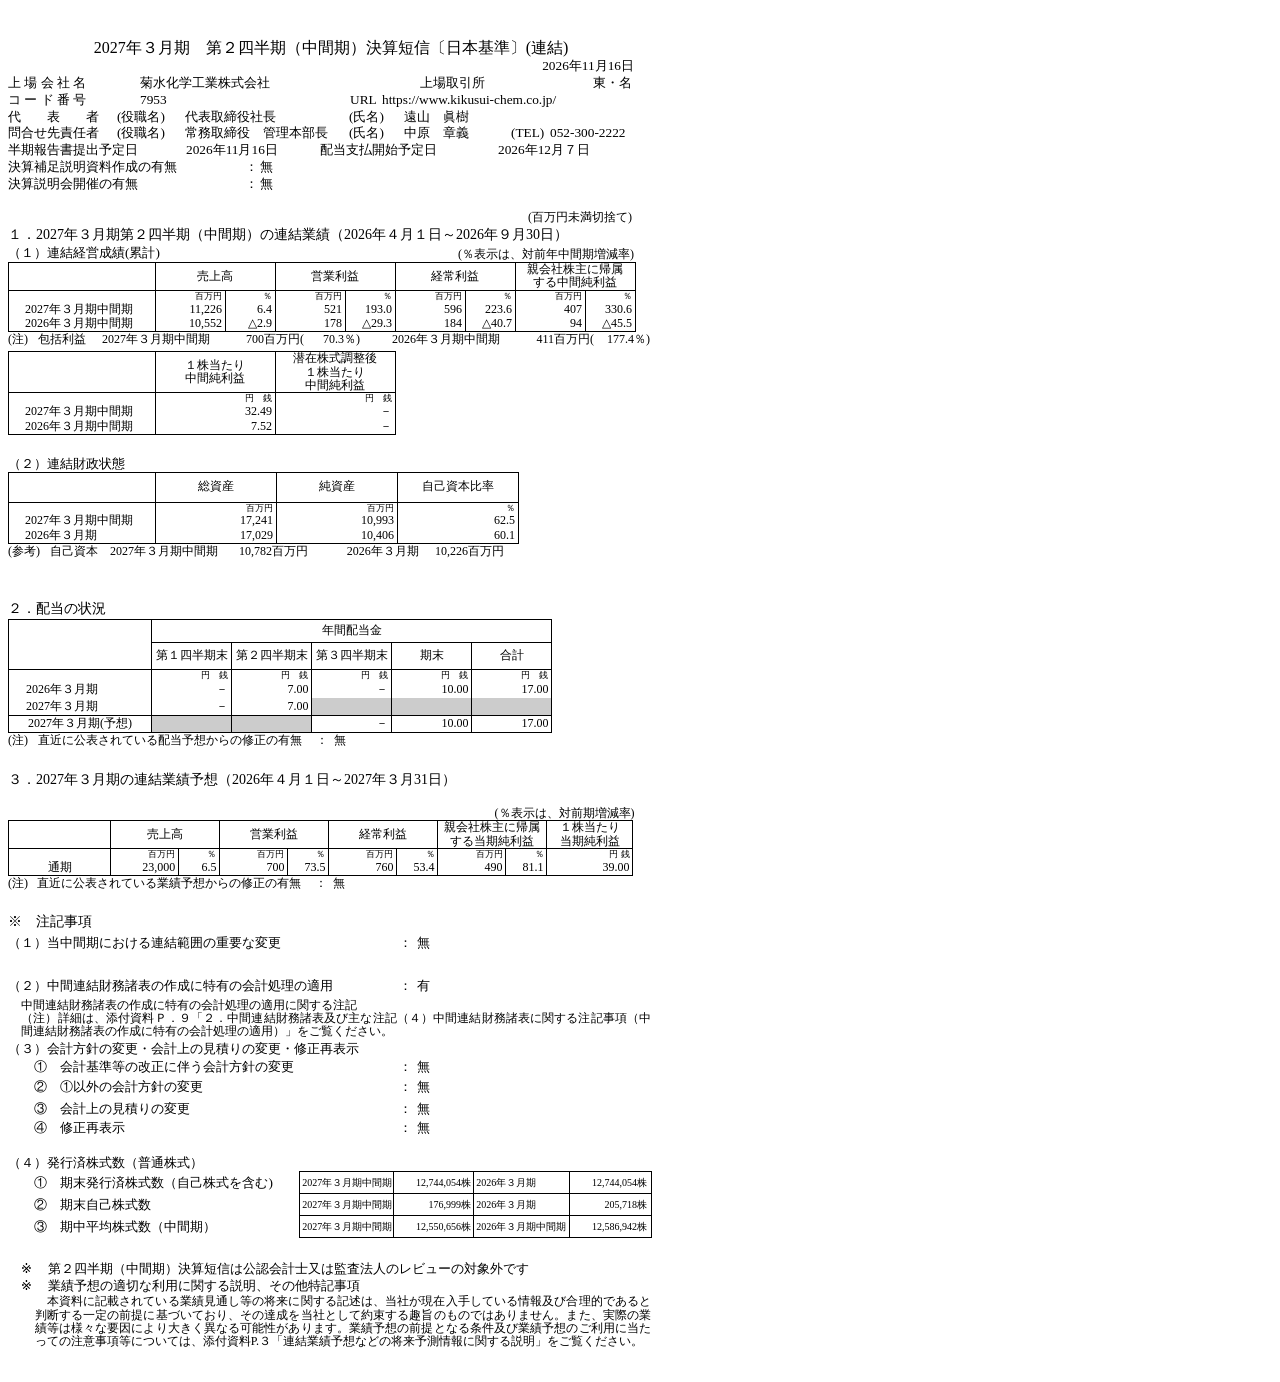
<file: tests/fixtures/summary_q2_jgaap.htm>
<?xml version="1.0" encoding="utf-8"?>
<html xmlns="http://www.w3.org/1999/xhtml" xmlns:xbrldi="http://xbrl.org/2006/xbrldi" xmlns:xbrli="http://www.xbrl.org/2003/instance" xmlns:xlink="http://www.w3.org/1999/xlink" xmlns:link="http://www.xbrl.org/2003/linkbase" xmlns:num="http://www.xbrl.org/dtr/type/numeric" xmlns:nonnum="http://www.xbrl.org/dtr/type/non-numeric" xmlns:xsd="http://www.w3.org/2001/XMLSchema" xmlns:tse-scedjpsy-79530="http://www.xbrl.tdnet.info/jp/tse/tdnet/sc/edjp/sy/79530/20261116379530" xmlns:tse-ed-t="http://www.xbrl.tdnet.info/taxonomy/jp/tse/tdnet/ed/t/2014-01-12" xmlns:iso4217="http://www.xbrl.org/2003/iso4217" xmlns:ix="http://www.xbrl.org/2008/inlineXBRL" xmlns:ixt="http://www.xbrl.org/inlineXBRL/transformation/2011-07-31" xmlns:xsi="http://www.w3.org/2001/XMLSchema-instance"><head><title>00_0147795803810.htm</title><meta http-equiv="X-UA-Compatible" content="IE=Edge" /><meta http-equiv="content-type" content="text/html; charset=utf-8" /><style type="text/css">div#pageDIV{width:484.9pt}
p{font-family:'ＭＳ 明朝';font-size:9pt;text-align:justify;margin:0;margin-left:0;margin-right:0;padding:0;padding-top:0;padding-bottom:0;margin-top:0;margin-bottom:0;padding-left:0;padding-right:0;text-indent:0;letter-spacing:0;line-height:18pt;text-justify:inter-ideograph}
div{font-family:'ＭＳ 明朝';font-size:9pt;text-align:justify;margin:0;margin-left:0;margin-right:0;padding:0;padding-top:0;padding-bottom:0;margin-top:0;margin-bottom:0;padding-left:0;padding-right:0;text-indent:0;letter-spacing:0;line-height:10pt;text-justify:inter-ideograph}
.tde_head0{font-family:'ＭＳ ゴシック';font-size:14pt;text-align:justify;margin:0;margin-left:0;margin-right:0;padding:0;padding-top:0;padding-bottom:0;margin-top:0;margin-bottom:18pt;padding-left:0;padding-right:0;text-indent:0;letter-spacing:0;line-height:15pt;font-weight:400;text-justify:inter-ideograph}
.tde_head1{font-family:'ＭＳ ゴシック';font-size:14pt;text-align:justify;margin:0;margin-left:0;margin-right:0;padding:0;padding-top:0;padding-bottom:0;margin-top:0;margin-bottom:36pt;padding-left:0;padding-right:0;text-indent:0;letter-spacing:0;line-height:18pt;font-weight:400;text-justify:inter-ideograph}
.tde_head2{font-family:'ＭＳ ゴシック';font-size:10.5pt;text-align:justify;margin:0;margin-left:0;margin-right:0;padding:0;padding-top:0;padding-bottom:0;margin-top:0;margin-bottom:0;padding-left:0;padding-right:0;text-indent:0;letter-spacing:0;line-height:18pt;font-weight:400;text-justify:inter-ideograph}
.tde_head3{font-family:'ＭＳ 明朝';font-size:10pt;text-align:justify;margin:0;margin-left:0;margin-right:0;padding:0;padding-top:0;padding-bottom:0;margin-top:0;margin-bottom:0;padding-left:9.95pt;padding-right:0;text-indent:0;letter-spacing:0;line-height:18pt;font-weight:400;text-justify:inter-ideograph}
.tde_head4{font-family:'ＭＳ 明朝';font-size:10pt;text-align:justify;margin:0;margin-left:0;margin-right:0;padding:0;padding-top:0;padding-bottom:0;margin-top:0;margin-bottom:0;padding-left:19.85pt;padding-right:0;text-indent:0;letter-spacing:0;line-height:18pt;font-weight:400;text-justify:inter-ideograph}
.tde_head5{font-family:'ＭＳ 明朝';font-size:10pt;text-align:justify;margin:0;margin-left:0;margin-right:0;padding:0;padding-top:0;padding-bottom:0;margin-top:0;margin-bottom:0;padding-left:30.05pt;padding-right:0;text-indent:0;letter-spacing:0;line-height:18pt;font-weight:400;text-justify:inter-ideograph}
.tde_head6{font-family:'ＭＳ 明朝';font-size:10pt;text-align:justify;margin:0;margin-left:0;margin-right:0;padding:0;padding-top:0;padding-bottom:0;margin-top:0;margin-bottom:0;padding-left:0;padding-right:0;text-indent:0;letter-spacing:0;line-height:18pt;font-weight:400;text-justify:inter-ideograph}
.tde_text1{font-family:'ＭＳ 明朝';font-size:10pt;text-align:justify;margin:0;margin-left:0;margin-right:0;padding:0;padding-top:0;padding-bottom:0;margin-top:0;margin-bottom:0;padding-left:0;padding-right:0;text-indent:9.95pt;letter-spacing:0;line-height:18pt;text-justify:inter-ideograph}
.tde_text2{font-family:'ＭＳ 明朝';font-size:10pt;text-align:justify;margin:0;margin-left:0;margin-right:0;padding:0;padding-top:0;padding-bottom:0;margin-top:0;margin-bottom:0;padding-left:9.95pt;padding-right:0;text-indent:9.95pt;letter-spacing:0;line-height:18pt;text-justify:inter-ideograph}
.tde_text3{font-family:'ＭＳ 明朝';font-size:10pt;text-align:justify;margin:0;margin-left:0;margin-right:0;padding:0;padding-top:0;padding-bottom:0;margin-top:0;margin-bottom:0;padding-left:19.85pt;padding-right:0;text-indent:9.95pt;letter-spacing:0;line-height:18pt;text-justify:inter-ideograph}
.tde_text4{font-family:'ＭＳ 明朝';font-size:10pt;text-align:justify;margin:0;margin-left:0;margin-right:0;padding:0;padding-top:0;padding-bottom:0;margin-top:0;margin-bottom:0;padding-left:29.75pt;padding-right:0;text-indent:9.95pt;letter-spacing:0;line-height:18pt;text-justify:inter-ideograph}
.tde_text5{font-family:'ＭＳ 明朝';font-size:10pt;text-align:justify;margin:0;margin-left:0;margin-right:0;padding:0;padding-top:0;padding-bottom:0;margin-top:0;margin-bottom:0;padding-left:40pt;padding-right:0;text-indent:9.95pt;letter-spacing:0;line-height:18pt;text-justify:inter-ideograph}
.tde_text6{font-family:'ＭＳ 明朝';font-size:10pt;text-align:justify;margin:0;margin-left:0;margin-right:0;padding:0;padding-top:0;padding-bottom:0;margin-top:0;margin-bottom:0;padding-left:0;padding-right:0;text-indent:0;letter-spacing:0;line-height:18pt;text-justify:inter-ideograph}
.tde_annoNum1{font-family:'ＭＳ 明朝';font-size:9pt;text-align:left;margin:0;margin-left:0;margin-right:0;padding:0;padding-top:0;padding-bottom:0;margin-top:0;margin-bottom:0;padding-left:49.6pt;padding-right:0;text-indent:-40.55pt;letter-spacing:0;line-height:13pt;text-justify:inter-ideograph}
.tde_annoNum2{font-family:'ＭＳ 明朝';font-size:9pt;text-align:left;margin:0;margin-left:0;margin-right:0;padding:0;padding-top:0;padding-bottom:0;margin-top:0;margin-bottom:0;padding-left:49.6pt;padding-right:0;text-indent:-17.85pt;letter-spacing:0;line-height:13pt;text-justify:inter-ideograph}
.tde_anno1{font-family:'ＭＳ 明朝';font-size:9pt;text-align:left;margin:0;margin-left:0;margin-right:0;padding:0;padding-top:0;padding-bottom:0;margin-top:0;margin-bottom:0;padding-left:36pt;padding-right:0;text-indent:-26.95pt;letter-spacing:0;line-height:13pt;text-justify:inter-ideograph}
.tde_anno2{font-family:'ＭＳ 明朝';font-size:9pt;text-align:left;margin:0;margin-left:0;margin-right:0;padding:0;padding-top:0;padding-bottom:0;margin-top:0;margin-bottom:0;padding-left:36pt;padding-right:0;text-indent:0;letter-spacing:0;line-height:13pt;text-justify:inter-ideograph}
.tde_annoRefMarkNum1{font-family:'ＭＳ 明朝';font-size:9pt;text-align:left;margin:0;margin-left:0;margin-right:0;padding:0;padding-top:0;padding-bottom:0;margin-top:0;margin-bottom:0;padding-left:49.5pt;padding-right:0;text-indent:-31.5pt;letter-spacing:0;line-height:12pt;text-justify:inter-ideograph}
.tde_annoRefMarkNum2{font-family:'ＭＳ 明朝';font-size:9pt;text-align:left;margin:0;margin-left:0;margin-right:0;padding:0;padding-top:0;padding-bottom:0;margin-top:0;margin-bottom:0;padding-left:49.5pt;padding-right:0;text-indent:-18.0pt;letter-spacing:0;line-height:12pt;text-justify:inter-ideograph}
.tde_annoRefMark1{font-family:'ＭＳ 明朝';font-size:9pt;text-align:left;margin:0;margin-left:0;margin-right:0;padding:0;padding-top:0;padding-bottom:0;margin-top:0;margin-bottom:0;padding-left:32.5pt;padding-right:0;text-indent:-14.5pt;letter-spacing:0;line-height:12pt;text-justify:inter-ideograph}
.tde_annoRefMark2{font-family:'ＭＳ 明朝';font-size:9pt;text-align:left;margin:0;margin-left:0;margin-right:0;padding:0;padding-top:0;padding-bottom:0;margin-top:0;margin-bottom:0;padding-left:32.5pt;padding-right:0;text-indent:0;letter-spacing:0;line-height:12pt;text-justify:inter-ideograph}
.tde_lines1pt{font-family:'ＭＳ 明朝';font-size:9pt;text-align:justify;margin:0;margin-left:0;margin-right:0;padding:0;padding-top:0;padding-bottom:0;margin-top:0;margin-bottom:0;padding-left:0;padding-right:0;text-indent:0;letter-spacing:0;line-height:1pt;text-justify:inter-ideograph;height:1pt}
.tde_unitR{font-family:'ＭＳ 明朝';font-size:9pt;text-align:justify;margin:0;margin-left:0;margin-right:0;padding:0;padding-top:0;padding-bottom:0;margin-top:0;margin-bottom:0;padding-left:359.2pt;padding-right:0;text-indent:0;letter-spacing:0;line-height:9.5pt}
.tde_tblL{font-family:'ＭＳ 明朝';font-size:9pt;text-align:justify;margin:0;margin-left:0;margin-right:0;padding:0;padding-top:0;padding-bottom:0;margin-top:0;margin-bottom:0;padding-left:4.55pt;padding-right:4.55pt;text-indent:0;letter-spacing:0;line-height:10pt;text-justify:inter-ideograph;word-break:normal;word-wrap:break-word;}
.tde_tblC{font-family:'ＭＳ 明朝';font-size:9pt;text-align:center;margin:0;margin-left:0;margin-right:0;padding:0;padding-top:0;padding-bottom:0;margin-top:0;margin-bottom:0;padding-left:0;padding-right:0;text-indent:0;letter-spacing:0;line-height:10pt;word-break:normal;word-wrap:break-word;}
.tde_tblR{font-family:'ＭＳ 明朝';font-size:9pt;text-align:right;margin:0;margin-left:0;margin-right:0;padding:0;padding-top:0;padding-bottom:0;margin-top:0;margin-bottom:0;padding-left:0;padding-right:4.55pt;text-indent:0;letter-spacing:0;line-height:10pt;word-break:normal;word-wrap:break-word;}
.tde_tblUnit{font-family:'ＭＳ 明朝';font-size:7pt;text-align:right;margin:0;margin-left:0;margin-right:0;padding:0;padding-top:0;padding-bottom:0;margin-top:0;margin-bottom:0;padding-left:0;padding-right:2.25pt;text-indent:0;letter-spacing:0;line-height:7.5pt}
.tde_tblUnitNum{font-family:'ＭＳ 明朝';font-size:9pt;text-align:right;margin:0;margin-left:0;margin-right:0;padding:0;padding-top:0;padding-bottom:0;margin-top:0;margin-bottom:7.5pt;padding-left:0;padding-right:4.55pt;text-indent:0;letter-spacing:0;line-height:10pt}
@media print {
.noprint{display:none}
body{margin: 0px 0px 0px 1px;}
}
.tde_normal{display:block}
table.align_center{margin-left:auto;margin-right:auto;text-align:left}
table.align_left{float:left;text-align:left}
table.align_right{float:right;text-align:left}
div.tbld{margin:0;padding:0;text-indent:0}
span.footnote{margin-right:7pt;font-size:6pt}
</style></head><body><div style="width:483.9pt"><div class="tbld" style="margin-right:0pt;margin-top:0pt;margin-bottom:0pt;"><table cellspacing="0" cellpadding="0" style="border-collapse:collapse;border:solid 0pt #000000;width:481.50pt;table-layout:fixed;"><colgroup><col style="width:240.75pt;min-width:240.75pt;" /><col style="width:240.75pt;min-width:240.75pt;" /></colgroup><tr style="height:22.5pt;min-height:22.5pt;"><td valign="bottom" style="vertical-align:bottom;border-top-color:#a9a9a9;border-bottom-color:#a9a9a9;border-left-color:#a9a9a9;border-right-color:#a9a9a9;overflow:hidden;"><p class="tde_tblL" style="orphans:0;widows:0;padding-left:0pt;padding-right:0pt;margin-top:0pt;margin-bottom:0pt;font-family:'ＭＳ ゴシック';letter-spacing:0pt;line-height:4.5pt;font-size:4.5pt;">&#160;</p></td><td valign="bottom" style="vertical-align:bottom;border-top-color:#a9a9a9;border-bottom-color:#a9a9a9;border-left-color:#a9a9a9;border-right-color:#a9a9a9;overflow:hidden;"><p class="tde_tblR" style="orphans:0;widows:0;text-align:right;padding-left:0pt;margin-top:0pt;margin-bottom:0pt;letter-spacing:0pt;line-height:4.5pt;font-size:4.5pt;"><ix:nonNumeric contextRef="CurrentAccumulatedQ2Instant" format="ixt:booleanfalse" name="tse-ed-t:FASFMemberMark"></ix:nonNumeric></p></td></tr></table><p style="clear:both; line-height:0.75pt; width:100%; font-size:0.75pt;">&#160;</p></div><div class="tbld" style="margin-left:0pt;margin-right:0pt;margin-top:0pt;margin-bottom:0pt;"><table cellspacing="0" cellpadding="0" style="border-collapse:collapse;border:solid 0pt #000000;width:484.90pt;table-layout:fixed;"><colgroup><col style="width:31.25pt;min-width:31.25pt;" /><col style="width:117pt;min-width:117pt;" /><col style="width:305.4pt;min-width:305.4pt;" /><col style="width:31.25pt;min-width:31.25pt;" /></colgroup><tr style="height:11.25pt;min-height:11.25pt;"><td valign="bottom" style="vertical-align:bottom;overflow:hidden;"><p class="tde_tblL" style="orphans:0;widows:0;padding-left:0pt;padding-right:0pt;font-family:'ＭＳ ゴシック';">&#160;</p></td><td valign="bottom" style="vertical-align:bottom;border-top-color:#a9a9a9;border-bottom-color:#a9a9a9;border-left-color:#a9a9a9;border-right-color:#a9a9a9;overflow:hidden;"><p class="tde_tblC" style="orphans:0;widows:0;text-align:right;padding-right:12pt;font-family:'ＭＳ ゴシック';line-height:14pt;font-size:12pt;">2027年３月期</p></td><td valign="bottom" style="vertical-align:bottom;border-top-color:#a9a9a9;border-bottom-color:#a9a9a9;border-left-color:#a9a9a9;border-right-color:#a9a9a9;overflow:hidden;"><p class="tde_tblC" style="orphans:0;widows:0;text-align:justify;font-family:'ＭＳ ゴシック';line-height:14pt;font-size:12pt;"><ix:nonNumeric contextRef="CurrentAccumulatedQ2Instant" name="tse-ed-t:DocumentName">第２四半期（中間期）決算短信〔日本基準〕(連結)</ix:nonNumeric></p></td><td valign="bottom" style="vertical-align:bottom;border-top-color:#a9a9a9;border-bottom-color:#a9a9a9;border-left-color:#a9a9a9;border-right-color:#a9a9a9;overflow:hidden;"><p class="tde_tblL" style="orphans:0;widows:0;">&#160;</p></td></tr></table><p style="clear:both; line-height:0.75pt; width:100%; font-size:0.75pt;">&#160;</p></div><div class="tbld" style="margin-right:0pt;margin-top:0pt;margin-bottom:0pt;"><table cellspacing="0" cellpadding="0" style="border-collapse:collapse;border:solid 0pt #000000;width:469.5pt;table-layout:fixed;"><colgroup><col style="width:99pt;min-width:99pt;" /><col style="width:370.5pt;min-width:370.5pt;" /></colgroup><tr style="height:11.25pt;min-height:11.25pt;"><td valign="middle" style="vertical-align:middle;border-top-color:#a9a9a9;border-bottom-color:#a9a9a9;border-left-color:#a9a9a9;border-right-color:#a9a9a9;overflow:hidden;"><p class="tde_tblR" style="orphans:0;widows:0;padding-right:0pt;font-family:'ＭＳ ゴシック';line-height:11pt;font-size:11pt;">&#160;</p></td><td valign="middle" style="vertical-align:middle;border-top-color:#a9a9a9;border-bottom-color:#a9a9a9;border-left-color:#a9a9a9;border-right-color:#a9a9a9;overflow:hidden;"><p class="tde_tblR" style="orphans:0;widows:0;padding-right:0pt;font-family:'ＭＳ ゴシック';line-height:11pt;font-size:10pt;"><ix:nonNumeric contextRef="CurrentAccumulatedQ2Instant" format="ixt:dateyearmonthdaycjk" name="tse-ed-t:FilingDate">2026年11月16日</ix:nonNumeric></p></td></tr></table><p style="clear:both; line-height:0.75pt; width:100%; font-size:0.75pt;">&#160;</p></div><div class="tbld" style="margin-right:0pt;margin-top:0pt;margin-bottom:0pt;"><table cellspacing="0" cellpadding="0" style="border-collapse:collapse;border:solid 0pt #000000;width:468.0pt;table-layout:fixed;"><colgroup><col style="width:99.0pt;min-width:99.0pt;" /><col style="width:210pt;min-width:210pt;" /><col style="width:60.0pt;min-width:60.0pt;" /><col style="width:99pt;min-width:99pt;" /></colgroup><tr style="height:11.25pt;min-height:11.25pt;"><td valign="middle" style="vertical-align:middle;overflow:hidden;"><p class="tde_tblL" style="orphans:0;widows:0;padding-left:0pt;padding-right:0pt;font-family:'ＭＳ ゴシック';line-height:12pt;font-size:10pt;">上 場 会 社 名</p></td><td valign="middle" style="vertical-align:middle;border-top-color:#a9a9a9;border-bottom-color:#a9a9a9;border-left-color:#a9a9a9;border-right-color:#a9a9a9;overflow:hidden;"><p class="tde_tblL" style="orphans:0;widows:0;padding-left:0pt;padding-right:0pt;font-family:'ＭＳ ゴシック';line-height:12pt;font-size:10pt;"><ix:nonNumeric contextRef="CurrentAccumulatedQ2Instant" name="tse-ed-t:CompanyName">菊水化学工業株式会社</ix:nonNumeric></p></td><td valign="middle" style="vertical-align:middle;overflow:hidden;"><p class="tde_tblL" style="orphans:0;widows:0;padding-left:0pt;padding-right:0pt;font-family:'ＭＳ ゴシック';line-height:12pt;font-size:10pt;">上場取引所</p></td><td valign="middle" style="vertical-align:middle;border-top-color:#a9a9a9;border-bottom-color:#a9a9a9;border-left-color:#a9a9a9;border-right-color:#a9a9a9;overflow:hidden;"><p class="tde_tblR" style="orphans:0;widows:0;padding-right:0pt;font-family:'ＭＳ ゴシック';line-height:12pt;font-size:10pt;"><ix:nonNumeric contextRef="CurrentAccumulatedQ2Instant" format="ixt:booleantrue" name="tse-ed-t:TokyoStockExchange">東</ix:nonNumeric>・<ix:nonNumeric contextRef="CurrentAccumulatedQ2Instant" format="ixt:booleantrue" name="tse-ed-t:NagoyaStockExchange">名</ix:nonNumeric><ix:nonNumeric contextRef="CurrentAccumulatedQ2Instant" format="ixt:booleanfalse" name="tse-ed-t:SapporoStockExchange"></ix:nonNumeric><ix:nonNumeric contextRef="CurrentAccumulatedQ2Instant" format="ixt:booleanfalse" name="tse-ed-t:FukuokaStockExchange"></ix:nonNumeric><ix:nonNumeric contextRef="CurrentAccumulatedQ2Instant" format="ixt:booleanfalse" name="tse-ed-t:JapanSecuritiesDealersAssociation"></ix:nonNumeric></p></td></tr></table><p style="clear:both; line-height:0.75pt; width:100%; font-size:0.75pt;">&#160;</p></div><div class="tbld" style="margin-right:0pt;margin-top:0pt;margin-bottom:0pt;"><table cellspacing="0" cellpadding="0" style="border-collapse:collapse;border:solid 0pt #000000;width:467.25pt;table-layout:fixed;"><colgroup><col style="width:99.0pt;min-width:99.0pt;" /><col style="width:157.5pt;min-width:157.5pt;" /><col style="width:24.0pt;min-width:24.0pt;" /><col style="width:186.75pt;min-width:186.75pt;" /></colgroup><tr style="height:11.25pt;min-height:11.25pt;"><td valign="middle" style="vertical-align:middle;overflow:hidden;"><p class="tde_tblL" style="orphans:0;widows:0;padding-left:0pt;padding-right:0pt;font-family:'ＭＳ ゴシック';line-height:12pt;font-size:10pt;">コ ー ド 番 号</p></td><td valign="middle" style="vertical-align:middle;border-top-color:#a9a9a9;border-bottom-color:#a9a9a9;border-left-color:#a9a9a9;border-right-color:#a9a9a9;overflow:hidden;"><p class="tde_tblL" style="orphans:0;widows:0;padding-left:0pt;padding-right:0pt;font-family:'ＭＳ ゴシック';line-height:12pt;font-size:10pt;"><ix:nonNumeric contextRef="CurrentAccumulatedQ2Instant" name="tse-ed-t:SecuritiesCode">7953<span style="display:none;">0</span></ix:nonNumeric></p></td><td valign="middle" style="vertical-align:middle;overflow:hidden;"><p class="tde_tblL" style="orphans:0;widows:0;padding-left:0pt;padding-right:0pt;font-family:'ＭＳ ゴシック';line-height:12pt;font-size:10pt;">URL</p></td><td valign="middle" style="vertical-align:middle;border-top-color:#a9a9a9;border-bottom-color:#a9a9a9;border-left-color:#a9a9a9;border-right-color:#a9a9a9;overflow:hidden;"><p class="tde_tblL" style="orphans:0;widows:0;padding-left:0pt;padding-right:0pt;font-family:'ＭＳ ゴシック';line-height:12pt;font-size:10pt;"><ix:nonNumeric contextRef="CurrentAccumulatedQ2Instant" name="tse-ed-t:URL">https://www.kikusui-chem.co.jp/</ix:nonNumeric></p></td></tr></table><p style="clear:both; line-height:0.75pt; width:100%; font-size:0.75pt;">&#160;</p></div><div class="tbld" style="margin-right:0pt;margin-top:0pt;margin-bottom:0pt;"><table cellspacing="0" cellpadding="0" style="border-collapse:collapse;border:solid 0pt #000000;width:480.00pt;table-layout:fixed;"><colgroup><col style="width:81.75pt;min-width:81.75pt;" /><col style="width:51pt;min-width:51pt;" /><col style="width:123pt;min-width:123pt;" /><col style="width:41.25pt;min-width:41.25pt;" /><col style="width:80.25pt;min-width:80.25pt;" /><col style="width:29.25pt;min-width:29.25pt;" /><col style="width:73.5pt;min-width:73.5pt;" /></colgroup><tr style="height:11.25pt;min-height:11.25pt;"><td valign="middle" style="vertical-align:middle;overflow:hidden;"><p class="tde_tblL" style="orphans:0;widows:0;padding-left:0pt;padding-right:0pt;font-family:'ＭＳ ゴシック';line-height:12pt;font-size:10pt;">代　　表　　者</p></td><td valign="middle" style="vertical-align:middle;border-top-color:#a9a9a9;border-bottom-color:#a9a9a9;border-left-color:#a9a9a9;border-right-color:#a9a9a9;overflow:hidden;"><p class="tde_tblL" style="orphans:0;widows:0;padding-left:0pt;padding-right:0pt;font-family:'ＭＳ ゴシック';line-height:12pt;font-size:10pt;">(役職名)</p></td><td valign="middle" style="vertical-align:middle;border-top-color:#a9a9a9;border-bottom-color:#a9a9a9;border-left-color:#a9a9a9;border-right-color:#a9a9a9;overflow:hidden;"><p class="tde_tblL" style="orphans:0;widows:0;padding-left:0pt;padding-right:0pt;font-family:'ＭＳ ゴシック';line-height:12pt;font-size:10pt;"><ix:nonNumeric contextRef="CurrentAccumulatedQ2Instant" name="tse-ed-t:TitleRepresentative">代表取締役社長</ix:nonNumeric></p></td><td valign="middle" style="vertical-align:middle;border-top-color:#a9a9a9;border-bottom-color:#a9a9a9;border-left-color:#a9a9a9;border-right-color:#a9a9a9;overflow:hidden;"><p class="tde_tblL" style="orphans:0;widows:0;padding-left:0pt;padding-right:0pt;font-family:'ＭＳ ゴシック';line-height:12pt;font-size:10pt;">(氏名)</p></td><td valign="middle" style="vertical-align:middle;border-top-color:#a9a9a9;border-bottom-color:#a9a9a9;border-left-color:#a9a9a9;border-right-color:#a9a9a9;overflow:hidden;"><p class="tde_tblL" style="orphans:0;widows:0;padding-left:0pt;padding-right:0pt;font-family:'ＭＳ ゴシック';line-height:12pt;font-size:10pt;"><ix:nonNumeric contextRef="CurrentAccumulatedQ2Instant" name="tse-ed-t:NameRepresentative">遠山　眞樹</ix:nonNumeric></p></td><td valign="middle" style="vertical-align:middle;border-top-color:#a9a9a9;border-bottom-color:#a9a9a9;border-left-color:#a9a9a9;border-right-color:#a9a9a9;overflow:hidden;"><p class="tde_tblL" style="orphans:0;widows:0;padding-left:0pt;padding-right:0pt;font-family:'ＭＳ ゴシック';line-height:12pt;font-size:12pt;">&#160;</p></td><td valign="middle" style="vertical-align:middle;border-top-color:#a9a9a9;border-bottom-color:#a9a9a9;border-left-color:#a9a9a9;border-right-color:#a9a9a9;overflow:hidden;"><p class="tde_tblL" style="orphans:0;widows:0;padding-left:0pt;padding-right:0pt;font-family:'ＭＳ ゴシック';line-height:12pt;font-size:12pt;">&#160;</p></td></tr><tr style="height:11.25pt;min-height:11.25pt;"><td valign="middle" style="vertical-align:middle;overflow:hidden;"><p class="tde_tblL" style="orphans:0;widows:0;padding-left:0pt;padding-right:0pt;font-family:'ＭＳ ゴシック';line-height:12pt;font-size:10pt;">問合せ先責任者</p></td><td valign="middle" style="vertical-align:middle;border-top-color:#a9a9a9;border-bottom-color:#a9a9a9;border-left-color:#a9a9a9;border-right-color:#a9a9a9;overflow:hidden;"><p class="tde_tblL" style="orphans:0;widows:0;padding-left:0pt;padding-right:0pt;font-family:'ＭＳ ゴシック';line-height:12pt;font-size:10pt;">(役職名)</p></td><td valign="middle" style="vertical-align:middle;border-top-color:#a9a9a9;border-bottom-color:#a9a9a9;border-left-color:#a9a9a9;border-right-color:#a9a9a9;overflow:hidden;"><p class="tde_tblL" style="orphans:0;widows:0;padding-left:0pt;padding-right:0pt;font-family:'ＭＳ ゴシック';line-height:12pt;font-size:10pt;"><ix:nonNumeric contextRef="CurrentAccumulatedQ2Instant" name="tse-ed-t:TitleInquiries">常務取締役　管理本部長</ix:nonNumeric></p></td><td valign="middle" style="vertical-align:middle;border-top-color:#a9a9a9;border-bottom-color:#a9a9a9;border-left-color:#a9a9a9;border-right-color:#a9a9a9;overflow:hidden;"><p class="tde_tblL" style="orphans:0;widows:0;padding-left:0pt;padding-right:0pt;font-family:'ＭＳ ゴシック';line-height:12pt;font-size:10pt;">(氏名)</p></td><td valign="middle" style="vertical-align:middle;border-top-color:#a9a9a9;border-bottom-color:#a9a9a9;border-left-color:#a9a9a9;border-right-color:#a9a9a9;overflow:hidden;"><p class="tde_tblL" style="orphans:0;widows:0;padding-left:0pt;padding-right:0pt;font-family:'ＭＳ ゴシック';line-height:12pt;font-size:10pt;"><ix:nonNumeric contextRef="CurrentAccumulatedQ2Instant" name="tse-ed-t:NameInquiries">中原　章義</ix:nonNumeric></p></td><td valign="middle" style="vertical-align:middle;border-top-color:#a9a9a9;border-bottom-color:#a9a9a9;border-left-color:#a9a9a9;border-right-color:#a9a9a9;overflow:hidden;"><p class="tde_tblL" style="orphans:0;widows:0;padding-left:0pt;padding-right:0pt;font-family:'ＭＳ ゴシック';line-height:12pt;font-size:10pt;">(TEL)</p></td><td valign="middle" style="vertical-align:middle;border-top-color:#a9a9a9;border-bottom-color:#a9a9a9;border-left-color:#a9a9a9;border-right-color:#a9a9a9;overflow:hidden;"><p class="tde_tblL" style="orphans:0;widows:0;padding-left:0pt;padding-right:0pt;font-family:'ＭＳ ゴシック';line-height:12pt;font-size:10pt;"><ix:nonNumeric contextRef="CurrentAccumulatedQ2Instant" name="tse-ed-t:Tel">052-300-2222</ix:nonNumeric></p></td></tr></table><p style="clear:both; line-height:0.75pt; width:100%; font-size:0.75pt;">&#160;</p></div><div class="tbld" style="text-align:left;"><table cellspacing="0" cellpadding="0" style="border-collapse:collapse;border:solid 0pt #000000;width:468.0pt;table-layout:fixed;" class="align_left"><colgroup><col style="width:133.5pt;min-width:133.5pt;" /><col style="width:100.5pt;min-width:100.5pt;" /><col style="width:133.5pt;min-width:133.5pt;" /><col style="width:100.5pt;min-width:100.5pt;" /></colgroup><tr style="height:11.3pt;min-height:11.3pt;"><td valign="middle" style="vertical-align:middle;overflow:hidden;"><p class="tde_tblL" style="orphans:0;widows:0;padding-left:0pt;padding-right:0pt;font-family:'ＭＳ ゴシック';line-height:12pt;font-size:10pt;">半期報告書提出予定日</p></td><td valign="middle" style="vertical-align:middle;overflow:hidden;"><p class="tde_tblL" style="orphans:0;widows:0;padding-left:0pt;padding-right:0pt;font-family:'ＭＳ ゴシック';line-height:12pt;font-size:10pt;"><ix:nonNumeric contextRef="CurrentAccumulatedQ2Instant" format="ixt:dateyearmonthdaycjk" name="tse-ed-t:SemiAnnualStatementFilingDateAsPlanned">2026年11月16日</ix:nonNumeric></p></td><td valign="middle" style="vertical-align:middle;overflow:hidden;"><p class="tde_tblL" style="orphans:0;widows:0;padding-left:0pt;padding-right:0pt;font-family:'ＭＳ ゴシック';line-height:12pt;font-size:10pt;">配当支払開始予定日</p></td><td valign="middle" style="vertical-align:middle;overflow:hidden;"><p class="tde_tblL" style="orphans:0;widows:0;padding-left:0pt;padding-right:0pt;font-family:'ＭＳ ゴシック';line-height:12pt;font-size:10pt;"><ix:nonNumeric contextRef="CurrentAccumulatedQ2Instant" format="ixt:dateyearmonthdaycjk" name="tse-ed-t:DividendPayableDateAsPlanned">2026年12月７日</ix:nonNumeric></p></td></tr></table><p style="clear:both; line-height:0.75pt; width:100%; font-size:0.75pt;">&#160;</p></div><div class="tbld" style="margin-right:0pt;margin-top:0pt;margin-bottom:0pt;"><table cellspacing="0" cellpadding="0" style="border-collapse:collapse;border:solid 0pt #000000;width:410.25pt;table-layout:fixed;"><colgroup><col style="width:177.75pt;min-width:177.75pt;" /><col style="width:11.25pt;min-width:11.25pt;" /><col style="width:18.75pt;min-width:18.75pt;" /><col style="width:11.25pt;min-width:11.25pt;" /><col style="width:180pt;min-width:180pt;" /><col style="width:11.25pt;min-width:11.25pt;" /></colgroup><tr style="height:11.25pt;min-height:11.25pt;"><td valign="top" style="vertical-align:top;border-top-color:#a9a9a9;border-bottom-color:#a9a9a9;border-left-color:#a9a9a9;border-right-color:#a9a9a9;overflow:hidden;"><p class="tde_tblL" style="orphans:0;widows:0;padding-left:0pt;padding-right:0pt;font-family:'ＭＳ ゴシック';line-height:12pt;font-size:10pt;">決算補足説明資料作成の有無</p></td><td valign="top" style="vertical-align:top;border-top-color:#a9a9a9;border-bottom-color:#a9a9a9;border-left-color:#a9a9a9;border-right-color:#a9a9a9;overflow:hidden;"><p class="tde_tblL" style="orphans:0;widows:0;padding-left:0pt;padding-right:0pt;font-family:'ＭＳ ゴシック';line-height:12pt;font-size:10pt;">：</p></td><td valign="top" style="vertical-align:top;border-top-color:#a9a9a9;border-bottom-color:#a9a9a9;border-left-color:#a9a9a9;border-right-color:#a9a9a9;overflow:hidden;"><p class="tde_tblL" style="orphans:0;widows:0;padding-left:0pt;padding-right:0pt;font-family:'ＭＳ ゴシック';line-height:12pt;font-size:10pt;"><ix:nonNumeric contextRef="CurrentAccumulatedQ2Instant" format="ixt:booleanfalse" name="tse-ed-t:SupplementalMaterialOfResults">無</ix:nonNumeric></p></td><td valign="top" style="vertical-align:top;border-top-color:#a9a9a9;border-bottom-color:#a9a9a9;border-left-color:#a9a9a9;border-right-color:#a9a9a9;overflow:hidden;"><p class="tde_tblL" style="orphans:0;widows:0;text-align:right;padding-left:0pt;padding-right:0pt;margin-top:0pt;margin-bottom:0pt;font-family:'ＭＳ ゴシック';letter-spacing:0pt;line-height:12pt;font-size:12pt;">&#160;</p></td><td valign="top" style="vertical-align:top;border-top-color:#a9a9a9;border-bottom-color:#a9a9a9;border-left-color:#a9a9a9;border-right-color:#a9a9a9;overflow:hidden;"><p class="tde_tblL" style="orphans:0;widows:0;padding-left:0pt;font-family:'ＭＳ ゴシック';line-height:12pt;font-size:12pt;"><ix:nonNumeric contextRef="CurrentAccumulatedQ2Instant" name="tse-ed-t:WayOfGettingSupplementalMaterialOfResults" xsi:nil="true"></ix:nonNumeric></p></td><td valign="top" style="vertical-align:top;border-top-color:#a9a9a9;border-bottom-color:#a9a9a9;border-left-color:#a9a9a9;border-right-color:#a9a9a9;overflow:hidden;"><p class="tde_tblL" style="orphans:0;widows:0;padding-left:0pt;font-family:'ＭＳ ゴシック';line-height:12pt;font-size:12pt;">&#160;</p></td></tr></table><p style="clear:both; line-height:0.75pt; width:100%; font-size:0.75pt;">&#160;</p></div><div class="tbld" style="margin-left:0pt;margin-right:0pt;margin-top:0pt;margin-bottom:0pt;"><table cellspacing="0" cellpadding="0" style="border-collapse:collapse;border:solid 0pt #000000;width:418.50pt;table-layout:fixed;"><colgroup><col style="width:177.75pt;min-width:177.75pt;" /><col style="width:11.25pt;min-width:11.25pt;" /><col style="width:18.75pt;min-width:18.75pt;" /><col style="width:11.25pt;min-width:11.25pt;" /><col style="width:180pt;min-width:180pt;" /><col style="width:19.5pt;min-width:19.5pt;" /></colgroup><tr style="height:11.25pt;min-height:11.25pt;"><td valign="top" style="vertical-align:top;border-top-color:#a9a9a9;border-bottom-color:#a9a9a9;border-left-color:#a9a9a9;border-right-color:#a9a9a9;overflow:hidden;"><p class="tde_tblL" style="orphans:0;widows:0;padding-left:0pt;padding-right:0pt;font-family:'ＭＳ ゴシック';line-height:12pt;font-size:10pt;">決算説明会開催の有無</p></td><td valign="top" style="vertical-align:top;border-top-color:#a9a9a9;border-bottom-color:#a9a9a9;border-left-color:#a9a9a9;border-right-color:#a9a9a9;overflow:hidden;"><p class="tde_tblL" style="orphans:0;widows:0;padding-left:0pt;padding-right:0pt;font-family:'ＭＳ ゴシック';line-height:12pt;font-size:10pt;">：</p></td><td valign="top" style="vertical-align:top;border-top-color:#a9a9a9;border-bottom-color:#a9a9a9;border-left-color:#a9a9a9;border-right-color:#a9a9a9;overflow:hidden;"><p class="tde_tblL" style="orphans:0;widows:0;padding-left:0pt;padding-right:0pt;font-family:'ＭＳ ゴシック';line-height:12pt;font-size:10pt;"><ix:nonNumeric contextRef="CurrentAccumulatedQ2Instant" format="ixt:booleanfalse" name="tse-ed-t:ConveningBriefingOfResults">無</ix:nonNumeric></p></td><td valign="top" style="vertical-align:top;border-top-color:#a9a9a9;border-bottom-color:#a9a9a9;border-left-color:#a9a9a9;border-right-color:#a9a9a9;overflow:hidden;"><p class="tde_tblL" style="orphans:0;widows:0;text-align:right;padding-left:0pt;padding-right:0pt;font-family:'ＭＳ ゴシック';line-height:12pt;font-size:12pt;">&#160;</p></td><td valign="top" style="vertical-align:top;border-top-color:#a9a9a9;border-bottom-color:#a9a9a9;border-left-color:#a9a9a9;border-right-color:#a9a9a9;overflow:hidden;"><p class="tde_tblL" style="orphans:0;widows:0;padding-left:0pt;padding-right:0pt;font-family:'ＭＳ ゴシック';line-height:12pt;font-size:12pt;"><ix:nonNumeric contextRef="CurrentAccumulatedQ2Instant" name="tse-ed-t:TargetForBriefingOfResults" xsi:nil="true"></ix:nonNumeric></p></td><td valign="top" style="vertical-align:top;border-top-color:#a9a9a9;border-bottom-color:#a9a9a9;border-left-color:#a9a9a9;border-right-color:#a9a9a9;overflow:hidden;"><p class="tde_tblL" style="orphans:0;widows:0;padding-left:0pt;padding-right:0pt;font-family:'ＭＳ ゴシック';line-height:12pt;font-size:12pt;"><br />&#160;</p></td></tr></table><p style="clear:both; line-height:0.75pt; width:100%; font-size:0.75pt;">&#160;</p></div><p class="tde_text6" style="orphans:0;widows:0;font-family:'ＭＳ ゴシック';line-height:1.5pt;font-size:4.5pt;">　</p><div class="tbld" style="margin-right:0pt;margin-top:0pt;margin-bottom:0pt;"><table cellspacing="0" cellpadding="0" style="border-collapse:collapse;border:solid 0pt #000000;width:468pt;table-layout:fixed;"><colgroup><col style="width:99pt;min-width:99pt;" /><col style="width:369pt;min-width:369pt;" /></colgroup><tr style="height:9.75pt;min-height:9.75pt;"><td valign="bottom" style="vertical-align:bottom;border-top-color:#a9a9a9;border-bottom-color:#a9a9a9;border-left-color:#a9a9a9;border-right-color:#a9a9a9;overflow:hidden;"><p class="tde_tblR" style="orphans:0;widows:0;padding-right:0pt;font-family:'ＭＳ ゴシック';">&#160;</p></td><td valign="bottom" style="vertical-align:bottom;border-top-color:#a9a9a9;border-bottom-color:#a9a9a9;border-left-color:#a9a9a9;border-right-color:#a9a9a9;overflow:hidden;"><p class="tde_tblR" style="orphans:0;widows:0;padding-right:0pt;font-family:'ＭＳ ゴシック';"><ix:nonNumeric contextRef="CurrentAccumulatedQ2Instant" name="tse-ed-t:NoteToFractionProcessingMethod">(百万円未満切捨て)</ix:nonNumeric></p></td></tr></table><p style="clear:both; line-height:0.75pt; width:100%; font-size:0.75pt;">&#160;</p></div><h2 class="tde_head1" style="margin-bottom:0pt;line-height:15pt;font-size:10.5pt;">１．2027年３月期第２四半期（中間期）の連結業績（2026年４月１日～2026年９月30日）</h2><div class="tbld" style="margin-left:0pt;margin-right:0pt;margin-top:0pt;margin-bottom:0pt;"><table cellspacing="0" cellpadding="0" style="border-collapse:collapse;border:solid 0pt #000000;width:469.50pt;table-layout:fixed;"><colgroup><col style="width:215.25pt;min-width:215.25pt;" /><col style="width:254.25pt;min-width:254.25pt;" /></colgroup><tr style="height:11.25pt;min-height:11.25pt;"><td valign="middle" style="vertical-align:middle;border-top-color:#a9a9a9;border-bottom-color:#a9a9a9;border-left-color:#a9a9a9;border-right-color:#a9a9a9;overflow:hidden;"><p class="tde_tblL" style="orphans:0;widows:0;padding-left:0pt;padding-right:0pt;font-family:'ＭＳ ゴシック';line-height:12pt;font-size:10pt;">（１）連結経営成績(累計)</p></td><td valign="bottom" style="vertical-align:bottom;border-top-color:#a9a9a9;border-bottom-color:#a9a9a9;border-left-color:#a9a9a9;border-right-color:#a9a9a9;overflow:hidden;"><p class="tde_tblL" style="orphans:0;widows:0;text-align:right;padding-left:0pt;padding-right:0pt;font-family:'ＭＳ ゴシック';">(％表示は、対前年中間期増減率)</p></td></tr></table><p style="clear:both; line-height:0.75pt; width:100%; font-size:0.75pt;">&#160;</p></div><div class="tbld" style="margin-left:0pt;margin-right:0pt;margin-top:0pt;margin-bottom:0pt;"><table cellspacing="0" cellpadding="0" style="border-collapse:collapse;border:solid 0pt #000000;width:470.0pt;table-layout:fixed;"><colgroup><col style="width:110pt;min-width:110pt;" /><col style="width:52.5pt;min-width:52.5pt;" /><col style="width:37.5pt;min-width:37.5pt;" /><col style="width:52.5pt;min-width:52.5pt;" /><col style="width:37.5pt;min-width:37.5pt;" /><col style="width:52.5pt;min-width:52.5pt;" /><col style="width:37.5pt;min-width:37.5pt;" /><col style="width:52.5pt;min-width:52.5pt;" /><col style="width:37.5pt;min-width:37.5pt;" /></colgroup><tr style="height:21pt;min-height:21pt;"><td valign="middle" style="vertical-align:middle;border-top-style:solid;border-top-width:0.75pt;border-bottom-style:solid;border-bottom-width:0.75pt;border-left-style:solid;border-left-width:0.75pt;border-right-style:solid;border-right-width:0.75pt;overflow:hidden;"><p class="tde_tblC" style="orphans:0;widows:0;font-family:'ＭＳ ゴシック';">&#160;</p></td><td valign="middle" colspan="2" style="vertical-align:middle;border-top-style:solid;border-top-width:0.75pt;border-bottom-style:solid;border-bottom-width:0.75pt;border-left-style:solid;border-left-width:0.75pt;border-right-style:solid;border-right-width:0.75pt;overflow:hidden;"><p class="tde_tblC" style="orphans:0;widows:0;font-family:'ＭＳ ゴシック';">売上高</p></td><td valign="middle" colspan="2" style="vertical-align:middle;border-top-style:solid;border-top-width:0.75pt;border-bottom-style:solid;border-bottom-width:0.75pt;border-left-style:solid;border-left-width:0.75pt;border-right-style:solid;border-right-width:0.75pt;overflow:hidden;"><p class="tde_tblC" style="orphans:0;widows:0;font-family:'ＭＳ ゴシック';">営業利益</p></td><td valign="middle" colspan="2" style="vertical-align:middle;border-top-style:solid;border-top-width:0.75pt;border-bottom-style:solid;border-bottom-width:0.75pt;border-left-style:solid;border-left-width:0.75pt;border-right-style:solid;border-right-width:0.75pt;overflow:hidden;"><p class="tde_tblC" style="orphans:0;widows:0;font-family:'ＭＳ ゴシック';">経常利益</p></td><td valign="middle" colspan="2" style="vertical-align:middle;border-top-style:solid;border-top-width:0.75pt;border-bottom-style:solid;border-bottom-width:0.75pt;border-left-style:solid;border-left-width:0.75pt;border-right-style:solid;border-right-width:0.75pt;overflow:hidden;"><p class="tde_tblC" style="orphans:0;widows:0;font-family:'ＭＳ ゴシック';">親会社株主に帰属<br />する中間純利益</p></td></tr><tr style="height:7.5pt;min-height:7.5pt;"><td valign="middle" style="vertical-align:middle;border-top-style:solid;border-top-width:0.75pt;border-left-style:solid;border-left-width:0.75pt;border-right-style:solid;border-right-width:0.75pt;overflow:hidden;"><p class="tde_tblUnit" style="orphans:0;widows:0;font-family:'ＭＳ ゴシック';line-height:8pt;font-size:8pt;">&#160;</p></td><td valign="middle" style="vertical-align:middle;border-top-style:solid;border-top-width:0.75pt;border-left-style:solid;border-left-width:0.75pt;border-right-style:solid;border-right-width:0.75pt;overflow:hidden;"><p class="tde_tblUnit" style="orphans:0;widows:0;padding-right:2pt;font-family:'ＭＳ ゴシック';line-height:8pt;">百万円</p></td><td valign="middle" style="vertical-align:middle;border-top-style:solid;border-top-width:0.75pt;border-left-style:solid;border-left-width:0.75pt;border-right-style:solid;border-right-width:0.75pt;overflow:hidden;"><p class="tde_tblUnit" style="orphans:0;widows:0;padding-right:2pt;font-family:'ＭＳ ゴシック';line-height:8pt;">％</p></td><td valign="middle" style="vertical-align:middle;border-top-style:solid;border-top-width:0.75pt;border-left-style:solid;border-left-width:0.75pt;border-right-style:solid;border-right-width:0.75pt;overflow:hidden;"><p class="tde_tblUnit" style="orphans:0;widows:0;padding-right:2pt;font-family:'ＭＳ ゴシック';line-height:8pt;">百万円</p></td><td valign="middle" style="vertical-align:middle;border-top-style:solid;border-top-width:0.75pt;border-left-style:solid;border-left-width:0.75pt;border-right-style:solid;border-right-width:0.75pt;overflow:hidden;"><p class="tde_tblUnit" style="orphans:0;widows:0;padding-right:2pt;font-family:'ＭＳ ゴシック';line-height:8pt;">％</p></td><td valign="middle" style="vertical-align:middle;border-top-style:solid;border-top-width:0.75pt;border-left-style:solid;border-left-width:0.75pt;border-right-style:solid;border-right-width:0.75pt;overflow:hidden;"><p class="tde_tblUnit" style="orphans:0;widows:0;padding-right:2pt;font-family:'ＭＳ ゴシック';line-height:8pt;">百万円</p></td><td valign="middle" style="vertical-align:middle;border-top-style:solid;border-top-width:0.75pt;border-left-style:solid;border-left-width:0.75pt;border-right-style:solid;border-right-width:0.75pt;overflow:hidden;"><p class="tde_tblUnit" style="orphans:0;widows:0;padding-right:2pt;font-family:'ＭＳ ゴシック';line-height:8pt;">％</p></td><td valign="middle" style="vertical-align:middle;border-top-style:solid;border-top-width:0.75pt;border-bottom-color:#a9a9a9;border-left-style:solid;border-left-width:0.75pt;border-right-style:solid;border-right-width:0.75pt;overflow:hidden;"><p class="tde_tblUnit" style="orphans:0;widows:0;padding-right:2pt;font-family:'ＭＳ ゴシック';line-height:8pt;">百万円</p></td><td valign="middle" style="vertical-align:middle;border-top-style:solid;border-top-width:0.75pt;border-left-style:solid;border-left-width:0.75pt;border-right-style:solid;border-right-width:0.75pt;overflow:hidden;"><p class="tde_tblUnit" style="orphans:0;widows:0;padding-right:2pt;font-family:'ＭＳ ゴシック';line-height:8pt;">％</p></td></tr><tr style="height:11.3pt;min-height:11.3pt;"><td valign="middle" style="vertical-align:middle;border-left-style:solid;border-left-width:0.75pt;border-right-style:solid;border-right-width:0.75pt;overflow:hidden;"><p class="tde_tblL" style="orphans:0;widows:0;padding-left:12pt;padding-right:0pt;font-family:'ＭＳ ゴシック';">2027年３月期中間期</p></td><td valign="middle" style="vertical-align:middle;border-left-style:solid;border-left-width:0.75pt;border-right-style:solid;border-right-width:0.75pt;overflow:hidden;"><p class="tde_tblR" style="orphans:0;widows:0;text-align:right;padding-left:0pt;padding-right:2pt;margin-top:0pt;margin-bottom:0pt;text-justify:inter-ideograph;text-indent:0pt;font-family:'ＭＳ ゴシック';letter-spacing:0pt;line-height:10pt;font-size:9pt;"><ix:nonFraction contextRef="CurrentAccumulatedQ2Duration_ConsolidatedMember_ResultMember" decimals="-6" scale="6" format="ixt:numdotdecimal" name="tse-ed-t:NetSales" unitRef="JPY">11,226</ix:nonFraction></p></td><td valign="middle" style="vertical-align:middle;border-left-style:solid;border-left-width:0.75pt;border-right-style:solid;border-right-width:0.75pt;overflow:hidden;"><p class="tde_tblR" style="orphans:0;widows:0;text-align:right;padding-left:0pt;padding-right:2pt;margin-top:0pt;margin-bottom:0pt;text-justify:inter-ideograph;text-indent:0pt;font-family:'ＭＳ ゴシック';letter-spacing:0pt;line-height:10pt;font-size:9pt;"><ix:nonFraction contextRef="CurrentAccumulatedQ2Duration_ConsolidatedMember_ResultMember" decimals="3" scale="-2" format="ixt:numdotdecimal" name="tse-ed-t:ChangeInNetSales" unitRef="Pure">6.4</ix:nonFraction></p></td><td valign="middle" style="vertical-align:middle;border-left-style:solid;border-left-width:0.75pt;border-right-style:solid;border-right-width:0.75pt;overflow:hidden;"><p class="tde_tblR" style="orphans:0;widows:0;text-align:right;padding-left:0pt;padding-right:2pt;margin-top:0pt;margin-bottom:0pt;text-justify:inter-ideograph;text-indent:0pt;font-family:'ＭＳ ゴシック';letter-spacing:0pt;line-height:10pt;font-size:9pt;"><ix:nonFraction contextRef="CurrentAccumulatedQ2Duration_ConsolidatedMember_ResultMember" decimals="-6" scale="6" format="ixt:numdotdecimal" name="tse-ed-t:OperatingIncome" unitRef="JPY">521</ix:nonFraction></p></td><td valign="middle" style="vertical-align:middle;border-left-style:solid;border-left-width:0.75pt;border-right-style:solid;border-right-width:0.75pt;overflow:hidden;"><p class="tde_tblR" style="orphans:0;widows:0;text-align:right;padding-left:0pt;padding-right:2pt;margin-top:0pt;margin-bottom:0pt;text-justify:inter-ideograph;text-indent:0pt;font-family:'ＭＳ ゴシック';letter-spacing:0pt;line-height:10pt;font-size:9pt;"><ix:nonFraction contextRef="CurrentAccumulatedQ2Duration_ConsolidatedMember_ResultMember" decimals="3" scale="-2" format="ixt:numdotdecimal" name="tse-ed-t:ChangeInOperatingIncome" unitRef="Pure">193.0</ix:nonFraction></p></td><td valign="middle" style="vertical-align:middle;border-left-style:solid;border-left-width:0.75pt;border-right-style:solid;border-right-width:0.75pt;overflow:hidden;"><p class="tde_tblR" style="orphans:0;widows:0;text-align:right;padding-left:0pt;padding-right:2pt;margin-top:0pt;margin-bottom:0pt;text-justify:inter-ideograph;text-indent:0pt;font-family:'ＭＳ ゴシック';letter-spacing:0pt;line-height:10pt;font-size:9pt;"><ix:nonFraction contextRef="CurrentAccumulatedQ2Duration_ConsolidatedMember_ResultMember" decimals="-6" scale="6" format="ixt:numdotdecimal" name="tse-ed-t:OrdinaryIncome" unitRef="JPY">596</ix:nonFraction></p></td><td valign="middle" style="vertical-align:middle;border-left-style:solid;border-left-width:0.75pt;border-right-style:solid;border-right-width:0.75pt;overflow:hidden;"><p class="tde_tblR" style="orphans:0;widows:0;text-align:right;padding-left:0pt;padding-right:2pt;margin-top:0pt;margin-bottom:0pt;text-justify:inter-ideograph;text-indent:0pt;font-family:'ＭＳ ゴシック';letter-spacing:0pt;line-height:10pt;font-size:9pt;"><ix:nonFraction contextRef="CurrentAccumulatedQ2Duration_ConsolidatedMember_ResultMember" decimals="3" scale="-2" format="ixt:numdotdecimal" name="tse-ed-t:ChangeInOrdinaryIncome" unitRef="Pure">223.6</ix:nonFraction></p></td><td valign="middle" style="vertical-align:middle;border-top-color:#a9a9a9;border-bottom-color:#a9a9a9;border-left-style:solid;border-left-width:0.75pt;border-right-style:solid;border-right-width:0.75pt;overflow:hidden;"><p class="tde_tblR" style="orphans:0;widows:0;text-align:right;padding-left:0pt;padding-right:2pt;margin-top:0pt;margin-bottom:0pt;text-justify:inter-ideograph;text-indent:0pt;font-family:'ＭＳ ゴシック';letter-spacing:0pt;line-height:10pt;font-size:9pt;"><ix:nonFraction contextRef="CurrentAccumulatedQ2Duration_ConsolidatedMember_ResultMember" decimals="-6" scale="6" format="ixt:numdotdecimal" name="tse-ed-t:ProfitAttributableToOwnersOfParent" unitRef="JPY">407</ix:nonFraction></p></td><td valign="middle" style="vertical-align:middle;border-left-style:solid;border-left-width:0.75pt;border-right-style:solid;border-right-width:0.75pt;overflow:hidden;"><p class="tde_tblR" style="orphans:0;widows:0;text-align:right;padding-left:0pt;padding-right:2pt;margin-top:0pt;margin-bottom:0pt;text-justify:inter-ideograph;text-indent:0pt;font-family:'ＭＳ ゴシック';letter-spacing:0pt;line-height:10pt;font-size:9pt;"><ix:nonFraction contextRef="CurrentAccumulatedQ2Duration_ConsolidatedMember_ResultMember" decimals="3" scale="-2" format="ixt:numdotdecimal" name="tse-ed-t:ChangeInProfitAttributableToOwnersOfParent" unitRef="Pure">330.6</ix:nonFraction></p></td></tr><tr style="height:11.3pt;min-height:11.3pt;"><td valign="middle" style="vertical-align:middle;border-bottom-style:solid;border-bottom-width:0.75pt;border-left-style:solid;border-left-width:0.75pt;border-right-style:solid;border-right-width:0.75pt;overflow:hidden;"><p class="tde_tblL" style="orphans:0;widows:0;padding-left:12pt;padding-right:0pt;font-family:'ＭＳ ゴシック';">2026年３月期中間期</p></td><td valign="middle" style="vertical-align:middle;border-bottom-style:solid;border-bottom-width:0.75pt;border-left-style:solid;border-left-width:0.75pt;border-right-style:solid;border-right-width:0.75pt;overflow:hidden;"><p class="tde_tblR" style="orphans:0;widows:0;text-align:right;padding-left:0pt;padding-right:2pt;margin-top:0pt;margin-bottom:0pt;text-justify:inter-ideograph;text-indent:0pt;font-family:'ＭＳ ゴシック';letter-spacing:0pt;line-height:10pt;font-size:9pt;"><ix:nonFraction contextRef="PriorAccumulatedQ2Duration_ConsolidatedMember_ResultMember" decimals="-6" scale="6" format="ixt:numdotdecimal" name="tse-ed-t:NetSales" unitRef="JPY">10,552</ix:nonFraction></p></td><td valign="middle" style="vertical-align:middle;border-bottom-style:solid;border-bottom-width:0.75pt;border-left-style:solid;border-left-width:0.75pt;border-right-style:solid;border-right-width:0.75pt;overflow:hidden;"><p class="tde_tblR" style="orphans:0;widows:0;text-align:right;padding-left:0pt;padding-right:2pt;margin-top:0pt;margin-bottom:0pt;text-justify:inter-ideograph;text-indent:0pt;font-family:'ＭＳ ゴシック';letter-spacing:0pt;line-height:10pt;font-size:9pt;">△<ix:nonFraction contextRef="PriorAccumulatedQ2Duration_ConsolidatedMember_ResultMember" decimals="3" scale="-2" format="ixt:numdotdecimal" name="tse-ed-t:ChangeInNetSales" sign="-" unitRef="Pure">2.9</ix:nonFraction></p></td><td valign="middle" style="vertical-align:middle;border-bottom-style:solid;border-bottom-width:0.75pt;border-left-style:solid;border-left-width:0.75pt;border-right-style:solid;border-right-width:0.75pt;overflow:hidden;"><p class="tde_tblR" style="orphans:0;widows:0;text-align:right;padding-left:0pt;padding-right:2pt;margin-top:0pt;margin-bottom:0pt;text-justify:inter-ideograph;text-indent:0pt;font-family:'ＭＳ ゴシック';letter-spacing:0pt;line-height:10pt;font-size:9pt;"><ix:nonFraction contextRef="PriorAccumulatedQ2Duration_ConsolidatedMember_ResultMember" decimals="-6" scale="6" format="ixt:numdotdecimal" name="tse-ed-t:OperatingIncome" unitRef="JPY">178</ix:nonFraction></p></td><td valign="middle" style="vertical-align:middle;border-bottom-style:solid;border-bottom-width:0.75pt;border-left-style:solid;border-left-width:0.75pt;border-right-style:solid;border-right-width:0.75pt;overflow:hidden;"><p class="tde_tblR" style="orphans:0;widows:0;text-align:right;padding-left:0pt;padding-right:2pt;margin-top:0pt;margin-bottom:0pt;text-justify:inter-ideograph;text-indent:0pt;font-family:'ＭＳ ゴシック';letter-spacing:0pt;line-height:10pt;font-size:9pt;">△<ix:nonFraction contextRef="PriorAccumulatedQ2Duration_ConsolidatedMember_ResultMember" decimals="3" scale="-2" format="ixt:numdotdecimal" name="tse-ed-t:ChangeInOperatingIncome" sign="-" unitRef="Pure">29.3</ix:nonFraction></p></td><td valign="middle" style="vertical-align:middle;border-bottom-style:solid;border-bottom-width:0.75pt;border-left-style:solid;border-left-width:0.75pt;border-right-style:solid;border-right-width:0.75pt;overflow:hidden;"><p class="tde_tblR" style="orphans:0;widows:0;text-align:right;padding-left:0pt;padding-right:2pt;margin-top:0pt;margin-bottom:0pt;text-justify:inter-ideograph;text-indent:0pt;font-family:'ＭＳ ゴシック';letter-spacing:0pt;line-height:10pt;font-size:9pt;"><ix:nonFraction contextRef="PriorAccumulatedQ2Duration_ConsolidatedMember_ResultMember" decimals="-6" scale="6" format="ixt:numdotdecimal" name="tse-ed-t:OrdinaryIncome" unitRef="JPY">184</ix:nonFraction></p></td><td valign="middle" style="vertical-align:middle;border-bottom-style:solid;border-bottom-width:0.75pt;border-left-style:solid;border-left-width:0.75pt;border-right-style:solid;border-right-width:0.75pt;overflow:hidden;"><p class="tde_tblR" style="orphans:0;widows:0;text-align:right;padding-left:0pt;padding-right:2pt;margin-top:0pt;margin-bottom:0pt;text-justify:inter-ideograph;text-indent:0pt;font-family:'ＭＳ ゴシック';letter-spacing:0pt;line-height:10pt;font-size:9pt;">△<ix:nonFraction contextRef="PriorAccumulatedQ2Duration_ConsolidatedMember_ResultMember" decimals="3" scale="-2" format="ixt:numdotdecimal" name="tse-ed-t:ChangeInOrdinaryIncome" sign="-" unitRef="Pure">40.7</ix:nonFraction></p></td><td valign="middle" style="vertical-align:middle;border-top-color:#a9a9a9;border-bottom-style:solid;border-bottom-width:0.75pt;border-left-style:solid;border-left-width:0.75pt;border-right-style:solid;border-right-width:0.75pt;overflow:hidden;"><p class="tde_tblR" style="orphans:0;widows:0;text-align:right;padding-left:0pt;padding-right:2pt;margin-top:0pt;margin-bottom:0pt;text-justify:inter-ideograph;text-indent:0pt;font-family:'ＭＳ ゴシック';letter-spacing:0pt;line-height:10pt;font-size:9pt;"><ix:nonFraction contextRef="PriorAccumulatedQ2Duration_ConsolidatedMember_ResultMember" decimals="-6" scale="6" format="ixt:numdotdecimal" name="tse-ed-t:ProfitAttributableToOwnersOfParent" unitRef="JPY">94</ix:nonFraction></p></td><td valign="middle" style="vertical-align:middle;border-bottom-style:solid;border-bottom-width:0.75pt;border-left-style:solid;border-left-width:0.75pt;border-right-style:solid;border-right-width:0.75pt;overflow:hidden;"><p class="tde_tblR" style="orphans:0;widows:0;text-align:right;padding-left:0pt;padding-right:2pt;margin-top:0pt;margin-bottom:0pt;text-justify:inter-ideograph;text-indent:0pt;font-family:'ＭＳ ゴシック';letter-spacing:0pt;line-height:10pt;font-size:9pt;">△<ix:nonFraction contextRef="PriorAccumulatedQ2Duration_ConsolidatedMember_ResultMember" decimals="3" scale="-2" format="ixt:numdotdecimal" name="tse-ed-t:ChangeInProfitAttributableToOwnersOfParent" sign="-" unitRef="Pure">45.5</ix:nonFraction></p></td></tr></table><p style="clear:both; line-height:0.75pt; width:100%; font-size:0.75pt;">&#160;</p></div><div class="tbld" style="margin-left:0pt;margin-right:0pt;margin-top:0pt;margin-bottom:0pt;"><table cellspacing="0" cellpadding="0" style="border-collapse:collapse;border:solid 0pt #000000;width:483.75pt;table-layout:fixed;"><colgroup><col style="width:22.5pt;min-width:22.5pt;" /><col style="width:40.5pt;min-width:40.5pt;" /><col style="width:93pt;min-width:93pt;" /><col style="width:36pt;min-width:36pt;" /><col style="width:32.25pt;min-width:32.25pt;" /><col style="width:27.75pt;min-width:27.75pt;" /><col style="width:14.25pt;min-width:14.25pt;" /><col style="width:15pt;min-width:15pt;" /><col style="width:92.25pt;min-width:92.25pt;" /><col style="width:36pt;min-width:36pt;" /><col style="width:32.25pt;min-width:32.25pt;" /><col style="width:27.75pt;min-width:27.75pt;" /><col style="width:14.25pt;min-width:14.25pt;" /></colgroup><tr style="height:11.25pt;min-height:11.25pt;"><td valign="top" style="vertical-align:top;border-top-color:#a9a9a9;border-bottom-color:#a9a9a9;border-left-color:#a9a9a9;border-right-color:#a9a9a9;overflow:hidden;"><p class="tde_tblL" style="orphans:0;widows:0;padding-left:0pt;padding-right:0pt;font-family:'ＭＳ ゴシック';">(注)</p></td><td valign="top" style="vertical-align:top;border-top-color:#a9a9a9;border-bottom-color:#a9a9a9;border-left-color:#a9a9a9;border-right-color:#a9a9a9;overflow:hidden;"><p class="tde_tblL" style="orphans:0;widows:0;padding-left:0pt;padding-right:0pt;font-family:'ＭＳ ゴシック';">包括利益</p></td><td valign="top" style="vertical-align:top;border-top-color:#a9a9a9;border-bottom-color:#a9a9a9;border-left-color:#a9a9a9;border-right-color:#a9a9a9;overflow:hidden;"><p class="tde_tblR" style="orphans:0;widows:0;font-family:'ＭＳ ゴシック';">2027年３月期中間期</p></td><td valign="top" style="vertical-align:top;border-top-color:#a9a9a9;border-bottom-color:#a9a9a9;border-left-color:#a9a9a9;border-right-color:#a9a9a9;overflow:hidden;"><p class="tde_tblR" style="orphans:0;widows:0;text-align:right;padding-left:0pt;padding-right:0pt;margin-top:0pt;margin-bottom:0pt;text-justify:inter-ideograph;text-indent:0pt;font-family:'ＭＳ ゴシック';letter-spacing:0pt;line-height:10pt;font-size:9pt;"><ix:nonFraction contextRef="CurrentAccumulatedQ2Duration_ConsolidatedMember_ResultMember" decimals="-6" scale="6" format="ixt:numdotdecimal" name="tse-ed-t:ComprehensiveIncome" unitRef="JPY">700</ix:nonFraction></p></td><td valign="top" style="vertical-align:top;border-top-color:#a9a9a9;border-bottom-color:#a9a9a9;border-left-color:#a9a9a9;border-right-color:#a9a9a9;overflow:hidden;"><p class="tde_tblL" style="orphans:0;widows:0;padding-left:0pt;padding-right:0pt;font-family:'ＭＳ ゴシック';">百万円(</p></td><td valign="top" style="vertical-align:top;border-top-color:#a9a9a9;border-bottom-color:#a9a9a9;border-left-color:#a9a9a9;border-right-color:#a9a9a9;overflow:hidden;"><p class="tde_tblR" style="orphans:0;widows:0;text-align:right;padding-left:0pt;padding-right:0pt;margin-top:0pt;margin-bottom:0pt;text-justify:inter-ideograph;text-indent:0pt;font-family:'ＭＳ ゴシック';letter-spacing:0pt;line-height:10pt;font-size:9pt;"><ix:nonFraction contextRef="CurrentAccumulatedQ2Duration_ConsolidatedMember_ResultMember" decimals="3" scale="-2" format="ixt:numdotdecimal" name="tse-ed-t:ChangeInComprehensiveIncome" unitRef="Pure">70.3</ix:nonFraction></p></td><td valign="top" style="vertical-align:top;overflow:hidden;"><p class="tde_tblL" style="orphans:0;widows:0;padding-left:0pt;padding-right:0pt;font-family:'ＭＳ ゴシック';">％)</p></td><td valign="top" style="vertical-align:top;overflow:hidden;"><p class="tde_tblC" style="orphans:0;widows:0;padding-left:0pt;padding-right:0pt;font-family:'ＭＳ ゴシック';">&#160;</p></td><td valign="top" style="vertical-align:top;border-top-color:#a9a9a9;border-bottom-color:#a9a9a9;border-left-color:#a9a9a9;border-right-color:#a9a9a9;overflow:hidden;"><p class="tde_tblR" style="orphans:0;widows:0;font-family:'ＭＳ ゴシック';">2026年３月期中間期</p></td><td valign="top" style="vertical-align:top;border-top-color:#a9a9a9;border-bottom-color:#a9a9a9;border-left-color:#a9a9a9;border-right-color:#a9a9a9;overflow:hidden;"><p class="tde_tblR" style="orphans:0;widows:0;text-align:right;padding-left:0pt;padding-right:0pt;margin-top:0pt;margin-bottom:0pt;text-justify:inter-ideograph;text-indent:0pt;font-family:'ＭＳ ゴシック';letter-spacing:0pt;line-height:10pt;font-size:9pt;"><ix:nonFraction contextRef="PriorAccumulatedQ2Duration_ConsolidatedMember_ResultMember" decimals="-6" scale="6" format="ixt:numdotdecimal" name="tse-ed-t:ComprehensiveIncome" unitRef="JPY">411</ix:nonFraction></p></td><td valign="top" style="vertical-align:top;overflow:hidden;"><p class="tde_tblL" style="orphans:0;widows:0;padding-left:0pt;padding-right:0pt;font-family:'ＭＳ ゴシック';">百万円(</p></td><td valign="top" style="vertical-align:top;border-top-color:#a9a9a9;border-bottom-color:#a9a9a9;border-left-color:#a9a9a9;border-right-color:#a9a9a9;overflow:hidden;"><p class="tde_tblR" style="orphans:0;widows:0;padding-right:0pt;font-family:'ＭＳ ゴシック';"><ix:nonFraction contextRef="PriorAccumulatedQ2Duration_ConsolidatedMember_ResultMember" decimals="3" scale="-2" format="ixt:numdotdecimal" name="tse-ed-t:ChangeInComprehensiveIncome" unitRef="Pure">177.4</ix:nonFraction></p></td><td valign="top" style="vertical-align:top;overflow:hidden;"><p class="tde_tblL" style="orphans:0;widows:0;padding-left:0pt;padding-right:0pt;font-family:'ＭＳ ゴシック';">％)</p></td></tr></table><p style="clear:both; line-height:0.75pt; width:100%; font-size:0.75pt;">&#160;</p></div><p class="tde_text6" style="orphans:0;widows:0;font-family:'ＭＳ ゴシック';line-height:1.5pt;font-size:4.5pt;">　</p><div class="tbld" style="margin-left:0pt;margin-right:0pt;margin-top:0pt;margin-bottom:0pt;"><table cellspacing="0" cellpadding="0" style="border-collapse:collapse;border:solid 0pt #000000;width:290pt;table-layout:fixed;"><colgroup><col style="width:110pt;min-width:110pt;" /><col style="width:90pt;min-width:90pt;" /><col style="width:90pt;min-width:90pt;" /></colgroup><tr style="height:30pt;min-height:30pt;"><td valign="middle" style="vertical-align:middle;border-top-style:solid;border-top-width:0.75pt;border-bottom-style:solid;border-bottom-width:0.75pt;border-left-style:solid;border-left-width:0.75pt;border-right-style:solid;border-right-width:0.75pt;overflow:hidden;"><p class="tde_tblC" style="orphans:0;widows:0;font-family:'ＭＳ ゴシック';">&#160;</p></td><td valign="middle" style="vertical-align:middle;border-top-style:solid;border-top-width:0.75pt;border-bottom-style:solid;border-bottom-width:0.75pt;border-left-style:solid;border-left-width:0.75pt;border-right-style:solid;border-right-width:0.75pt;overflow:hidden;"><p class="tde_tblC" style="orphans:0;widows:0;font-family:'ＭＳ ゴシック';">１株当たり<br />中間純利益</p></td><td valign="middle" style="vertical-align:middle;border-top-style:solid;border-top-width:0.75pt;border-bottom-style:solid;border-bottom-width:0.75pt;border-left-style:solid;border-left-width:0.75pt;border-right-style:solid;border-right-width:0.75pt;overflow:hidden;"><p class="tde_tblC" style="orphans:0;widows:0;font-family:'ＭＳ ゴシック';">潜在株式調整後<br />１株当たり<br />中間純利益</p></td></tr><tr style="height:7.5pt;min-height:7.5pt;"><td valign="middle" style="vertical-align:middle;border-top-style:solid;border-top-width:0.75pt;border-left-style:solid;border-left-width:0.75pt;border-right-style:solid;border-right-width:0.75pt;overflow:hidden;"><p class="tde_tblUnit" style="orphans:0;widows:0;font-family:'ＭＳ ゴシック';line-height:8pt;font-size:8pt;">&#160;</p></td><td valign="middle" style="vertical-align:middle;border-top-style:solid;border-top-width:0.75pt;border-bottom-color:#a9a9a9;border-left-style:solid;border-left-width:0.75pt;border-right-style:solid;border-right-width:0.75pt;overflow:hidden;"><p class="tde_tblUnit" style="orphans:0;widows:0;padding-right:2pt;font-family:'ＭＳ ゴシック';line-height:8pt;">円　銭</p></td><td valign="middle" style="vertical-align:middle;border-top-style:solid;border-top-width:0.75pt;border-bottom-color:#a9a9a9;border-left-style:solid;border-left-width:0.75pt;border-right-style:solid;border-right-width:0.75pt;overflow:hidden;"><p class="tde_tblUnit" style="orphans:0;widows:0;padding-right:2pt;font-family:'ＭＳ ゴシック';line-height:8pt;">円　銭</p></td></tr><tr style="height:11.3pt;min-height:11.3pt;"><td valign="middle" style="vertical-align:middle;border-left-style:solid;border-left-width:0.75pt;border-right-style:solid;border-right-width:0.75pt;overflow:hidden;"><p class="tde_tblL" style="orphans:0;widows:0;padding-left:12pt;padding-right:0pt;font-family:'ＭＳ ゴシック';">2027年３月期中間期</p></td><td valign="middle" style="vertical-align:middle;border-top-color:#a9a9a9;border-bottom-color:#a9a9a9;border-left-style:solid;border-left-width:0.75pt;border-right-style:solid;border-right-width:0.75pt;overflow:hidden;"><p class="tde_tblR" style="orphans:0;widows:0;padding-right:2pt;font-family:'ＭＳ ゴシック';"><ix:nonFraction contextRef="CurrentAccumulatedQ2Duration_ConsolidatedMember_ResultMember" decimals="2" scale="0" format="ixt:numdotdecimal" name="tse-ed-t:NetIncomePerShare" unitRef="JPYPerShares">32.49</ix:nonFraction></p></td><td valign="middle" style="vertical-align:middle;border-top-color:#a9a9a9;border-bottom-color:#a9a9a9;border-left-style:solid;border-left-width:0.75pt;border-right-style:solid;border-right-width:0.75pt;overflow:hidden;"><p class="tde_tblR" style="orphans:0;widows:0;padding-right:2pt;font-family:'ＭＳ ゴシック';"><ix:nonFraction contextRef="CurrentAccumulatedQ2Duration_ConsolidatedMember_ResultMember" name="tse-ed-t:DilutedNetIncomePerShare" unitRef="JPYPerShares" xsi:nil="true"></ix:nonFraction>－</p></td></tr><tr style="height:11.3pt;min-height:11.3pt;"><td valign="middle" style="vertical-align:middle;border-bottom-style:solid;border-bottom-width:0.75pt;border-left-style:solid;border-left-width:0.75pt;border-right-style:solid;border-right-width:0.75pt;overflow:hidden;"><p class="tde_tblL" style="orphans:0;widows:0;padding-left:12pt;padding-right:0pt;font-family:'ＭＳ ゴシック';">2026年３月期中間期</p></td><td valign="middle" style="vertical-align:middle;border-top-color:#a9a9a9;border-bottom-style:solid;border-bottom-width:0.75pt;border-left-style:solid;border-left-width:0.75pt;border-right-style:solid;border-right-width:0.75pt;overflow:hidden;"><p class="tde_tblR" style="orphans:0;widows:0;padding-right:2pt;font-family:'ＭＳ ゴシック';"><ix:nonFraction contextRef="PriorAccumulatedQ2Duration_ConsolidatedMember_ResultMember" decimals="2" scale="0" format="ixt:numdotdecimal" name="tse-ed-t:NetIncomePerShare" unitRef="JPYPerShares">7.52</ix:nonFraction></p></td><td valign="middle" style="vertical-align:middle;border-top-color:#a9a9a9;border-bottom-style:solid;border-bottom-width:0.75pt;border-left-style:solid;border-left-width:0.75pt;border-right-style:solid;border-right-width:0.75pt;overflow:hidden;"><p class="tde_tblR" style="orphans:0;widows:0;padding-right:2pt;font-family:'ＭＳ ゴシック';"><ix:nonFraction contextRef="PriorAccumulatedQ2Duration_ConsolidatedMember_ResultMember" name="tse-ed-t:DilutedNetIncomePerShare" unitRef="JPYPerShares" xsi:nil="true"></ix:nonFraction>－</p></td></tr></table><p style="clear:both; line-height:0.75pt; width:100%; font-size:0.75pt;">&#160;</p></div><p class="tde_text6" style="orphans:0;widows:0;font-family:'ＭＳ ゴシック';line-height:1.5pt;font-size:4.5pt;">　</p><div class="tbld" style="margin-left:0pt;margin-right:0pt;margin-top:0pt;margin-bottom:0pt;"><table cellspacing="0" cellpadding="0" style="border-collapse:collapse;border:solid 0pt #000000;width:482.25pt;table-layout:fixed;"><colgroup><col style="width:482.25pt;min-width:482.25pt;" /></colgroup><tr style="height:11.25pt;min-height:11.25pt;"><td valign="middle" style="vertical-align:middle;border-top-color:#a9a9a9;border-bottom-color:#a9a9a9;border-left-color:#a9a9a9;border-right-color:#a9a9a9;overflow:hidden;"><p class="tde_tblL" style="orphans:0;widows:0;text-align:justify;padding-left:9.95pt;padding-right:0pt;margin-top:0pt;margin-bottom:0pt;font-family:'ＭＳ ゴシック';letter-spacing:0pt;line-height:10pt;font-size:10pt;"><ix:nonNumeric contextRef="CurrentAccumulatedQ2Duration_ConsolidatedMember_ResultMember" name="tse-ed-t:NoteToOperatingResults" xsi:nil="true"></ix:nonNumeric></p></td></tr></table><p style="clear:both; line-height:0.75pt; width:100%; font-size:0.75pt;">&#160;</p></div><p class="tde_text6" style="orphans:0;widows:0;font-family:'ＭＳ ゴシック';line-height:1.5pt;font-size:4.5pt;">　</p><h3 class="tde_head2" style="line-height:12pt;font-size:10pt;">（２）連結財政状態</h3><div class="tbld" style="margin-left:0pt;margin-right:0pt;margin-top:0pt;margin-bottom:0pt;"><table cellspacing="0" cellpadding="0" style="border-collapse:collapse;border:solid 0pt #000000;width:382.25pt;table-layout:fixed;"><colgroup><col style="width:110pt;min-width:110pt;" /><col style="width:90.75pt;min-width:90.75pt;" /><col style="width:90.75pt;min-width:90.75pt;" /><col style="width:90.75pt;min-width:90.75pt;" /></colgroup><tr style="height:22.5pt;min-height:22.5pt;"><td valign="middle" style="vertical-align:middle;border-top-style:solid;border-top-width:0.75pt;border-bottom-style:solid;border-bottom-width:0.75pt;border-left-style:solid;border-left-width:0.75pt;border-right-style:solid;border-right-width:0.75pt;overflow:hidden;"><p class="tde_tblC" style="orphans:0;widows:0;font-family:'ＭＳ ゴシック';">&#160;</p></td><td valign="middle" style="vertical-align:middle;border-top-style:solid;border-top-width:0.75pt;border-bottom-style:solid;border-bottom-width:0.75pt;border-left-style:solid;border-left-width:0.75pt;border-right-style:solid;border-right-width:0.75pt;overflow:hidden;"><p class="tde_tblC" style="orphans:0;widows:0;font-family:'ＭＳ ゴシック';">総資産</p></td><td valign="middle" style="vertical-align:middle;border-top-style:solid;border-top-width:0.75pt;border-bottom-style:solid;border-bottom-width:0.75pt;border-left-style:solid;border-left-width:0.75pt;border-right-style:solid;border-right-width:0.75pt;overflow:hidden;"><p class="tde_tblC" style="orphans:0;widows:0;font-family:'ＭＳ ゴシック';">純資産</p></td><td valign="middle" style="vertical-align:middle;border-top-style:solid;border-top-width:0.75pt;border-bottom-style:solid;border-bottom-width:0.75pt;border-left-style:solid;border-left-width:0.75pt;border-right-style:solid;border-right-width:0.75pt;overflow:hidden;"><p class="tde_tblC" style="orphans:0;widows:0;font-family:'ＭＳ ゴシック';">自己資本比率</p></td></tr><tr style="height:8.3pt;min-height:8.3pt;"><td valign="middle" style="vertical-align:middle;border-top-style:solid;border-top-width:0.75pt;border-left-style:solid;border-left-width:0.75pt;border-right-style:solid;border-right-width:0.75pt;overflow:hidden;"><p class="tde_tblUnit" style="orphans:0;widows:0;font-family:'ＭＳ ゴシック';line-height:8pt;font-size:8pt;">&#160;</p></td><td valign="middle" style="vertical-align:middle;border-top-style:solid;border-top-width:0.75pt;border-bottom-color:#a9a9a9;border-left-style:solid;border-left-width:0.75pt;border-right-style:solid;border-right-width:0.75pt;overflow:hidden;"><p class="tde_tblUnit" style="orphans:0;widows:0;padding-right:2pt;font-family:'ＭＳ ゴシック';line-height:8pt;">百万円</p></td><td valign="middle" style="vertical-align:middle;border-top-style:solid;border-top-width:0.75pt;border-bottom-color:#a9a9a9;border-left-style:solid;border-left-width:0.75pt;border-right-style:solid;border-right-width:0.75pt;overflow:hidden;"><p class="tde_tblUnit" style="orphans:0;widows:0;padding-right:2pt;font-family:'ＭＳ ゴシック';line-height:8pt;">百万円</p></td><td valign="middle" style="vertical-align:middle;border-top-style:solid;border-top-width:0.75pt;border-bottom-color:#a9a9a9;border-left-style:solid;border-left-width:0.75pt;border-right-style:solid;border-right-width:0.75pt;overflow:hidden;"><p class="tde_tblUnit" style="orphans:0;widows:0;padding-right:2pt;font-family:'ＭＳ ゴシック';line-height:8pt;">％</p></td></tr><tr style="height:11.3pt;min-height:11.3pt;"><td valign="middle" style="vertical-align:middle;border-left-style:solid;border-left-width:0.75pt;border-right-style:solid;border-right-width:0.75pt;overflow:hidden;"><p class="tde_tblL" style="orphans:0;widows:0;padding-left:12pt;padding-right:0pt;font-family:'ＭＳ ゴシック';">2027年３月期中間期</p></td><td valign="middle" style="vertical-align:middle;border-top-color:#a9a9a9;border-bottom-color:#a9a9a9;border-left-style:solid;border-left-width:0.75pt;border-right-style:solid;border-right-width:0.75pt;overflow:hidden;"><p class="tde_tblR" style="orphans:0;widows:0;padding-right:2pt;font-family:'ＭＳ ゴシック';"><ix:nonFraction contextRef="CurrentAccumulatedQ2Instant_ConsolidatedMember_ResultMember" decimals="-6" scale="6" format="ixt:numdotdecimal" name="tse-ed-t:TotalAssets" unitRef="JPY">17,241</ix:nonFraction></p></td><td valign="middle" style="vertical-align:middle;border-top-color:#a9a9a9;border-bottom-color:#a9a9a9;border-left-style:solid;border-left-width:0.75pt;border-right-style:solid;border-right-width:0.75pt;overflow:hidden;"><p class="tde_tblR" style="orphans:0;widows:0;padding-right:2pt;font-family:'ＭＳ ゴシック';"><ix:nonFraction contextRef="CurrentAccumulatedQ2Instant_ConsolidatedMember_ResultMember" decimals="-6" scale="6" format="ixt:numdotdecimal" name="tse-ed-t:NetAssets" unitRef="JPY">10,993</ix:nonFraction></p></td><td valign="middle" style="vertical-align:middle;border-top-color:#a9a9a9;border-bottom-color:#a9a9a9;border-left-style:solid;border-left-width:0.75pt;border-right-style:solid;border-right-width:0.75pt;overflow:hidden;"><p class="tde_tblR" style="orphans:0;widows:0;padding-right:2pt;font-family:'ＭＳ ゴシック';"><ix:nonFraction contextRef="CurrentAccumulatedQ2Instant_ConsolidatedMember_ResultMember" decimals="3" scale="-2" format="ixt:numdotdecimal" name="tse-ed-t:CapitalAdequacyRatio" unitRef="Pure">62.5</ix:nonFraction></p></td></tr><tr style="height:11.3pt;min-height:11.3pt;"><td valign="middle" style="vertical-align:middle;border-bottom-style:solid;border-bottom-width:0.75pt;border-left-style:solid;border-left-width:0.75pt;border-right-style:solid;border-right-width:0.75pt;overflow:hidden;"><p class="tde_tblL" style="orphans:0;widows:0;padding-left:12pt;padding-right:0pt;font-family:'ＭＳ ゴシック';">2026年３月期</p></td><td valign="middle" style="vertical-align:middle;border-top-color:#a9a9a9;border-bottom-style:solid;border-bottom-width:0.75pt;border-left-style:solid;border-left-width:0.75pt;border-right-style:solid;border-right-width:0.75pt;overflow:hidden;"><p class="tde_tblR" style="orphans:0;widows:0;padding-right:2pt;font-family:'ＭＳ ゴシック';"><ix:nonFraction contextRef="PriorYearInstant_ConsolidatedMember_ResultMember" decimals="-6" scale="6" format="ixt:numdotdecimal" name="tse-ed-t:TotalAssets" unitRef="JPY">17,029</ix:nonFraction></p></td><td valign="middle" style="vertical-align:middle;border-top-color:#a9a9a9;border-bottom-style:solid;border-bottom-width:0.75pt;border-left-style:solid;border-left-width:0.75pt;border-right-style:solid;border-right-width:0.75pt;overflow:hidden;"><p class="tde_tblR" style="orphans:0;widows:0;padding-right:2pt;font-family:'ＭＳ ゴシック';"><ix:nonFraction contextRef="PriorYearInstant_ConsolidatedMember_ResultMember" decimals="-6" scale="6" format="ixt:numdotdecimal" name="tse-ed-t:NetAssets" unitRef="JPY">10,406</ix:nonFraction></p></td><td valign="middle" style="vertical-align:middle;border-top-color:#a9a9a9;border-bottom-style:solid;border-bottom-width:0.75pt;border-left-style:solid;border-left-width:0.75pt;border-right-style:solid;border-right-width:0.75pt;overflow:hidden;"><p class="tde_tblR" style="orphans:0;widows:0;padding-right:2pt;font-family:'ＭＳ ゴシック';"><ix:nonFraction contextRef="PriorYearInstant_ConsolidatedMember_ResultMember" decimals="3" scale="-2" format="ixt:numdotdecimal" name="tse-ed-t:CapitalAdequacyRatio" unitRef="Pure">60.1</ix:nonFraction></p></td></tr></table><p style="clear:both; line-height:0.75pt; width:100%; font-size:0.75pt;">&#160;</p></div><div class="tbld" style="margin-left:0pt;margin-right:0pt;margin-top:0pt;margin-bottom:0pt;"><table cellspacing="0" cellpadding="0" style="border-collapse:collapse;border:solid 0pt #000000;width:373.0pt;table-layout:fixed;"><colgroup><col style="width:31.5pt;min-width:31.5pt;" /><col style="width:40.5pt;min-width:40.5pt;" /><col style="width:90pt;min-width:90pt;" /><col style="width:36pt;min-width:36pt;" /><col style="width:28pt;min-width:28pt;" /><col style="width:28pt;min-width:28pt;" /><col style="width:55pt;min-width:55pt;" /><col style="width:36pt;min-width:36pt;" /><col style="width:28pt;min-width:28pt;" /></colgroup><tr style="height:11.25pt;min-height:11.25pt;"><td valign="top" style="vertical-align:top;border-top-color:#a9a9a9;border-bottom-color:#a9a9a9;border-left-color:#a9a9a9;border-right-color:#a9a9a9;overflow:hidden;"><p class="tde_tblL" style="orphans:0;widows:0;padding-left:0pt;padding-right:0pt;font-family:'ＭＳ ゴシック';">(参考)</p></td><td valign="top" style="vertical-align:top;border-top-color:#a9a9a9;border-bottom-color:#a9a9a9;border-left-color:#a9a9a9;border-right-color:#a9a9a9;overflow:hidden;"><p class="tde_tblL" style="orphans:0;widows:0;padding-left:0pt;padding-right:0pt;font-family:'ＭＳ ゴシック';">自己資本</p></td><td valign="top" style="vertical-align:top;border-top-color:#a9a9a9;border-bottom-color:#a9a9a9;border-left-color:#a9a9a9;border-right-color:#a9a9a9;overflow:hidden;"><p class="tde_tblR" style="orphans:0;widows:0;font-family:'ＭＳ ゴシック';">2027年３月期中間期</p></td><td valign="top" style="vertical-align:top;border-top-color:#a9a9a9;border-bottom-color:#a9a9a9;border-left-color:#a9a9a9;border-right-color:#a9a9a9;overflow:hidden;"><p class="tde_tblR" style="orphans:0;widows:0;text-align:right;padding-left:0pt;padding-right:0pt;margin-top:0pt;margin-bottom:0pt;text-justify:inter-ideograph;text-indent:0pt;font-family:'ＭＳ ゴシック';letter-spacing:0pt;line-height:10pt;font-size:9pt;"><ix:nonFraction contextRef="CurrentAccumulatedQ2Instant_ConsolidatedMember_ResultMember" decimals="-6" scale="6" format="ixt:numdotdecimal" name="tse-ed-t:OwnersEquity" unitRef="JPY">10,782</ix:nonFraction></p></td><td valign="top" style="vertical-align:top;border-top-color:#a9a9a9;border-bottom-color:#a9a9a9;border-left-color:#a9a9a9;border-right-color:#a9a9a9;overflow:hidden;"><p class="tde_tblL" style="orphans:0;widows:0;padding-left:0pt;padding-right:0pt;font-family:'ＭＳ ゴシック';">百万円</p></td><td valign="top" style="vertical-align:top;border-top-color:#a9a9a9;border-bottom-color:#a9a9a9;border-left-color:#a9a9a9;border-right-color:#a9a9a9;overflow:hidden;"><p class="tde_tblL" style="orphans:0;widows:0;padding-left:0pt;padding-right:0pt;font-family:'ＭＳ ゴシック';">&#160;</p></td><td valign="top" style="vertical-align:top;border-top-color:#a9a9a9;border-bottom-color:#a9a9a9;border-left-color:#a9a9a9;border-right-color:#a9a9a9;overflow:hidden;"><p class="tde_tblL" style="orphans:0;widows:0;padding-left:0pt;padding-right:0pt;font-family:'ＭＳ ゴシック';">2026年３月期</p></td><td valign="top" style="vertical-align:top;border-top-color:#a9a9a9;border-bottom-color:#a9a9a9;border-left-color:#a9a9a9;border-right-color:#a9a9a9;overflow:hidden;"><p class="tde_tblR" style="orphans:0;widows:0;text-align:right;padding-left:0pt;padding-right:0pt;margin-top:0pt;margin-bottom:0pt;text-justify:inter-ideograph;text-indent:0pt;font-family:'ＭＳ ゴシック';letter-spacing:0pt;line-height:10pt;font-size:9pt;"><ix:nonFraction contextRef="PriorYearInstant_ConsolidatedMember_ResultMember" decimals="-6" scale="6" format="ixt:numdotdecimal" name="tse-ed-t:OwnersEquity" unitRef="JPY">10,226</ix:nonFraction></p></td><td valign="top" style="vertical-align:top;border-top-color:#a9a9a9;border-bottom-color:#a9a9a9;border-left-color:#a9a9a9;border-right-color:#a9a9a9;overflow:hidden;"><p class="tde_tblL" style="orphans:0;widows:0;padding-left:0pt;padding-right:0pt;font-family:'ＭＳ ゴシック';">百万円</p></td></tr></table><p style="clear:both; line-height:0.75pt; width:100%; font-size:0.75pt;">&#160;</p></div><p class="tde_text6" style="orphans:0;widows:0;text-align:justify;padding-left:0pt;padding-right:0pt;margin-top:0pt;margin-bottom:0pt;text-indent:0pt;font-family:'ＭＳ ゴシック';letter-spacing:0pt;line-height:1.5pt;font-size:4.5pt;">　</p><div class="tbld" style="margin-left:0pt;margin-right:0pt;margin-top:0pt;margin-bottom:0pt;"><table cellspacing="0" cellpadding="0" style="border-collapse:collapse;border:solid 0pt #000000;width:482.25pt;table-layout:fixed;"><colgroup><col style="width:482.25pt;min-width:482.25pt;" /></colgroup><tr style="height:11.25pt;min-height:11.25pt;"><td valign="middle" style="vertical-align:middle;border-top-color:#a9a9a9;border-bottom-color:#a9a9a9;border-left-color:#a9a9a9;border-right-color:#a9a9a9;overflow:hidden;"><p class="tde_tblL" style="orphans:0;widows:0;text-align:justify;padding-left:9.95pt;padding-right:0pt;margin-top:0pt;margin-bottom:0pt;font-family:'ＭＳ ゴシック';letter-spacing:0pt;line-height:10pt;font-size:10pt;"><ix:nonNumeric contextRef="CurrentAccumulatedQ2Instant_ConsolidatedMember_ResultMember" name="tse-ed-t:NoteToFinancialPositions" xsi:nil="true"></ix:nonNumeric></p></td></tr></table><p style="clear:both; line-height:0.75pt; width:100%; font-size:0.75pt;">&#160;</p></div><p class="tde_text6" style="orphans:0;widows:0;text-align:justify;padding-left:0pt;padding-right:0pt;margin-top:0pt;margin-bottom:0pt;text-indent:0pt;font-family:'ＭＳ ゴシック';letter-spacing:0pt;line-height:1.5pt;font-size:4.5pt;">　</p><div class="tbld" style="margin-left:0pt;margin-right:0pt;margin-top:0pt;margin-bottom:0pt;"><table cellspacing="0" cellpadding="0" style="border-collapse:collapse;border:solid 0pt #000000;width:482.25pt;table-layout:fixed;"><colgroup><col style="width:482.25pt;min-width:482.25pt;" /></colgroup><tr style="height:11.25pt;min-height:11.25pt;"><td valign="middle" style="vertical-align:middle;border-top-color:#a9a9a9;border-bottom-color:#a9a9a9;border-left-color:#a9a9a9;border-right-color:#a9a9a9;overflow:hidden;"><p class="tde_tblL" style="orphans:0;widows:0;text-align:justify;padding-left:9.95pt;padding-right:0pt;margin-top:0pt;margin-bottom:0pt;font-family:'ＭＳ ゴシック';letter-spacing:0pt;line-height:10pt;font-size:10pt;"><ix:nonNumeric contextRef="CurrentAccumulatedQ2Duration_ConsolidatedMember_ResultMember" name="tse-ed-t:NoteToConsolidatedFinancialResults" xsi:nil="true"></ix:nonNumeric></p></td></tr></table><p style="clear:both; line-height:0.75pt; width:100%; font-size:0.75pt;">&#160;</p></div><p class="tde_text6" style="orphans:0;widows:0;text-align:justify;padding-left:0pt;padding-right:0pt;margin-top:0pt;margin-bottom:0pt;text-indent:0pt;font-family:'ＭＳ ゴシック';letter-spacing:0pt;line-height:1.5pt;font-size:4.5pt;">　</p><h2 class="tde_head1" style="margin-bottom:0pt;line-height:15pt;font-size:10.5pt;">２．配当の状況</h2><div class="tbld" style="margin-left:0pt;margin-right:0pt;margin-top:0pt;margin-bottom:0pt;"><table cellspacing="0" cellpadding="0" style="border-collapse:collapse;border:solid 0pt #000000;width:407.3pt;table-layout:fixed;"><colgroup><col style="width:107.3pt;min-width:107.3pt;" /><col style="width:60pt;min-width:60pt;" /><col style="width:60pt;min-width:60pt;" /><col style="width:60pt;min-width:60pt;" /><col style="width:60pt;min-width:60pt;" /><col style="width:60pt;min-width:60pt;" /></colgroup><tr style="height:17.3pt;min-height:17.3pt;"><td valign="middle" rowspan="2" style="vertical-align:middle;border-top-style:solid;border-top-width:0.75pt;border-bottom-style:solid;border-bottom-width:0.75pt;border-left-style:solid;border-left-width:0.75pt;border-right-style:solid;border-right-width:0.75pt;overflow:hidden;"><p class="tde_tblC" style="orphans:0;widows:0;font-family:'ＭＳ ゴシック';">&#160;</p></td><td valign="middle" colspan="5" style="vertical-align:middle;border-top-style:solid;border-top-width:0.75pt;border-bottom-style:solid;border-bottom-width:0.75pt;border-left-style:solid;border-left-width:0.75pt;border-right-style:solid;border-right-width:0.75pt;overflow:hidden;"><p class="tde_tblC" style="orphans:0;widows:0;font-family:'ＭＳ ゴシック';">年間配当金</p></td></tr><tr style="height:20.3pt;min-height:20.3pt;"><td valign="middle" style="vertical-align:middle;border-top-style:solid;border-top-width:0.75pt;border-bottom-style:solid;border-bottom-width:0.75pt;border-left-style:solid;border-left-width:0.75pt;border-right-style:solid;border-right-width:0.75pt;overflow:hidden;"><p class="tde_tblC" style="orphans:0;widows:0;font-family:'ＭＳ ゴシック';">第１四半期末</p></td><td valign="middle" style="vertical-align:middle;border-top-style:solid;border-top-width:0.75pt;border-bottom-style:solid;border-bottom-width:0.75pt;border-left-style:solid;border-left-width:0.75pt;border-right-style:solid;border-right-width:0.75pt;overflow:hidden;"><p class="tde_tblC" style="orphans:0;widows:0;font-family:'ＭＳ ゴシック';">第２四半期末</p></td><td valign="middle" style="vertical-align:middle;border-top-style:solid;border-top-width:0.75pt;border-bottom-style:solid;border-bottom-width:0.75pt;border-left-style:solid;border-left-width:0.75pt;border-right-style:solid;border-right-width:0.75pt;overflow:hidden;"><p class="tde_tblC" style="orphans:0;widows:0;font-family:'ＭＳ ゴシック';">第３四半期末</p></td><td valign="middle" style="vertical-align:middle;border-top-style:solid;border-top-width:0.75pt;border-bottom-style:solid;border-bottom-width:0.75pt;border-left-style:solid;border-left-width:0.75pt;border-right-style:solid;border-right-width:0.75pt;overflow:hidden;"><p class="tde_tblC" style="orphans:0;widows:0;font-family:'ＭＳ ゴシック';">期末</p></td><td valign="middle" style="vertical-align:middle;border-top-style:solid;border-top-width:0.75pt;border-bottom-style:solid;border-bottom-width:0.75pt;border-left-style:solid;border-left-width:0.75pt;border-right-style:solid;border-right-width:0.75pt;overflow:hidden;"><p class="tde_tblC" style="orphans:0;widows:0;font-family:'ＭＳ ゴシック';">合計</p></td></tr><tr style="height:7.5pt;min-height:7.5pt;"><td valign="middle" style="vertical-align:middle;border-top-style:solid;border-top-width:0.75pt;border-left-style:solid;border-left-width:0.75pt;border-right-style:solid;border-right-width:0.75pt;overflow:hidden;"><p class="tde_tblR" style="orphans:0;widows:0;padding-right:2.25pt;font-family:'ＭＳ ゴシック';line-height:8.5pt;font-size:8.5pt;">&#160;</p></td><td valign="middle" style="vertical-align:middle;border-top-style:solid;border-top-width:0.75pt;border-bottom-color:#a9a9a9;border-left-style:solid;border-left-width:0.75pt;border-right-style:solid;border-right-width:0.75pt;overflow:hidden;"><p class="tde_tblUnit" style="orphans:0;widows:0;padding-right:2pt;font-family:'ＭＳ ゴシック';line-height:8pt;">円　銭</p></td><td valign="middle" style="vertical-align:middle;border-top-style:solid;border-top-width:0.75pt;border-bottom-color:#a9a9a9;border-left-style:solid;border-left-width:0.75pt;border-right-style:solid;border-right-width:0.75pt;overflow:hidden;"><p class="tde_tblUnit" style="orphans:0;widows:0;padding-right:2pt;font-family:'ＭＳ ゴシック';line-height:8pt;">円　銭</p></td><td valign="middle" style="vertical-align:middle;border-top-style:solid;border-top-width:0.75pt;border-bottom-color:#a9a9a9;border-left-style:solid;border-left-width:0.75pt;border-right-style:solid;border-right-width:0.75pt;overflow:hidden;"><p class="tde_tblUnit" style="orphans:0;widows:0;padding-right:2pt;font-family:'ＭＳ ゴシック';line-height:8pt;">円　銭</p></td><td valign="middle" style="vertical-align:middle;border-top-style:solid;border-top-width:0.75pt;border-bottom-color:#a9a9a9;border-left-style:solid;border-left-width:0.75pt;border-right-style:solid;border-right-width:0.75pt;overflow:hidden;"><p class="tde_tblUnit" style="orphans:0;widows:0;padding-right:2pt;font-family:'ＭＳ ゴシック';line-height:8pt;">円　銭</p></td><td valign="middle" style="vertical-align:middle;border-top-style:solid;border-top-width:0.75pt;border-bottom-color:#a9a9a9;border-left-style:solid;border-left-width:0.75pt;border-right-style:solid;border-right-width:0.75pt;overflow:hidden;"><p class="tde_tblUnit" style="orphans:0;widows:0;padding-right:2pt;font-family:'ＭＳ ゴシック';line-height:8pt;">円　銭</p></td></tr><tr style="height:12.8pt;min-height:12.8pt;"><td valign="middle" style="vertical-align:middle;border-top-color:#a9a9a9;border-bottom-color:#a9a9a9;border-left-style:solid;border-left-width:0.75pt;border-right-style:solid;border-right-width:0.75pt;overflow:hidden;"><p class="tde_tblC" style="orphans:0;widows:0;padding-right:27pt;font-family:'ＭＳ ゴシック';">2026年３月期</p></td><td valign="middle" style="vertical-align:middle;border-top-color:#a9a9a9;border-bottom-color:#a9a9a9;border-left-style:solid;border-left-width:0.75pt;border-right-style:solid;border-right-width:0.75pt;overflow:hidden;"><p class="tde_tblR" style="orphans:0;widows:0;padding-right:2pt;font-family:'ＭＳ ゴシック';"><ix:nonFraction contextRef="PriorYearDuration_FirstQuarterMember_NonConsolidatedMember_ResultMember" name="tse-ed-t:DividendPerShare" unitRef="JPYPerShares" xsi:nil="true"></ix:nonFraction>－</p></td><td valign="middle" style="vertical-align:middle;border-top-color:#a9a9a9;border-bottom-color:#a9a9a9;border-left-style:solid;border-left-width:0.75pt;border-right-style:solid;border-right-width:0.75pt;overflow:hidden;"><p class="tde_tblR" style="orphans:0;widows:0;padding-right:2pt;font-family:'ＭＳ ゴシック';"><ix:nonFraction contextRef="PriorYearDuration_SecondQuarterMember_NonConsolidatedMember_ResultMember" decimals="2" scale="0" format="ixt:numdotdecimal" name="tse-ed-t:DividendPerShare" unitRef="JPYPerShares">7.00</ix:nonFraction></p></td><td valign="middle" style="vertical-align:middle;border-top-color:#a9a9a9;border-bottom-color:#a9a9a9;border-left-style:solid;border-left-width:0.75pt;border-right-style:solid;border-right-width:0.75pt;overflow:hidden;"><p class="tde_tblR" style="orphans:0;widows:0;padding-right:2pt;font-family:'ＭＳ ゴシック';"><ix:nonFraction contextRef="PriorYearDuration_ThirdQuarterMember_NonConsolidatedMember_ResultMember" name="tse-ed-t:DividendPerShare" unitRef="JPYPerShares" xsi:nil="true"></ix:nonFraction>－</p></td><td valign="middle" style="vertical-align:middle;border-top-color:#a9a9a9;border-bottom-color:#a9a9a9;border-left-style:solid;border-left-width:0.75pt;border-right-style:solid;border-right-width:0.75pt;overflow:hidden;"><p class="tde_tblR" style="orphans:0;widows:0;padding-right:2pt;font-family:'ＭＳ ゴシック';"><ix:nonFraction contextRef="PriorYearDuration_YearEndMember_NonConsolidatedMember_ResultMember" decimals="2" scale="0" format="ixt:numdotdecimal" name="tse-ed-t:DividendPerShare" unitRef="JPYPerShares">10.00</ix:nonFraction></p></td><td valign="middle" style="vertical-align:middle;border-top-color:#a9a9a9;border-bottom-color:#a9a9a9;border-left-style:solid;border-left-width:0.75pt;border-right-style:solid;border-right-width:0.75pt;overflow:hidden;"><p class="tde_tblR" style="orphans:0;widows:0;padding-right:2pt;font-family:'ＭＳ ゴシック';"><ix:nonFraction contextRef="PriorYearDuration_AnnualMember_NonConsolidatedMember_ResultMember" decimals="2" scale="0" format="ixt:numdotdecimal" name="tse-ed-t:DividendPerShare" unitRef="JPYPerShares">17.00</ix:nonFraction></p></td></tr><tr style="height:12.8pt;min-height:12.8pt;"><td valign="middle" style="vertical-align:middle;border-top-color:#a9a9a9;border-bottom-style:solid;border-bottom-width:0.75pt;border-left-style:solid;border-left-width:0.75pt;border-right-style:solid;border-right-width:0.75pt;overflow:hidden;"><p class="tde_tblC" style="orphans:0;widows:0;padding-right:27pt;font-family:'ＭＳ ゴシック';">2027年３月期</p></td><td valign="middle" style="vertical-align:middle;border-top-color:#a9a9a9;border-bottom-style:solid;border-bottom-width:0.75pt;border-left-style:solid;border-left-width:0.75pt;border-right-style:solid;border-right-width:0.75pt;overflow:hidden;"><p class="tde_tblR" style="orphans:0;widows:0;padding-right:2pt;font-family:'ＭＳ ゴシック';"><ix:nonFraction contextRef="CurrentYearDuration_FirstQuarterMember_NonConsolidatedMember_ResultMember" name="tse-ed-t:DividendPerShare" unitRef="JPYPerShares" xsi:nil="true"></ix:nonFraction>－</p></td><td valign="middle" style="vertical-align:middle;border-top-color:#a9a9a9;border-bottom-style:solid;border-bottom-width:0.75pt;border-left-style:solid;border-left-width:0.75pt;border-right-style:solid;border-right-width:0.75pt;overflow:hidden;"><p class="tde_tblR" style="orphans:0;widows:0;padding-right:2pt;font-family:'ＭＳ ゴシック';"><ix:nonFraction contextRef="CurrentYearDuration_SecondQuarterMember_NonConsolidatedMember_ResultMember" decimals="2" scale="0" format="ixt:numdotdecimal" name="tse-ed-t:DividendPerShare" unitRef="JPYPerShares">7.00</ix:nonFraction></p></td><td valign="middle" style="vertical-align:middle;border-top-color:#a9a9a9;border-bottom-style:solid;border-bottom-width:0.75pt;border-left-style:solid;border-left-width:0.75pt;border-right-style:solid;border-right-width:0.75pt;background-color:#cccccc;overflow:hidden;"><p class="tde_tblR" style="orphans:0;widows:0;text-align:right;padding-left:0pt;padding-right:2pt;margin-top:0pt;margin-bottom:0pt;text-justify:inter-ideograph;text-indent:0pt;font-family:'ＭＳ ゴシック';letter-spacing:0pt;line-height:10pt;font-size:10pt;">&#160;</p></td><td valign="middle" style="vertical-align:middle;border-top-color:#a9a9a9;border-bottom-style:solid;border-bottom-width:0.75pt;border-left-style:solid;border-left-width:0.75pt;border-right-style:solid;border-right-width:0.75pt;background-color:#cccccc;overflow:hidden;"><p class="tde_tblR" style="orphans:0;widows:0;text-align:right;padding-left:0pt;padding-right:2pt;margin-top:0pt;margin-bottom:0pt;text-justify:inter-ideograph;text-indent:0pt;font-family:'ＭＳ ゴシック';letter-spacing:0pt;line-height:10pt;font-size:10pt;">&#160;</p></td><td valign="middle" style="vertical-align:middle;border-top-color:#a9a9a9;border-bottom-style:solid;border-bottom-width:0.75pt;border-left-style:solid;border-left-width:0.75pt;border-right-style:solid;border-right-width:0.75pt;background-color:#cccccc;overflow:hidden;"><p class="tde_tblR" style="orphans:0;widows:0;text-align:right;padding-left:0pt;padding-right:2pt;margin-top:0pt;margin-bottom:0pt;text-justify:inter-ideograph;text-indent:0pt;font-family:'ＭＳ ゴシック';letter-spacing:0pt;line-height:10pt;font-size:10pt;">&#160;</p></td></tr><tr style="height:12.8pt;min-height:12.8pt;"><td valign="middle" style="vertical-align:middle;border-top-style:solid;border-top-width:0.75pt;border-bottom-style:solid;border-bottom-width:0.75pt;border-left-style:solid;border-left-width:0.75pt;border-right-style:solid;border-right-width:0.75pt;overflow:hidden;"><p class="tde_tblC" style="orphans:0;widows:0;font-family:'ＭＳ ゴシック';">2027年３月期(予想)</p></td><td valign="middle" style="vertical-align:middle;border-top-style:solid;border-top-width:0.75pt;border-bottom-style:solid;border-bottom-width:0.75pt;border-left-style:solid;border-left-width:0.75pt;border-right-style:solid;border-right-width:0.75pt;background-color:#cccccc;overflow:hidden;"><p class="tde_tblR" style="orphans:0;widows:0;text-align:right;padding-left:0pt;padding-right:2pt;margin-top:0pt;margin-bottom:0pt;text-justify:inter-ideograph;text-indent:0pt;font-family:'ＭＳ ゴシック';letter-spacing:0pt;line-height:10pt;font-size:10pt;">&#160;</p></td><td valign="middle" style="vertical-align:middle;border-top-style:solid;border-top-width:0.75pt;border-bottom-style:solid;border-bottom-width:0.75pt;border-left-style:solid;border-left-width:0.75pt;border-right-style:solid;border-right-width:0.75pt;background-color:#cccccc;overflow:hidden;"><p class="tde_tblR" style="orphans:0;widows:0;text-align:right;padding-left:0pt;padding-right:2pt;margin-top:0pt;margin-bottom:0pt;text-justify:inter-ideograph;text-indent:0pt;font-family:'ＭＳ ゴシック';letter-spacing:0pt;line-height:10pt;font-size:10pt;">&#160;</p></td><td valign="middle" style="vertical-align:middle;border-top-style:solid;border-top-width:0.75pt;border-bottom-style:solid;border-bottom-width:0.75pt;border-left-style:solid;border-left-width:0.75pt;border-right-style:solid;border-right-width:0.75pt;overflow:hidden;"><p class="tde_tblR" style="orphans:0;widows:0;padding-right:2pt;font-family:'ＭＳ ゴシック';">－<ix:nonFraction contextRef="CurrentYearDuration_ThirdQuarterMember_NonConsolidatedMember_ForecastMember" name="tse-ed-t:DividendPerShare" unitRef="JPYPerShares" xsi:nil="true"></ix:nonFraction><ix:nonFraction contextRef="CurrentYearDuration_ThirdQuarterMember_NonConsolidatedMember_LowerMember" name="tse-ed-t:DividendPerShare" unitRef="JPYPerShares" xsi:nil="true"></ix:nonFraction><ix:nonFraction contextRef="CurrentYearDuration_ThirdQuarterMember_NonConsolidatedMember_UpperMember" name="tse-ed-t:DividendPerShare" unitRef="JPYPerShares" xsi:nil="true"></ix:nonFraction></p></td><td valign="middle" style="vertical-align:middle;border-top-style:solid;border-top-width:0.75pt;border-bottom-style:solid;border-bottom-width:0.75pt;border-left-style:solid;border-left-width:0.75pt;border-right-style:solid;border-right-width:0.75pt;overflow:hidden;"><p class="tde_tblR" style="orphans:0;widows:0;padding-right:2pt;font-family:'ＭＳ ゴシック';"><ix:nonFraction contextRef="CurrentYearDuration_YearEndMember_NonConsolidatedMember_ForecastMember" decimals="2" scale="0" format="ixt:numdotdecimal" name="tse-ed-t:DividendPerShare" unitRef="JPYPerShares">10.00</ix:nonFraction><ix:nonFraction contextRef="CurrentYearDuration_YearEndMember_NonConsolidatedMember_LowerMember" name="tse-ed-t:DividendPerShare" unitRef="JPYPerShares" xsi:nil="true"></ix:nonFraction><ix:nonFraction contextRef="CurrentYearDuration_YearEndMember_NonConsolidatedMember_UpperMember" name="tse-ed-t:DividendPerShare" unitRef="JPYPerShares" xsi:nil="true"></ix:nonFraction></p></td><td valign="middle" style="vertical-align:middle;border-top-style:solid;border-top-width:0.75pt;border-bottom-style:solid;border-bottom-width:0.75pt;border-left-style:solid;border-left-width:0.75pt;border-right-style:solid;border-right-width:0.75pt;overflow:hidden;"><p class="tde_tblR" style="orphans:0;widows:0;padding-right:2pt;font-family:'ＭＳ ゴシック';"><ix:nonFraction contextRef="CurrentYearDuration_AnnualMember_NonConsolidatedMember_ForecastMember" decimals="2" scale="0" format="ixt:numdotdecimal" name="tse-ed-t:DividendPerShare" unitRef="JPYPerShares">17.00</ix:nonFraction><ix:nonFraction contextRef="CurrentYearDuration_AnnualMember_NonConsolidatedMember_LowerMember" name="tse-ed-t:DividendPerShare" unitRef="JPYPerShares" xsi:nil="true"></ix:nonFraction><ix:nonFraction contextRef="CurrentYearDuration_AnnualMember_NonConsolidatedMember_UpperMember" name="tse-ed-t:DividendPerShare" unitRef="JPYPerShares" xsi:nil="true"></ix:nonFraction></p></td></tr></table><p style="clear:both; line-height:0.75pt; width:100%; font-size:0.75pt;">&#160;</p></div><div class="tbld" style="margin-right:0pt;margin-top:0pt;margin-bottom:0pt;"><table cellspacing="0" cellpadding="0" style="border-collapse:collapse;border:solid 0pt #000000;width:282.0pt;table-layout:fixed;"><colgroup><col style="width:22.5pt;min-width:22.5pt;" /><col style="width:199.5pt;min-width:199.5pt;" /><col style="width:22.5pt;min-width:22.5pt;" /><col style="width:37.5pt;min-width:37.5pt;" /></colgroup><tr style="height:11.25pt;min-height:11.25pt;"><td valign="top" style="vertical-align:top;border-top-color:#a9a9a9;border-bottom-color:#a9a9a9;border-left-color:#a9a9a9;border-right-color:#a9a9a9;overflow:hidden;"><p class="tde_tblL" style="orphans:0;widows:0;padding-left:0pt;padding-right:0pt;font-family:'ＭＳ ゴシック';">(注)</p></td><td valign="top" style="vertical-align:top;border-top-color:#a9a9a9;border-bottom-color:#a9a9a9;border-left-color:#a9a9a9;border-right-color:#a9a9a9;overflow:hidden;"><p class="tde_tblL" style="orphans:0;widows:0;padding-left:0pt;padding-right:0pt;font-family:'ＭＳ ゴシック';">直近に公表されている配当予想からの修正の有無</p></td><td valign="top" style="vertical-align:top;border-top-color:#a9a9a9;border-bottom-color:#a9a9a9;border-left-color:#a9a9a9;border-right-color:#a9a9a9;overflow:hidden;"><p class="tde_tblL" style="orphans:0;widows:0;text-align:center;padding-right:0pt;font-family:'ＭＳ ゴシック';">：</p></td><td valign="top" style="vertical-align:top;border-top-color:#a9a9a9;border-bottom-color:#a9a9a9;border-left-color:#a9a9a9;border-right-color:#a9a9a9;overflow:hidden;"><p class="tde_tblL" style="orphans:0;widows:0;padding-left:0pt;padding-right:0pt;font-family:'ＭＳ ゴシック';"><ix:nonNumeric contextRef="CurrentYearDuration_AnnualMember_NonConsolidatedMember_ResultMember" format="ixt:booleanfalse" name="tse-ed-t:CorrectionOfDividendForecastInThisQuarter">無</ix:nonNumeric></p></td></tr></table><p style="clear:both; line-height:0.75pt; width:100%; font-size:0.75pt;">&#160;</p></div><p class="tde_text6" style="orphans:0;widows:0;font-family:'ＭＳ ゴシック';line-height:1.5pt;font-size:4.5pt;">　</p><div class="tbld" style="margin-right:0pt;margin-top:0pt;margin-bottom:0pt;"><table cellspacing="0" cellpadding="0" style="border-collapse:collapse;border:solid 0pt #000000;width:482.25pt;table-layout:fixed;"><colgroup><col style="width:482.25pt;min-width:482.25pt;" /></colgroup><tr style="height:11.25pt;min-height:11.25pt;"><td valign="middle" style="vertical-align:middle;border-top-color:#a9a9a9;border-bottom-color:#a9a9a9;border-left-color:#a9a9a9;border-right-color:#a9a9a9;overflow:hidden;"><p class="tde_tblL" style="orphans:0;widows:0;padding-left:9.95pt;padding-right:0pt;font-family:'ＭＳ ゴシック';"><ix:nonNumeric contextRef="CurrentAccumulatedQ2Duration_AnnualMember_NonConsolidatedMember_ResultMember" name="tse-ed-t:NoteToDividends" xsi:nil="true"></ix:nonNumeric></p></td></tr></table><p style="clear:both; line-height:0.75pt; width:100%; font-size:0.75pt;">&#160;</p></div><p class="tde_text6" style="orphans:0;widows:0;font-family:'ＭＳ ゴシック';line-height:1.5pt;font-size:4.5pt;">　</p><div class="tbld" style="margin-left:0pt;margin-right:0pt;margin-top:0pt;margin-bottom:0pt;"><table cellspacing="0" cellpadding="0" style="border-collapse:collapse;border:solid 0pt #000000;width:482.25pt;table-layout:fixed;"><colgroup><col style="width:482.25pt;min-width:482.25pt;" /></colgroup><tr style="height:12pt;min-height:12pt;"><td valign="middle" style="vertical-align:middle;border-top-color:#a9a9a9;border-bottom-color:#a9a9a9;border-left-color:#a9a9a9;border-right-color:#a9a9a9;overflow:hidden;"><p class="tde_tblL" style="orphans:0;widows:0;padding-left:0pt;padding-right:0pt;font-family:'ＭＳ ゴシック';line-height:15pt;font-size:10.5pt;"><ix:nonNumeric contextRef="CurrentYearDuration_ConsolidatedMember_ForecastMember" name="tse-ed-t:TitleForForecasts">３．2027年３月期の連結業績予想（2026年４月１日～2027年３月31日）</ix:nonNumeric></p></td></tr></table><p style="clear:both; line-height:0.75pt; width:100%; font-size:0.75pt;">&#160;</p></div><div class="tbld" style="margin-left:0pt;margin-right:0pt;margin-top:0pt;margin-bottom:0pt;"><table cellspacing="0" cellpadding="0" style="border-collapse:collapse;border:solid 0pt #000000;width:482.25pt;table-layout:fixed;"><colgroup><col style="width:482.25pt;min-width:482.25pt;" /></colgroup><tr style="height:11.25pt;min-height:11.25pt;"><td valign="middle" style="vertical-align:middle;border-top-color:#a9a9a9;border-bottom-color:#a9a9a9;border-left-color:#a9a9a9;border-right-color:#a9a9a9;overflow:hidden;"><p class="tde_tblL" style="orphans:0;widows:0;padding-left:9.95pt;padding-right:0pt;font-family:'ＭＳ ゴシック';"><ix:nonNumeric contextRef="CurrentYearDuration_ConsolidatedMember_ForecastMember" name="tse-ed-t:PreambleToForecasts" xsi:nil="true"></ix:nonNumeric></p></td></tr></table><p style="clear:both; line-height:0.75pt; width:100%; font-size:0.75pt;">&#160;</p></div><p class="tde_unitR" style="orphans:0;widows:0;text-align:right;padding-left:0pt;padding-right:14pt;font-family:'ＭＳ ゴシック';line-height:10pt;">(％表示は、対前期増減率)</p><div class="tbld" style="margin-left:0pt;margin-right:0pt;margin-top:0pt;margin-bottom:0pt;"><table cellspacing="0" cellpadding="0" style="border-collapse:collapse;border:solid 0pt #000000;width:468.2pt;table-layout:fixed;"><colgroup><col style="width:76.5pt;min-width:76.5pt;" /><col style="width:51.0pt;min-width:51.0pt;" /><col style="width:30.8pt;min-width:30.8pt;" /><col style="width:51.0pt;min-width:51.0pt;" /><col style="width:30.8pt;min-width:30.8pt;" /><col style="width:51pt;min-width:51pt;" /><col style="width:30.8pt;min-width:30.8pt;" /><col style="width:51.0pt;min-width:51.0pt;" /><col style="width:30.8pt;min-width:30.8pt;" /><col style="width:64.5pt;min-width:64.5pt;" /></colgroup><tr style="height:21pt;min-height:21pt;"><td valign="middle" style="vertical-align:middle;border-top-style:solid;border-top-width:0.75pt;border-bottom-style:solid;border-bottom-width:0.75pt;border-left-style:solid;border-left-width:0.75pt;border-right-style:solid;border-right-width:0.75pt;overflow:hidden;"><p class="tde_tblC" style="orphans:0;widows:0;font-family:'ＭＳ ゴシック';">&#160;</p></td><td valign="middle" colspan="2" style="vertical-align:middle;border-top-style:solid;border-top-width:0.75pt;border-bottom-style:solid;border-bottom-width:0.75pt;border-left-style:solid;border-left-width:0.75pt;border-right-style:solid;border-right-width:0.75pt;overflow:hidden;"><p class="tde_tblC" style="orphans:0;widows:0;font-family:'ＭＳ ゴシック';">売上高</p></td><td valign="middle" colspan="2" style="vertical-align:middle;border-top-style:solid;border-top-width:0.75pt;border-bottom-style:solid;border-bottom-width:0.75pt;border-left-style:solid;border-left-width:0.75pt;border-right-style:solid;border-right-width:0.75pt;overflow:hidden;"><p class="tde_tblC" style="orphans:0;widows:0;font-family:'ＭＳ ゴシック';">営業利益</p></td><td valign="middle" colspan="2" style="vertical-align:middle;border-top-style:solid;border-top-width:0.75pt;border-bottom-style:solid;border-bottom-width:0.75pt;border-left-style:solid;border-left-width:0.75pt;border-right-style:solid;border-right-width:0.75pt;overflow:hidden;"><p class="tde_tblC" style="orphans:0;widows:0;font-family:'ＭＳ ゴシック';">経常利益</p></td><td valign="middle" colspan="2" style="vertical-align:middle;border-top-style:solid;border-top-width:0.75pt;border-bottom-style:solid;border-bottom-width:0.75pt;border-left-style:solid;border-left-width:0.75pt;border-right-style:solid;border-right-width:0.75pt;overflow:hidden;"><p class="tde_tblC" style="orphans:0;widows:0;font-family:'ＭＳ ゴシック';">親会社株主に帰属<br />する当期純利益</p></td><td valign="middle" style="vertical-align:middle;border-top-style:solid;border-top-width:0.75pt;border-bottom-style:solid;border-bottom-width:0.75pt;border-left-style:solid;border-left-width:0.75pt;border-right-style:solid;border-right-width:0.75pt;overflow:hidden;"><p class="tde_tblC" style="orphans:0;widows:0;font-family:'ＭＳ ゴシック';">１株当たり<br />当期純利益</p></td></tr><tr style="height:7.5pt;min-height:7.5pt;"><td valign="middle" style="vertical-align:middle;border-top-style:solid;border-top-width:0.75pt;border-left-style:solid;border-left-width:0.75pt;border-right-style:solid;border-right-width:0.75pt;overflow:hidden;"><p class="tde_tblUnit" style="orphans:0;widows:0;font-family:'ＭＳ ゴシック';line-height:8pt;font-size:8pt;">&#160;</p></td><td valign="middle" style="vertical-align:middle;border-top-style:solid;border-top-width:0.75pt;border-left-style:solid;border-left-width:0.75pt;border-right-style:solid;border-right-width:0.75pt;overflow:hidden;"><p class="tde_tblUnit" style="orphans:0;widows:0;padding-right:2pt;font-family:'ＭＳ ゴシック';line-height:8pt;">百万円</p></td><td valign="middle" style="vertical-align:middle;border-top-style:solid;border-top-width:0.75pt;border-left-style:solid;border-left-width:0.75pt;border-right-style:solid;border-right-width:0.75pt;overflow:hidden;"><p class="tde_tblUnit" style="orphans:0;widows:0;padding-right:2pt;font-family:'ＭＳ ゴシック';line-height:8pt;">％</p></td><td valign="middle" style="vertical-align:middle;border-top-style:solid;border-top-width:0.75pt;border-left-style:solid;border-left-width:0.75pt;border-right-style:solid;border-right-width:0.75pt;overflow:hidden;"><p class="tde_tblUnit" style="orphans:0;widows:0;padding-right:2pt;font-family:'ＭＳ ゴシック';line-height:8pt;">百万円</p></td><td valign="middle" style="vertical-align:middle;border-top-style:solid;border-top-width:0.75pt;border-left-style:solid;border-left-width:0.75pt;border-right-style:solid;border-right-width:0.75pt;overflow:hidden;"><p class="tde_tblUnit" style="orphans:0;widows:0;padding-right:2pt;font-family:'ＭＳ ゴシック';line-height:8pt;">％</p></td><td valign="middle" style="vertical-align:middle;border-top-style:solid;border-top-width:0.75pt;border-bottom-color:#a9a9a9;border-left-style:solid;border-left-width:0.75pt;border-right-style:solid;border-right-width:0.75pt;overflow:hidden;"><p class="tde_tblUnit" style="orphans:0;widows:0;padding-right:2pt;font-family:'ＭＳ ゴシック';line-height:8pt;">百万円</p></td><td valign="middle" style="vertical-align:middle;border-top-style:solid;border-top-width:0.75pt;border-left-style:solid;border-left-width:0.75pt;border-right-style:solid;border-right-width:0.75pt;overflow:hidden;"><p class="tde_tblUnit" style="orphans:0;widows:0;padding-right:2pt;font-family:'ＭＳ ゴシック';line-height:8pt;">％</p></td><td valign="middle" style="vertical-align:middle;border-top-style:solid;border-top-width:0.75pt;border-left-style:solid;border-left-width:0.75pt;border-right-style:solid;border-right-width:0.75pt;overflow:hidden;"><p class="tde_tblUnit" style="orphans:0;widows:0;padding-right:2pt;font-family:'ＭＳ ゴシック';line-height:8pt;">百万円</p></td><td valign="middle" style="vertical-align:middle;border-top-style:solid;border-top-width:0.75pt;border-bottom-color:#a9a9a9;border-left-style:solid;border-left-width:0.75pt;border-right-style:solid;border-right-width:0.75pt;overflow:hidden;"><p class="tde_tblUnit" style="orphans:0;widows:0;padding-right:2pt;font-family:'ＭＳ ゴシック';line-height:8pt;">％</p></td><td valign="middle" style="vertical-align:middle;border-top-style:solid;border-top-width:0.75pt;border-bottom-color:#a9a9a9;border-left-style:solid;border-left-width:0.75pt;border-right-style:solid;border-right-width:0.75pt;overflow:hidden;"><p class="tde_tblUnit" style="orphans:0;widows:0;padding-right:2pt;font-family:'ＭＳ ゴシック';line-height:8pt;">円 銭</p></td></tr><tr style="height:11.3pt;min-height:11.3pt;"><td valign="middle" style="vertical-align:middle;border-bottom-style:solid;border-bottom-width:0.75pt;border-left-style:solid;border-left-width:0.75pt;border-right-style:solid;border-right-width:0.75pt;overflow:hidden;"><p class="tde_tblC" style="orphans:0;widows:0;font-family:'ＭＳ ゴシック';">通期</p></td><td valign="middle" style="vertical-align:middle;border-bottom-style:solid;border-bottom-width:0.75pt;border-left-style:solid;border-left-width:0.75pt;border-right-style:solid;border-right-width:0.75pt;overflow:hidden;"><p class="tde_tblR" style="orphans:0;widows:0;padding-right:2pt;font-family:'ＭＳ ゴシック';"><ix:nonFraction contextRef="CurrentYearDuration_ConsolidatedMember_ForecastMember" decimals="-6" scale="6" format="ixt:numdotdecimal" name="tse-ed-t:NetSales" unitRef="JPY">23,000</ix:nonFraction><ix:nonFraction contextRef="CurrentYearDuration_ConsolidatedMember_LowerMember" name="tse-ed-t:NetSales" unitRef="JPY" xsi:nil="true"></ix:nonFraction><ix:nonFraction contextRef="CurrentYearDuration_ConsolidatedMember_UpperMember" name="tse-ed-t:NetSales" unitRef="JPY" xsi:nil="true"></ix:nonFraction></p></td><td valign="middle" style="vertical-align:middle;border-bottom-style:solid;border-bottom-width:0.75pt;border-left-style:solid;border-left-width:0.75pt;border-right-style:solid;border-right-width:0.75pt;overflow:hidden;"><p class="tde_tblR" style="orphans:0;widows:0;padding-right:2pt;font-family:'ＭＳ ゴシック';"><ix:nonFraction contextRef="CurrentYearDuration_ConsolidatedMember_ForecastMember" decimals="3" scale="-2" format="ixt:numdotdecimal" name="tse-ed-t:ChangeInNetSales" unitRef="Pure">6.5</ix:nonFraction><ix:nonFraction contextRef="CurrentYearDuration_ConsolidatedMember_LowerMember" name="tse-ed-t:ChangeInNetSales" unitRef="Pure" xsi:nil="true"></ix:nonFraction><ix:nonFraction contextRef="CurrentYearDuration_ConsolidatedMember_UpperMember" name="tse-ed-t:ChangeInNetSales" unitRef="Pure" xsi:nil="true"></ix:nonFraction></p></td><td valign="middle" style="vertical-align:middle;border-bottom-style:solid;border-bottom-width:0.75pt;border-left-style:solid;border-left-width:0.75pt;border-right-style:solid;border-right-width:0.75pt;overflow:hidden;"><p class="tde_tblR" style="orphans:0;widows:0;padding-right:2pt;font-family:'ＭＳ ゴシック';"><ix:nonFraction contextRef="CurrentYearDuration_ConsolidatedMember_ForecastMember" decimals="-6" scale="6" format="ixt:numdotdecimal" name="tse-ed-t:OperatingIncome" unitRef="JPY">700</ix:nonFraction><ix:nonFraction contextRef="CurrentYearDuration_ConsolidatedMember_LowerMember" name="tse-ed-t:OperatingIncome" unitRef="JPY" xsi:nil="true"></ix:nonFraction><ix:nonFraction contextRef="CurrentYearDuration_ConsolidatedMember_UpperMember" name="tse-ed-t:OperatingIncome" unitRef="JPY" xsi:nil="true"></ix:nonFraction></p></td><td valign="middle" style="vertical-align:middle;border-bottom-style:solid;border-bottom-width:0.75pt;border-left-style:solid;border-left-width:0.75pt;border-right-style:solid;border-right-width:0.75pt;overflow:hidden;"><p class="tde_tblR" style="orphans:0;widows:0;padding-right:2pt;font-family:'ＭＳ ゴシック';"><ix:nonFraction contextRef="CurrentYearDuration_ConsolidatedMember_ForecastMember" decimals="3" scale="-2" format="ixt:numdotdecimal" name="tse-ed-t:ChangeInOperatingIncome" unitRef="Pure">73.5</ix:nonFraction><ix:nonFraction contextRef="CurrentYearDuration_ConsolidatedMember_LowerMember" name="tse-ed-t:ChangeInOperatingIncome" unitRef="Pure" xsi:nil="true"></ix:nonFraction><ix:nonFraction contextRef="CurrentYearDuration_ConsolidatedMember_UpperMember" name="tse-ed-t:ChangeInOperatingIncome" unitRef="Pure" xsi:nil="true"></ix:nonFraction></p></td><td valign="middle" style="vertical-align:middle;border-top-color:#a9a9a9;border-bottom-style:solid;border-bottom-width:0.75pt;border-left-style:solid;border-left-width:0.75pt;border-right-style:solid;border-right-width:0.75pt;overflow:hidden;"><p class="tde_tblR" style="orphans:0;widows:0;padding-right:2pt;font-family:'ＭＳ ゴシック';"><ix:nonFraction contextRef="CurrentYearDuration_ConsolidatedMember_ForecastMember" decimals="-6" scale="6" format="ixt:numdotdecimal" name="tse-ed-t:OrdinaryIncome" unitRef="JPY">760</ix:nonFraction><ix:nonFraction contextRef="CurrentYearDuration_ConsolidatedMember_LowerMember" name="tse-ed-t:OrdinaryIncome" unitRef="JPY" xsi:nil="true"></ix:nonFraction><ix:nonFraction contextRef="CurrentYearDuration_ConsolidatedMember_UpperMember" name="tse-ed-t:OrdinaryIncome" unitRef="JPY" xsi:nil="true"></ix:nonFraction></p></td><td valign="middle" style="vertical-align:middle;border-bottom-style:solid;border-bottom-width:0.75pt;border-left-style:solid;border-left-width:0.75pt;border-right-style:solid;border-right-width:0.75pt;overflow:hidden;"><p class="tde_tblR" style="orphans:0;widows:0;padding-right:2pt;font-family:'ＭＳ ゴシック';"><ix:nonFraction contextRef="CurrentYearDuration_ConsolidatedMember_ForecastMember" decimals="3" scale="-2" format="ixt:numdotdecimal" name="tse-ed-t:ChangeInOrdinaryIncome" unitRef="Pure">53.4</ix:nonFraction><ix:nonFraction contextRef="CurrentYearDuration_ConsolidatedMember_LowerMember" name="tse-ed-t:ChangeInOrdinaryIncome" unitRef="Pure" xsi:nil="true"></ix:nonFraction><ix:nonFraction contextRef="CurrentYearDuration_ConsolidatedMember_UpperMember" name="tse-ed-t:ChangeInOrdinaryIncome" unitRef="Pure" xsi:nil="true"></ix:nonFraction></p></td><td valign="middle" style="vertical-align:middle;border-bottom-style:solid;border-bottom-width:0.75pt;border-left-style:solid;border-left-width:0.75pt;border-right-style:solid;border-right-width:0.75pt;overflow:hidden;"><p class="tde_tblR" style="orphans:0;widows:0;padding-right:2pt;font-family:'ＭＳ ゴシック';"><ix:nonFraction contextRef="CurrentYearDuration_ConsolidatedMember_ForecastMember" decimals="-6" scale="6" format="ixt:numdotdecimal" name="tse-ed-t:ProfitAttributableToOwnersOfParent" unitRef="JPY">490</ix:nonFraction><ix:nonFraction contextRef="CurrentYearDuration_ConsolidatedMember_LowerMember" name="tse-ed-t:ProfitAttributableToOwnersOfParent" unitRef="JPY" xsi:nil="true"></ix:nonFraction><ix:nonFraction contextRef="CurrentYearDuration_ConsolidatedMember_UpperMember" name="tse-ed-t:ProfitAttributableToOwnersOfParent" unitRef="JPY" xsi:nil="true"></ix:nonFraction></p></td><td valign="middle" style="vertical-align:middle;border-top-color:#a9a9a9;border-bottom-style:solid;border-bottom-width:0.75pt;border-left-style:solid;border-left-width:0.75pt;border-right-style:solid;border-right-width:0.75pt;overflow:hidden;"><p class="tde_tblR" style="orphans:0;widows:0;padding-right:2pt;font-family:'ＭＳ ゴシック';"><ix:nonFraction contextRef="CurrentYearDuration_ConsolidatedMember_ForecastMember" decimals="3" scale="-2" format="ixt:numdotdecimal" name="tse-ed-t:ChangeInProfitAttributableToOwnersOfParent" unitRef="Pure">81.1</ix:nonFraction><ix:nonFraction contextRef="CurrentYearDuration_ConsolidatedMember_LowerMember" name="tse-ed-t:ChangeInProfitAttributableToOwnersOfParent" unitRef="Pure" xsi:nil="true"></ix:nonFraction><ix:nonFraction contextRef="CurrentYearDuration_ConsolidatedMember_UpperMember" name="tse-ed-t:ChangeInProfitAttributableToOwnersOfParent" unitRef="Pure" xsi:nil="true"></ix:nonFraction></p></td><td valign="middle" style="vertical-align:middle;border-top-color:#a9a9a9;border-bottom-style:solid;border-bottom-width:0.75pt;border-left-style:solid;border-left-width:0.75pt;border-right-style:solid;border-right-width:0.75pt;overflow:hidden;"><p class="tde_tblR" style="orphans:0;widows:0;padding-right:2pt;font-family:'ＭＳ ゴシック';"><ix:nonFraction contextRef="CurrentYearDuration_ConsolidatedMember_ForecastMember" decimals="2" scale="0" format="ixt:numdotdecimal" name="tse-ed-t:NetIncomePerShare" unitRef="JPYPerShares">39.00</ix:nonFraction><ix:nonFraction contextRef="CurrentYearDuration_ConsolidatedMember_LowerMember" name="tse-ed-t:NetIncomePerShare" unitRef="JPYPerShares" xsi:nil="true"></ix:nonFraction><ix:nonFraction contextRef="CurrentYearDuration_ConsolidatedMember_UpperMember" name="tse-ed-t:NetIncomePerShare" unitRef="JPYPerShares" xsi:nil="true"></ix:nonFraction></p></td></tr></table><p style="clear:both; line-height:0.75pt; width:100%; font-size:0.75pt;">&#160;</p></div><div class="tbld" style="margin-right:0pt;margin-top:0pt;margin-bottom:0pt;"><table cellspacing="0" cellpadding="0" style="border-collapse:collapse;border:solid 0pt #000000;width:281.25pt;table-layout:fixed;"><colgroup><col style="width:21.75pt;min-width:21.75pt;" /><col style="width:199.5pt;min-width:199.5pt;" /><col style="width:22.5pt;min-width:22.5pt;" /><col style="width:37.5pt;min-width:37.5pt;" /></colgroup><tr style="height:11.25pt;min-height:11.25pt;"><td valign="top" style="vertical-align:top;border-top-color:#a9a9a9;border-bottom-color:#a9a9a9;border-left-color:#a9a9a9;border-right-color:#a9a9a9;overflow:hidden;"><p class="tde_tblL" style="orphans:0;widows:0;padding-left:0pt;padding-right:0pt;font-family:'ＭＳ ゴシック';">(注)</p></td><td valign="top" style="vertical-align:top;border-top-color:#a9a9a9;border-bottom-color:#a9a9a9;border-left-color:#a9a9a9;border-right-color:#a9a9a9;overflow:hidden;"><p class="tde_tblL" style="orphans:0;widows:0;padding-left:0pt;padding-right:0pt;font-family:'ＭＳ ゴシック';">直近に公表されている業績予想からの修正の有無</p></td><td valign="top" style="vertical-align:top;border-top-color:#a9a9a9;border-bottom-color:#a9a9a9;border-left-color:#a9a9a9;border-right-color:#a9a9a9;overflow:hidden;"><p class="tde_tblL" style="orphans:0;widows:0;text-align:center;padding-right:0pt;font-family:'ＭＳ ゴシック';">：</p></td><td valign="top" style="vertical-align:top;border-top-color:#a9a9a9;border-bottom-color:#a9a9a9;border-left-color:#a9a9a9;border-right-color:#a9a9a9;overflow:hidden;"><p class="tde_tblL" style="orphans:0;widows:0;padding-left:0pt;padding-right:0pt;font-family:'ＭＳ ゴシック';"><ix:nonNumeric contextRef="CurrentYearDuration_ConsolidatedMember_ForecastMember" format="ixt:booleanfalse" name="tse-ed-t:CorrectionOfConsolidatedFinancialForecastInThisQuarter">無</ix:nonNumeric></p></td></tr></table><p style="clear:both; line-height:0.75pt; width:100%; font-size:0.75pt;">&#160;</p></div><p class="tde_text6" style="orphans:0;widows:0;font-family:'ＭＳ ゴシック';line-height:1.5pt;font-size:4.5pt;">　</p><div class="tbld" style="margin-left:0pt;margin-right:0pt;margin-top:0pt;margin-bottom:0pt;"><table cellspacing="0" cellpadding="0" style="border-collapse:collapse;border:solid 0pt #000000;width:482.25pt;table-layout:fixed;"><colgroup><col style="width:482.25pt;min-width:482.25pt;" /></colgroup><tr style="height:11.25pt;min-height:11.25pt;"><td valign="middle" style="vertical-align:middle;border-top-color:#a9a9a9;border-bottom-color:#a9a9a9;border-left-color:#a9a9a9;border-right-color:#a9a9a9;overflow:hidden;"><p class="tde_tblL" style="orphans:0;widows:0;text-align:justify;padding-left:9.95pt;padding-right:0pt;margin-top:0pt;margin-bottom:0pt;font-family:'ＭＳ ゴシック';letter-spacing:0pt;line-height:10pt;font-size:10pt;"><ix:nonNumeric contextRef="CurrentYearDuration_ConsolidatedMember_ForecastMember" name="tse-ed-t:NoteToForecasts" xsi:nil="true"></ix:nonNumeric></p></td></tr></table><p style="clear:both; line-height:0.75pt; width:100%; font-size:0.75pt;">&#160;</p></div><p style="page-break-before:always; line-height:0.75pt; width:100%; font-size:0.75pt;">&#160;</p><h2 class="tde_head1" style="margin-bottom:0pt;line-height:15pt;font-size:10.5pt;">※　注記事項</h2><div class="tbld" style="margin-right:0pt;margin-top:0pt;margin-bottom:0pt;"><table cellspacing="0" cellpadding="0" style="border-collapse:collapse;border:solid 0pt #000000;width:468.00pt;table-layout:fixed;"><colgroup><col style="width:285pt;min-width:285pt;" /><col style="width:21.75pt;min-width:21.75pt;" /><col style="width:161.25pt;min-width:161.25pt;" /></colgroup><tr style="height:16.5pt;min-height:16.5pt;"><td valign="middle" style="vertical-align:middle;border-top-color:#a9a9a9;border-bottom-color:#a9a9a9;border-left-color:#a9a9a9;border-right-color:#a9a9a9;overflow:hidden;"><p class="tde_tblL" style="orphans:0;widows:0;padding-left:0pt;font-family:'ＭＳ ゴシック';line-height:12pt;font-size:10pt;">（１）当中間期における連結範囲の重要な変更</p></td><td valign="middle" style="vertical-align:middle;border-top-color:#a9a9a9;border-bottom-color:#a9a9a9;border-left-color:#a9a9a9;border-right-color:#a9a9a9;overflow:hidden;"><p class="tde_tblL" style="orphans:0;widows:0;text-align:center;padding-right:0pt;font-family:'ＭＳ ゴシック';line-height:12pt;font-size:10pt;">：</p></td><td valign="middle" style="vertical-align:middle;border-top-color:#a9a9a9;border-bottom-color:#a9a9a9;border-left-color:#a9a9a9;border-right-color:#a9a9a9;overflow:hidden;"><p class="tde_tblL" style="orphans:0;widows:0;padding-left:0pt;font-family:'ＭＳ ゴシック';line-height:12pt;font-size:10pt;"><ix:nonNumeric contextRef="CurrentAccumulatedQ2Duration_ConsolidatedMember_ResultMember" format="ixt:booleanfalse" name="tse-ed-t:SignificantChangesInTheScopeOfConsolidationDuringThePeriod">無</ix:nonNumeric></p></td></tr></table><p style="clear:both; line-height:0.75pt; width:100%; font-size:0.75pt;">&#160;</p></div><p class="tde_text6" style="orphans:0;widows:0;font-family:'ＭＳ ゴシック';line-height:1.5pt;font-size:4.5pt;">　</p><div class="tbld" style="margin-left:0pt;margin-right:0pt;margin-top:0pt;margin-bottom:0pt;"><table cellspacing="0" cellpadding="0" style="border-collapse:collapse;border:solid 0pt #000000;width:482.25pt;table-layout:fixed;"><colgroup><col style="width:482.25pt;min-width:482.25pt;" /></colgroup><tr style="height:12pt;min-height:12pt;"><td valign="middle" style="vertical-align:middle;border-top-color:#a9a9a9;border-bottom-color:#a9a9a9;border-left-color:#a9a9a9;border-right-color:#a9a9a9;overflow:hidden;"><p class="tde_tblL" style="orphans:0;widows:0;text-align:justify;padding-left:9.95pt;padding-right:0pt;margin-top:0pt;margin-bottom:0pt;font-family:'ＭＳ ゴシック';letter-spacing:0pt;line-height:10pt;font-size:10pt;"><ix:nonNumeric contextRef="CurrentAccumulatedQ2Duration_ConsolidatedMember_ResultMember" name="tse-ed-t:NoteToSignificantChangesInTheScopeOfConsolidationDuringThePeriod" xsi:nil="true"></ix:nonNumeric></p></td></tr></table><p style="clear:both; line-height:0.75pt; width:100%; font-size:0.75pt;">&#160;</p></div><p class="tde_text6" style="orphans:0;widows:0;font-family:'ＭＳ ゴシック';line-height:1.5pt;font-size:4.5pt;">　</p><div class="tbld" style="margin-right:0pt;margin-top:0pt;margin-bottom:0pt;"><table cellspacing="0" cellpadding="0" style="border-collapse:collapse;border:solid 0pt #000000;width:468.00pt;table-layout:fixed;"><colgroup><col style="width:285pt;min-width:285pt;" /><col style="width:21.75pt;min-width:21.75pt;" /><col style="width:161.25pt;min-width:161.25pt;" /></colgroup><tr style="height:15pt;min-height:15pt;"><td valign="middle" style="vertical-align:middle;border-top-color:#a9a9a9;border-bottom-color:#a9a9a9;border-left-color:#a9a9a9;border-right-color:#a9a9a9;overflow:hidden;"><p class="tde_tblL" style="orphans:0;widows:0;padding-left:0pt;margin-top:0pt;margin-bottom:0pt;font-family:'ＭＳ ゴシック';letter-spacing:0pt;line-height:12pt;font-size:10pt;">（２）中間連結財務諸表の作成に特有の会計処理の適用</p></td><td valign="middle" style="vertical-align:middle;border-top-color:#a9a9a9;border-bottom-color:#a9a9a9;border-left-color:#a9a9a9;border-right-color:#a9a9a9;overflow:hidden;"><p class="tde_tblL" style="orphans:0;widows:0;text-align:center;padding-right:0pt;margin-top:0pt;margin-bottom:0pt;font-family:'ＭＳ ゴシック';letter-spacing:0pt;line-height:12pt;font-size:10pt;">：</p></td><td valign="middle" style="vertical-align:middle;border-top-color:#a9a9a9;border-bottom-color:#a9a9a9;border-left-color:#a9a9a9;border-right-color:#a9a9a9;overflow:hidden;"><p class="tde_tblL" style="orphans:0;widows:0;padding-left:0pt;margin-top:0pt;margin-bottom:0pt;font-family:'ＭＳ ゴシック';letter-spacing:0pt;line-height:12pt;font-size:10pt;"><ix:nonNumeric contextRef="CurrentAccumulatedQ2Duration_ConsolidatedMember_ResultMember" format="ixt:booleantrue" name="tse-ed-t:ApplyingOfSpecificAccountingOfTheConsolidatedSemiAnnualFinancialStatements">有</ix:nonNumeric></p></td></tr></table><p style="clear:both; line-height:0.75pt; width:100%; font-size:0.75pt;">&#160;</p></div><p class="tde_text6" style="orphans:0;widows:0;font-family:'ＭＳ ゴシック';line-height:1.5pt;font-size:4.5pt;">　</p><div class="tbld" style="margin-left:0pt;margin-right:0pt;margin-top:0pt;margin-bottom:0pt;"><table cellspacing="0" cellpadding="0" style="border-collapse:collapse;border:solid 0pt #000000;width:482.25pt;table-layout:fixed;"><colgroup><col style="width:482.25pt;min-width:482.25pt;" /></colgroup><tr style="height:12pt;min-height:12pt;"><td valign="middle" style="vertical-align:middle;border-top-color:#a9a9a9;border-bottom-color:#a9a9a9;border-left-color:#a9a9a9;border-right-color:#a9a9a9;overflow:hidden;"><p class="tde_tblL" style="orphans:0;widows:0;text-align:justify;padding-left:9.95pt;padding-right:0pt;margin-top:0pt;margin-bottom:0pt;text-justify:inter-ideograph;text-indent:0pt;font-family:'ＭＳ ゴシック';letter-spacing:0pt;line-height:10pt;font-size:9pt;"><ix:nonNumeric contextRef="CurrentAccumulatedQ2Duration_ConsolidatedMember_ResultMember" name="tse-ed-t:NoteToApplyingOfSpecificAccountingOfTheConsolidatedSemiAnnualFinancialStatements">中間連結財務諸表の作成に特有の会計処理の適用に関する注記<br />（注）詳細は、添付資料Ｐ．９「２．中間連結財務諸表及び主な注記（４）中間連結財務諸表に関する注記事項（中間連結財務諸表の作成に特有の会計処理の適用）」をご覧ください。</ix:nonNumeric></p></td></tr></table><p style="clear:both; line-height:0.75pt; width:100%; font-size:0.75pt;">&#160;</p></div><p class="tde_text6" style="orphans:0;widows:0;font-family:'ＭＳ ゴシック';line-height:1.5pt;font-size:4.5pt;">　</p><h4 class="tde_head3" style="padding-left:0pt;font-family:'ＭＳ ゴシック';line-height:12pt;">（３）会計方針の変更・会計上の見積りの変更・修正再表示</h4><div class="tbld" style="margin-right:0pt;margin-top:0pt;margin-bottom:0pt;"><table cellspacing="0" cellpadding="0" style="border-collapse:collapse;border:solid 0pt #000000;width:468.00pt;table-layout:fixed;"><colgroup><col style="width:285pt;min-width:285pt;" /><col style="width:21.75pt;min-width:21.75pt;" /><col style="width:161.25pt;min-width:161.25pt;" /></colgroup><tr style="height:14.25pt;min-height:14.25pt;"><td valign="middle" style="vertical-align:middle;border-top-color:#a9a9a9;border-bottom-color:#a9a9a9;border-left-color:#a9a9a9;border-right-color:#a9a9a9;overflow:hidden;"><p class="tde_tblL" style="orphans:0;widows:0;padding-left:19.85pt;padding-right:0pt;font-family:'ＭＳ ゴシック';line-height:12pt;font-size:10pt;">①　会計基準等の改正に伴う会計方針の変更</p></td><td valign="middle" style="vertical-align:middle;border-top-color:#a9a9a9;border-bottom-color:#a9a9a9;border-left-color:#a9a9a9;border-right-color:#a9a9a9;overflow:hidden;"><p class="tde_tblL" style="orphans:0;widows:0;text-align:center;padding-right:0pt;font-family:'ＭＳ ゴシック';line-height:12pt;font-size:10pt;">：</p></td><td valign="middle" style="vertical-align:middle;border-top-color:#a9a9a9;border-bottom-color:#a9a9a9;border-left-color:#a9a9a9;border-right-color:#a9a9a9;overflow:hidden;"><p class="tde_tblL" style="orphans:0;widows:0;padding-left:0pt;font-family:'ＭＳ ゴシック';line-height:12pt;font-size:10pt;"><ix:nonNumeric contextRef="CurrentAccumulatedQ2Duration_ConsolidatedMember_ResultMember" format="ixt:booleanfalse" name="tse-ed-t:ChangesBasedOnRevisionsOfAccountingStandard">無</ix:nonNumeric></p></td></tr><tr style="height:16.5pt;min-height:16.5pt;"><td valign="middle" style="vertical-align:middle;border-top-color:#a9a9a9;border-bottom-color:#a9a9a9;border-left-color:#a9a9a9;border-right-color:#a9a9a9;overflow:hidden;"><p class="tde_tblL" style="orphans:0;widows:0;padding-left:19.85pt;padding-right:0pt;font-family:'ＭＳ ゴシック';line-height:12pt;font-size:10pt;">②　①以外の会計方針の変更</p></td><td valign="middle" style="vertical-align:middle;border-top-color:#a9a9a9;border-bottom-color:#a9a9a9;border-left-color:#a9a9a9;border-right-color:#a9a9a9;overflow:hidden;"><p class="tde_tblL" style="orphans:0;widows:0;text-align:center;padding-right:0pt;font-family:'ＭＳ ゴシック';line-height:12pt;font-size:10pt;">：</p></td><td valign="middle" style="vertical-align:middle;border-top-color:#a9a9a9;border-bottom-color:#a9a9a9;border-left-color:#a9a9a9;border-right-color:#a9a9a9;overflow:hidden;"><p class="tde_tblL" style="orphans:0;widows:0;padding-left:0pt;font-family:'ＭＳ ゴシック';line-height:12pt;font-size:10pt;"><ix:nonNumeric contextRef="CurrentAccumulatedQ2Duration_ConsolidatedMember_ResultMember" format="ixt:booleanfalse" name="tse-ed-t:ChangesOtherThanOnesBasedOnRevisionsOfAccountingStandard">無</ix:nonNumeric></p></td></tr><tr style="height:16.5pt;min-height:16.5pt;"><td valign="middle" style="vertical-align:middle;border-top-color:#a9a9a9;border-bottom-color:#a9a9a9;border-left-color:#a9a9a9;border-right-color:#a9a9a9;overflow:hidden;"><p class="tde_tblL" style="orphans:0;widows:0;padding-left:19.85pt;padding-right:0pt;font-family:'ＭＳ ゴシック';line-height:12pt;font-size:10pt;">③　会計上の見積りの変更</p></td><td valign="middle" style="vertical-align:middle;border-top-color:#a9a9a9;border-bottom-color:#a9a9a9;border-left-color:#a9a9a9;border-right-color:#a9a9a9;overflow:hidden;"><p class="tde_tblL" style="orphans:0;widows:0;text-align:center;padding-right:0pt;font-family:'ＭＳ ゴシック';line-height:12pt;font-size:10pt;">：</p></td><td valign="middle" style="vertical-align:middle;border-top-color:#a9a9a9;border-bottom-color:#a9a9a9;border-left-color:#a9a9a9;border-right-color:#a9a9a9;overflow:hidden;"><p class="tde_tblL" style="orphans:0;widows:0;padding-left:0pt;font-family:'ＭＳ ゴシック';line-height:12pt;font-size:10pt;"><ix:nonNumeric contextRef="CurrentAccumulatedQ2Duration_ConsolidatedMember_ResultMember" format="ixt:booleanfalse" name="tse-ed-t:ChangesInAccountingEstimates">無</ix:nonNumeric></p></td></tr><tr style="height:12pt;min-height:12pt;"><td valign="middle" style="vertical-align:middle;border-top-color:#a9a9a9;border-bottom-color:#a9a9a9;border-left-color:#a9a9a9;border-right-color:#a9a9a9;overflow:hidden;"><p class="tde_tblL" style="orphans:0;widows:0;padding-left:19.85pt;padding-right:0pt;font-family:'ＭＳ ゴシック';line-height:12pt;font-size:10pt;">④　修正再表示</p></td><td valign="middle" style="vertical-align:middle;border-top-color:#a9a9a9;border-bottom-color:#a9a9a9;border-left-color:#a9a9a9;border-right-color:#a9a9a9;overflow:hidden;"><p class="tde_tblL" style="orphans:0;widows:0;text-align:center;padding-right:0pt;font-family:'ＭＳ ゴシック';line-height:12pt;font-size:10pt;">：</p></td><td valign="middle" style="vertical-align:middle;border-top-color:#a9a9a9;border-bottom-color:#a9a9a9;border-left-color:#a9a9a9;border-right-color:#a9a9a9;overflow:hidden;"><p class="tde_tblL" style="orphans:0;widows:0;padding-left:0pt;font-family:'ＭＳ ゴシック';line-height:12pt;font-size:10pt;"><ix:nonNumeric contextRef="CurrentAccumulatedQ2Duration_ConsolidatedMember_ResultMember" format="ixt:booleanfalse" name="tse-ed-t:RetrospectiveRestatement">無</ix:nonNumeric></p></td></tr></table><p style="clear:both; line-height:0.75pt; width:100%; font-size:0.75pt;">&#160;</p></div><p class="tde_text6" style="orphans:0;widows:0;font-family:'ＭＳ ゴシック';line-height:1.5pt;font-size:4.5pt;">　</p><div class="tbld" style="margin-right:0pt;margin-top:0pt;margin-bottom:0pt;"><table cellspacing="0" cellpadding="0" style="border-collapse:collapse;border:solid 0pt #000000;width:482.25pt;table-layout:fixed;"><colgroup><col style="width:482.25pt;min-width:482.25pt;" /></colgroup><tr style="height:11.25pt;min-height:11.25pt;"><td valign="middle" style="vertical-align:middle;border-top-color:#a9a9a9;border-bottom-color:#a9a9a9;border-left-color:#a9a9a9;border-right-color:#a9a9a9;overflow:hidden;"><p class="tde_tblL" style="orphans:0;widows:0;text-align:justify;padding-left:9.95pt;padding-right:0pt;margin-top:0pt;margin-bottom:0pt;text-justify:inter-ideograph;text-indent:0pt;font-family:'ＭＳ ゴシック';letter-spacing:0pt;line-height:1.5pt;font-size:1.5pt;"><ix:nonNumeric contextRef="CurrentAccumulatedQ2Duration_ConsolidatedMember_ResultMember" name="tse-ed-t:NoteToChangesInAccountingPoliciesAccountingEstimatesAndRetrospectiveRestatementQuarterlyConsolidated" xsi:nil="true"></ix:nonNumeric></p></td></tr></table><p style="clear:both; line-height:0.75pt; width:100%; font-size:0.75pt;">&#160;</p></div><h4 class="tde_head3" style="padding-left:0pt;font-family:'ＭＳ ゴシック';line-height:12pt;">（４）発行済株式数（普通株式）</h4><div class="tbld" style="margin-left:0pt;margin-right:0pt;margin-top:0pt;margin-bottom:0pt;"><table cellspacing="0" cellpadding="0" style="border-collapse:collapse;border:solid 0pt #000000;width:482.25pt;table-layout:fixed;"><colgroup><col style="width:218.25pt;min-width:218.25pt;" /><col style="width:70.5pt;min-width:70.5pt;" /><col style="width:51pt;min-width:51pt;" /><col style="width:9pt;min-width:9pt;" /><col style="width:72pt;min-width:72pt;" /><col style="width:51pt;min-width:51pt;" /><col style="width:10.5pt;min-width:10.5pt;" /></colgroup><tr style="height:16.5pt;min-height:16.5pt;"><td valign="middle" style="vertical-align:middle;border-top-color:#a9a9a9;border-bottom-color:#a9a9a9;border-left-color:#a9a9a9;border-right-style:solid;border-right-width:0.75pt;overflow:hidden;"><p class="tde_tblL" style="orphans:0;widows:0;padding-left:19.85pt;padding-right:0pt;font-family:'ＭＳ ゴシック';line-height:12pt;font-size:10pt;">①　期末発行済株式数（自己株式を含む)</p></td><td valign="middle" style="vertical-align:middle;border-top-style:solid;border-top-width:0.75pt;border-bottom-style:solid;border-bottom-width:0.75pt;border-left-style:solid;border-left-width:0.75pt;border-right-style:solid;border-right-width:0.75pt;overflow:hidden;"><p class="tde_tblL" style="orphans:0;widows:0;padding-left:2pt;padding-right:0pt;font-family:'ＭＳ ゴシック';line-height:12pt;font-size:7.5pt;">2027年３月期中間期</p></td><td valign="middle" style="vertical-align:middle;border-top-style:solid;border-top-width:0.75pt;border-bottom-style:solid;border-bottom-width:0.75pt;border-left-style:solid;border-left-width:0.75pt;border-right-color:#a9a9a9;overflow:hidden;"><p class="tde_tblR" style="orphans:0;widows:0;text-align:right;padding-left:0pt;padding-right:0pt;margin-top:0pt;margin-bottom:0pt;text-justify:inter-ideograph;text-indent:0pt;font-family:'ＭＳ ゴシック';letter-spacing:0pt;line-height:12pt;font-size:7.5pt;"><ix:nonFraction contextRef="CurrentAccumulatedQ2Instant_NonConsolidatedMember_ResultMember" decimals="0" scale="0" format="ixt:numdotdecimal" name="tse-ed-t:NumberOfIssuedAndOutstandingSharesAtTheEndOfFiscalYearIncludingTreasuryStock" unitRef="Shares">12,744,054</ix:nonFraction></p></td><td valign="middle" style="vertical-align:middle;border-top-style:solid;border-top-width:0.75pt;border-bottom-style:solid;border-bottom-width:0.75pt;border-left-color:#a9a9a9;border-right-style:solid;border-right-width:0.75pt;overflow:hidden;"><p class="tde_tblL" style="orphans:0;widows:0;padding-left:0pt;padding-right:0pt;font-family:'ＭＳ ゴシック';line-height:12pt;font-size:7.5pt;">株</p></td><td valign="middle" style="vertical-align:middle;border-top-style:solid;border-top-width:0.75pt;border-bottom-style:solid;border-bottom-width:0.75pt;border-left-style:solid;border-left-width:0.75pt;border-right-style:solid;border-right-width:0.75pt;overflow:hidden;"><p class="tde_tblL" style="orphans:0;widows:0;padding-left:2pt;padding-right:0pt;font-family:'ＭＳ ゴシック';line-height:12pt;font-size:7.5pt;">2026年３月期</p></td><td valign="middle" style="vertical-align:middle;border-top-style:solid;border-top-width:0.75pt;border-bottom-style:solid;border-bottom-width:0.75pt;border-left-style:solid;border-left-width:0.75pt;border-right-color:#a9a9a9;overflow:hidden;"><p class="tde_tblR" style="orphans:0;widows:0;text-align:right;padding-left:0pt;padding-right:0pt;margin-top:0pt;margin-bottom:0pt;text-justify:inter-ideograph;text-indent:0pt;font-family:'ＭＳ ゴシック';letter-spacing:0pt;line-height:12pt;font-size:7.5pt;"><ix:nonFraction contextRef="PriorYearInstant_NonConsolidatedMember_ResultMember" decimals="0" scale="0" format="ixt:numdotdecimal" name="tse-ed-t:NumberOfIssuedAndOutstandingSharesAtTheEndOfFiscalYearIncludingTreasuryStock" unitRef="Shares">12,744,054</ix:nonFraction></p></td><td valign="middle" style="vertical-align:middle;border-top-style:solid;border-top-width:0.75pt;border-bottom-style:solid;border-bottom-width:0.75pt;border-left-color:#a9a9a9;border-right-style:solid;border-right-width:0.75pt;overflow:hidden;"><p class="tde_tblL" style="orphans:0;widows:0;padding-left:0pt;padding-right:0pt;font-family:'ＭＳ ゴシック';line-height:12pt;font-size:7.5pt;">株</p></td></tr><tr style="height:16.5pt;min-height:16.5pt;"><td valign="middle" style="vertical-align:middle;border-top-color:#a9a9a9;border-bottom-color:#a9a9a9;border-left-color:#a9a9a9;border-right-style:solid;border-right-width:0.75pt;overflow:hidden;"><p class="tde_tblL" style="orphans:0;widows:0;padding-left:19.85pt;padding-right:0pt;font-family:'ＭＳ ゴシック';line-height:12pt;font-size:10pt;">②　期末自己株式数</p></td><td valign="middle" style="vertical-align:middle;border-top-style:solid;border-top-width:0.75pt;border-bottom-style:solid;border-bottom-width:0.75pt;border-left-style:solid;border-left-width:0.75pt;border-right-style:solid;border-right-width:0.75pt;overflow:hidden;"><p class="tde_tblL" style="orphans:0;widows:0;padding-left:2pt;padding-right:0pt;font-family:'ＭＳ ゴシック';line-height:12pt;font-size:7.5pt;">2027年３月期中間期</p></td><td valign="middle" style="vertical-align:middle;border-top-style:solid;border-top-width:0.75pt;border-bottom-style:solid;border-bottom-width:0.75pt;border-left-style:solid;border-left-width:0.75pt;border-right-color:#a9a9a9;overflow:hidden;"><p class="tde_tblR" style="orphans:0;widows:0;text-align:right;padding-left:0pt;padding-right:0pt;margin-top:0pt;margin-bottom:0pt;text-justify:inter-ideograph;text-indent:0pt;font-family:'ＭＳ ゴシック';letter-spacing:0pt;line-height:12pt;font-size:7.5pt;"><ix:nonFraction contextRef="CurrentAccumulatedQ2Instant_NonConsolidatedMember_ResultMember" decimals="0" scale="0" format="ixt:numdotdecimal" name="tse-ed-t:NumberOfTreasuryStockAtTheEndOfFiscalYear" unitRef="Shares">176,999</ix:nonFraction></p></td><td valign="middle" style="vertical-align:middle;border-top-style:solid;border-top-width:0.75pt;border-bottom-style:solid;border-bottom-width:0.75pt;border-left-color:#a9a9a9;border-right-style:solid;border-right-width:0.75pt;overflow:hidden;"><p class="tde_tblL" style="orphans:0;widows:0;padding-left:0pt;padding-right:0pt;font-family:'ＭＳ ゴシック';line-height:12pt;font-size:7.5pt;">株</p></td><td valign="middle" style="vertical-align:middle;border-top-style:solid;border-top-width:0.75pt;border-bottom-style:solid;border-bottom-width:0.75pt;border-left-style:solid;border-left-width:0.75pt;border-right-style:solid;border-right-width:0.75pt;overflow:hidden;"><p class="tde_tblL" style="orphans:0;widows:0;padding-left:2pt;padding-right:0pt;font-family:'ＭＳ ゴシック';line-height:12pt;font-size:7.5pt;">2026年３月期</p></td><td valign="middle" style="vertical-align:middle;border-top-style:solid;border-top-width:0.75pt;border-bottom-style:solid;border-bottom-width:0.75pt;border-left-style:solid;border-left-width:0.75pt;border-right-color:#a9a9a9;overflow:hidden;"><p class="tde_tblR" style="orphans:0;widows:0;text-align:right;padding-left:0pt;padding-right:0pt;margin-top:0pt;margin-bottom:0pt;text-justify:inter-ideograph;text-indent:0pt;font-family:'ＭＳ ゴシック';letter-spacing:0pt;line-height:12pt;font-size:7.5pt;"><ix:nonFraction contextRef="PriorYearInstant_NonConsolidatedMember_ResultMember" decimals="0" scale="0" format="ixt:numdotdecimal" name="tse-ed-t:NumberOfTreasuryStockAtTheEndOfFiscalYear" unitRef="Shares">205,718</ix:nonFraction></p></td><td valign="middle" style="vertical-align:middle;border-top-style:solid;border-top-width:0.75pt;border-bottom-style:solid;border-bottom-width:0.75pt;border-left-color:#a9a9a9;border-right-style:solid;border-right-width:0.75pt;overflow:hidden;"><p class="tde_tblL" style="orphans:0;widows:0;padding-left:0pt;padding-right:0pt;font-family:'ＭＳ ゴシック';line-height:12pt;font-size:7.5pt;">株</p></td></tr><tr style="height:16.5pt;min-height:16.5pt;"><td valign="middle" style="vertical-align:middle;border-top-color:#a9a9a9;border-bottom-color:#a9a9a9;border-left-color:#a9a9a9;border-right-style:solid;border-right-width:0.75pt;overflow:hidden;"><p class="tde_tblL" style="orphans:0;widows:0;padding-left:19.85pt;padding-right:0pt;font-family:'ＭＳ ゴシック';line-height:12pt;font-size:10pt;">③　期中平均株式数（中間期）</p></td><td valign="middle" style="vertical-align:middle;border-top-style:solid;border-top-width:0.75pt;border-bottom-style:solid;border-bottom-width:0.75pt;border-left-style:solid;border-left-width:0.75pt;border-right-style:solid;border-right-width:0.75pt;overflow:hidden;"><p class="tde_tblL" style="orphans:0;widows:0;padding-left:2pt;padding-right:0pt;font-family:'ＭＳ ゴシック';line-height:12pt;font-size:7.5pt;">2027年３月期中間期</p></td><td valign="middle" style="vertical-align:middle;border-top-style:solid;border-top-width:0.75pt;border-bottom-style:solid;border-bottom-width:0.75pt;border-left-style:solid;border-left-width:0.75pt;border-right-color:#a9a9a9;overflow:hidden;"><p class="tde_tblR" style="orphans:0;widows:0;text-align:right;padding-left:0pt;padding-right:0pt;margin-top:0pt;margin-bottom:0pt;text-justify:inter-ideograph;text-indent:0pt;font-family:'ＭＳ ゴシック';letter-spacing:0pt;line-height:12pt;font-size:7.5pt;"><ix:nonFraction contextRef="CurrentAccumulatedQ2Duration_NonConsolidatedMember_ResultMember" decimals="0" scale="0" format="ixt:numdotdecimal" name="tse-ed-t:AverageNumberOfShares" unitRef="Shares">12,550,656</ix:nonFraction></p></td><td valign="middle" style="vertical-align:middle;border-top-style:solid;border-top-width:0.75pt;border-bottom-style:solid;border-bottom-width:0.75pt;border-left-color:#a9a9a9;border-right-style:solid;border-right-width:0.75pt;overflow:hidden;"><p class="tde_tblL" style="orphans:0;widows:0;padding-left:0pt;padding-right:0pt;font-family:'ＭＳ ゴシック';line-height:12pt;font-size:7.5pt;">株</p></td><td valign="middle" style="vertical-align:middle;border-top-style:solid;border-top-width:0.75pt;border-bottom-style:solid;border-bottom-width:0.75pt;border-left-style:solid;border-left-width:0.75pt;border-right-style:solid;border-right-width:0.75pt;overflow:hidden;"><p class="tde_tblL" style="orphans:0;widows:0;padding-left:2pt;padding-right:0pt;font-family:'ＭＳ ゴシック';line-height:12pt;font-size:7.5pt;">2026年３月期中間期</p></td><td valign="middle" style="vertical-align:middle;border-top-style:solid;border-top-width:0.75pt;border-bottom-style:solid;border-bottom-width:0.75pt;border-left-style:solid;border-left-width:0.75pt;border-right-color:#a9a9a9;overflow:hidden;"><p class="tde_tblR" style="orphans:0;widows:0;text-align:right;padding-left:0pt;padding-right:0pt;margin-top:0pt;margin-bottom:0pt;text-justify:inter-ideograph;text-indent:0pt;font-family:'ＭＳ ゴシック';letter-spacing:0pt;line-height:12pt;font-size:7.5pt;"><ix:nonFraction contextRef="PriorAccumulatedQ2Duration_NonConsolidatedMember_ResultMember" decimals="0" scale="0" format="ixt:numdotdecimal" name="tse-ed-t:AverageNumberOfShares" unitRef="Shares">12,586,942</ix:nonFraction></p></td><td valign="middle" style="vertical-align:middle;border-top-style:solid;border-top-width:0.75pt;border-bottom-style:solid;border-bottom-width:0.75pt;border-left-color:#a9a9a9;border-right-style:solid;border-right-width:0.75pt;overflow:hidden;"><p class="tde_tblL" style="orphans:0;widows:0;padding-left:0pt;padding-right:0pt;font-family:'ＭＳ ゴシック';line-height:12pt;font-size:7.5pt;">株</p></td></tr></table><p style="clear:both; line-height:0.75pt; width:100%; font-size:0.75pt;">&#160;</p></div><p class="tde_text6" style="orphans:0;widows:0;font-family:'ＭＳ ゴシック';line-height:1.5pt;font-size:4.5pt;">　</p><div class="tbld" style="margin-left:0pt;margin-right:0pt;margin-top:0pt;margin-bottom:0pt;"><table cellspacing="0" cellpadding="0" style="border-collapse:collapse;border:solid 0pt #000000;width:482.25pt;table-layout:fixed;"><colgroup><col style="width:482.25pt;min-width:482.25pt;" /></colgroup><tr style="height:11.25pt;min-height:11.25pt;"><td valign="middle" style="vertical-align:middle;border-top-color:#a9a9a9;border-bottom-color:#a9a9a9;border-left-color:#a9a9a9;border-right-color:#a9a9a9;overflow:hidden;"><p class="tde_tblL" style="orphans:0;widows:0;text-align:justify;padding-left:9.95pt;padding-right:0pt;margin-top:0pt;margin-bottom:0pt;font-family:'ＭＳ ゴシック';letter-spacing:0pt;line-height:10pt;font-size:10pt;"><ix:nonNumeric contextRef="CurrentAccumulatedQ2Instant_NonConsolidatedMember_ResultMember" name="tse-ed-t:NoteToNumberOfIssuedAndOutstandingSharesCommonStock" xsi:nil="true"></ix:nonNumeric></p></td></tr></table><p style="clear:both; line-height:0.75pt; width:100%; font-size:0.75pt;">&#160;</p></div><p class="tde_text6" style="orphans:0;widows:0;line-height:3pt;font-size:4.5pt;">　</p><div class="tbld" style="margin-left:0pt;margin-right:0pt;margin-top:0pt;margin-bottom:0pt;"><table cellspacing="0" cellpadding="0" style="border-collapse:collapse;border:solid 0pt #000000;width:482.25pt;table-layout:fixed;"><colgroup><col style="width:30pt;min-width:30pt;" /><col style="width:452.25pt;min-width:452.25pt;" /></colgroup><tr style="height:12pt;min-height:12pt;"><td valign="middle" style="vertical-align:middle;border-top-color:#a9a9a9;border-bottom-color:#a9a9a9;border-left-color:#a9a9a9;border-right-color:#a9a9a9;overflow:hidden;"><p class="tde_tblL" style="orphans:0;widows:0;text-align:justify;padding-left:9.95pt;padding-right:0pt;margin-top:0pt;margin-bottom:0pt;font-family:'ＭＳ ゴシック';letter-spacing:0pt;line-height:12pt;font-size:10pt;">※</p></td><td valign="middle" style="vertical-align:middle;border-top-color:#a9a9a9;border-bottom-color:#a9a9a9;border-left-color:#a9a9a9;border-right-color:#a9a9a9;overflow:hidden;"><p class="tde_tblL" style="orphans:0;widows:0;text-align:justify;padding-left:0pt;padding-right:0pt;margin-top:0pt;margin-bottom:0pt;text-justify:inter-ideograph;text-indent:0pt;font-family:'ＭＳ ゴシック';letter-spacing:0pt;line-height:12pt;font-size:10pt;">第２四半期（中間期）決算短信は公認会計士又は監査法人のレビューの対象外です</p></td></tr></table><p style="clear:both; line-height:0.75pt; width:100%; font-size:0.75pt;">&#160;</p></div><div class="tbld" style="margin-left:0pt;margin-right:0pt;margin-top:0pt;margin-bottom:0pt;"><table cellspacing="0" cellpadding="0" style="border-collapse:collapse;border:solid 0pt #000000;width:482.25pt;table-layout:fixed;"><colgroup><col style="width:30pt;min-width:30pt;" /><col style="width:452.25pt;min-width:452.25pt;" /></colgroup><tr style="height:12pt;min-height:12pt;"><td valign="middle" style="vertical-align:middle;border-top-color:#a9a9a9;border-bottom-color:#a9a9a9;border-left-color:#a9a9a9;border-right-color:#a9a9a9;overflow:hidden;"><p class="tde_tblL" style="orphans:0;widows:0;text-align:justify;padding-left:9.95pt;padding-right:0pt;margin-top:0pt;margin-bottom:0pt;font-family:'ＭＳ ゴシック';letter-spacing:0pt;line-height:12pt;font-size:10pt;">※</p></td><td valign="middle" style="vertical-align:middle;border-top-color:#a9a9a9;border-bottom-color:#a9a9a9;border-left-color:#a9a9a9;border-right-color:#a9a9a9;overflow:hidden;"><p class="tde_tblL" style="orphans:0;widows:0;text-align:justify;padding-left:0pt;padding-right:0pt;margin-top:0pt;margin-bottom:0pt;font-family:'ＭＳ ゴシック';letter-spacing:0pt;line-height:12pt;font-size:10pt;">業績予想の適切な利用に関する説明、その他特記事項</p></td></tr></table><p style="clear:both; line-height:0.75pt; width:100%; font-size:0.75pt;">&#160;</p></div><div class="tbld" style="margin-left:0pt;margin-right:0pt;margin-top:0pt;margin-bottom:0pt;"><table cellspacing="0" cellpadding="0" style="border-collapse:collapse;border:solid 0pt #000000;width:482.25pt;table-layout:fixed;"><colgroup><col style="width:482.25pt;min-width:482.25pt;" /></colgroup><tr style="height:18pt;min-height:18pt;"><td valign="middle" style="vertical-align:middle;border-top-color:#a9a9a9;border-bottom-color:#a9a9a9;border-left-color:#a9a9a9;border-right-color:#a9a9a9;overflow:hidden;"><p class="tde_tblL" style="orphans:0;widows:0;padding-left:20pt;padding-right:0pt;text-justify:inter-ideograph;text-indent:9pt;font-family:'ＭＳ ゴシック';"><ix:nonNumeric contextRef="CurrentYearDuration" name="tse-ed-t:NotesForUsingForecastedInformationAndOthers">本資料に記載されている業績見通し等の将来に関する記述は、当社が現在入手している情報及び合理的であると判断する一定の前提に基づいており、その達成を当社として約束する趣旨のものではありません。また、実際の業績等は様々な要因により大きく異なる可能性があります。業績予想の前提となる条件及び業績予想のご利用に当たっての注意事項等については、添付資料P.３「連結業績予想などの将来予測情報に関する説明」をご覧ください。</ix:nonNumeric></p></td></tr></table><p style="clear:both; line-height:0.75pt; width:100%; font-size:0.75pt;">&#160;</p></div><p class="tde_text1" style="orphans:0;widows:0;">　</p></div><div style="display: none"><ix:header><ix:hidden><ix:nonNumeric contextRef="CurrentAccumulatedQ2Instant" name="tse-ed-t:TokyoStockExchangePrime">false</ix:nonNumeric><ix:nonNumeric contextRef="CurrentAccumulatedQ2Instant" name="tse-ed-t:TokyoStockExchangeStandard">true</ix:nonNumeric><ix:nonNumeric contextRef="CurrentAccumulatedQ2Instant" name="tse-ed-t:TokyoStockExchangeGrowth">false</ix:nonNumeric><ix:nonNumeric contextRef="CurrentAccumulatedQ2Instant" name="tse-ed-t:TokyoStockExchangePROMarket">false</ix:nonNumeric><ix:nonNumeric contextRef="CurrentAccumulatedQ2Instant" name="tse-ed-t:TokyoStockExchangeOthers">false</ix:nonNumeric><ix:nonNumeric contextRef="CurrentAccumulatedQ2Instant" name="tse-ed-t:NagoyaStockExchange1stSection">false</ix:nonNumeric><ix:nonNumeric contextRef="CurrentAccumulatedQ2Instant" name="tse-ed-t:NagoyaStockExchange2ndSection">true</ix:nonNumeric><ix:nonNumeric contextRef="CurrentAccumulatedQ2Instant" name="tse-ed-t:NagoyaStockExchangeCentrex">false</ix:nonNumeric><ix:nonNumeric contextRef="CurrentAccumulatedQ2Instant" name="tse-ed-t:NagoyaStockExchangeOthers">false</ix:nonNumeric><ix:nonNumeric contextRef="CurrentAccumulatedQ2Instant" name="tse-ed-t:SapporoStockExchangeEstablished">false</ix:nonNumeric><ix:nonNumeric contextRef="CurrentAccumulatedQ2Instant" name="tse-ed-t:SapporoStockExchangeAmbitious">false</ix:nonNumeric><ix:nonNumeric contextRef="CurrentAccumulatedQ2Instant" name="tse-ed-t:SapporoStockExchangeOthers">false</ix:nonNumeric><ix:nonNumeric contextRef="CurrentAccumulatedQ2Instant" name="tse-ed-t:FukuokaStockExchangeEstablished">false</ix:nonNumeric><ix:nonNumeric contextRef="CurrentAccumulatedQ2Instant" name="tse-ed-t:FukuokaStockExchangeQBoard">false</ix:nonNumeric><ix:nonNumeric contextRef="CurrentAccumulatedQ2Instant" name="tse-ed-t:FukuokaStockExchangeOthers">false</ix:nonNumeric><ix:nonNumeric contextRef="CurrentAccumulatedQ2Instant" name="tse-ed-t:JapanSecuritiesDealersAssociationGreenSheet">false</ix:nonNumeric><ix:nonNumeric contextRef="CurrentYearInstant" name="tse-ed-t:GeneralBusiness">true</ix:nonNumeric><ix:nonNumeric contextRef="CurrentYearInstant" name="tse-ed-t:SpecificBusiness">false</ix:nonNumeric><ix:nonNumeric contextRef="CurrentYearInstant" name="tse-ed-t:FiscalYearEnd">2027-03-31</ix:nonNumeric><ix:nonFraction contextRef="CurrentAccumulatedQ2Instant" decimals="0" scale="0" name="tse-ed-t:QuarterlyPeriod" unitRef="Pure">2</ix:nonFraction></ix:hidden><ix:references><link:schemaRef xlink:type="simple" xlink:href="tse-scedjpsy-79530-20261116379530.xsd" /></ix:references><ix:resources><xbrli:context id="CurrentAccumulatedQ2Instant"><xbrli:entity><xbrli:identifier scheme="http://www.tse.or.jp/sicc">79530</xbrli:identifier></xbrli:entity><xbrli:period><xbrli:instant>2026-09-30</xbrli:instant></xbrli:period></xbrli:context><xbrli:context id="CurrentYearInstant"><xbrli:entity><xbrli:identifier scheme="http://www.tse.or.jp/sicc">79530</xbrli:identifier></xbrli:entity><xbrli:period><xbrli:instant>2027-03-31</xbrli:instant></xbrli:period></xbrli:context><xbrli:context id="CurrentAccumulatedQ2Duration_ConsolidatedMember_ResultMember"><xbrli:entity><xbrli:identifier scheme="http://www.tse.or.jp/sicc">79530</xbrli:identifier></xbrli:entity><xbrli:period><xbrli:startDate>2026-04-01</xbrli:startDate><xbrli:endDate>2026-09-30</xbrli:endDate></xbrli:period><xbrli:scenario><xbrldi:explicitMember dimension="tse-ed-t:ConsolidatedNonconsolidatedAxis">tse-ed-t:ConsolidatedMember</xbrldi:explicitMember><xbrldi:explicitMember dimension="tse-ed-t:ResultForecastAxis">tse-ed-t:ResultMember</xbrldi:explicitMember></xbrli:scenario></xbrli:context><xbrli:context id="PriorAccumulatedQ2Duration_ConsolidatedMember_ResultMember"><xbrli:entity><xbrli:identifier scheme="http://www.tse.or.jp/sicc">79530</xbrli:identifier></xbrli:entity><xbrli:period><xbrli:startDate>2025-04-01</xbrli:startDate><xbrli:endDate>2025-09-30</xbrli:endDate></xbrli:period><xbrli:scenario><xbrldi:explicitMember dimension="tse-ed-t:ConsolidatedNonconsolidatedAxis">tse-ed-t:ConsolidatedMember</xbrldi:explicitMember><xbrldi:explicitMember dimension="tse-ed-t:ResultForecastAxis">tse-ed-t:ResultMember</xbrldi:explicitMember></xbrli:scenario></xbrli:context><xbrli:context id="CurrentAccumulatedQ2Instant_ConsolidatedMember_ResultMember"><xbrli:entity><xbrli:identifier scheme="http://www.tse.or.jp/sicc">79530</xbrli:identifier></xbrli:entity><xbrli:period><xbrli:instant>2026-09-30</xbrli:instant></xbrli:period><xbrli:scenario><xbrldi:explicitMember dimension="tse-ed-t:ConsolidatedNonconsolidatedAxis">tse-ed-t:ConsolidatedMember</xbrldi:explicitMember><xbrldi:explicitMember dimension="tse-ed-t:ResultForecastAxis">tse-ed-t:ResultMember</xbrldi:explicitMember></xbrli:scenario></xbrli:context><xbrli:context id="PriorYearInstant_ConsolidatedMember_ResultMember"><xbrli:entity><xbrli:identifier scheme="http://www.tse.or.jp/sicc">79530</xbrli:identifier></xbrli:entity><xbrli:period><xbrli:instant>2026-03-31</xbrli:instant></xbrli:period><xbrli:scenario><xbrldi:explicitMember dimension="tse-ed-t:ConsolidatedNonconsolidatedAxis">tse-ed-t:ConsolidatedMember</xbrldi:explicitMember><xbrldi:explicitMember dimension="tse-ed-t:ResultForecastAxis">tse-ed-t:ResultMember</xbrldi:explicitMember></xbrli:scenario></xbrli:context><xbrli:context id="PriorYearDuration_FirstQuarterMember_NonConsolidatedMember_ResultMember"><xbrli:entity><xbrli:identifier scheme="http://www.tse.or.jp/sicc">79530</xbrli:identifier></xbrli:entity><xbrli:period><xbrli:startDate>2025-04-01</xbrli:startDate><xbrli:endDate>2026-03-31</xbrli:endDate></xbrli:period><xbrli:scenario><xbrldi:explicitMember dimension="tse-ed-t:AnnualDividendPaymentScheduleAxis">tse-ed-t:FirstQuarterMember</xbrldi:explicitMember><xbrldi:explicitMember dimension="tse-ed-t:ConsolidatedNonconsolidatedAxis">tse-ed-t:NonConsolidatedMember</xbrldi:explicitMember><xbrldi:explicitMember dimension="tse-ed-t:ResultForecastAxis">tse-ed-t:ResultMember</xbrldi:explicitMember></xbrli:scenario></xbrli:context><xbrli:context id="CurrentYearDuration_FirstQuarterMember_NonConsolidatedMember_ResultMember"><xbrli:entity><xbrli:identifier scheme="http://www.tse.or.jp/sicc">79530</xbrli:identifier></xbrli:entity><xbrli:period><xbrli:startDate>2026-04-01</xbrli:startDate><xbrli:endDate>2027-03-31</xbrli:endDate></xbrli:period><xbrli:scenario><xbrldi:explicitMember dimension="tse-ed-t:AnnualDividendPaymentScheduleAxis">tse-ed-t:FirstQuarterMember</xbrldi:explicitMember><xbrldi:explicitMember dimension="tse-ed-t:ConsolidatedNonconsolidatedAxis">tse-ed-t:NonConsolidatedMember</xbrldi:explicitMember><xbrldi:explicitMember dimension="tse-ed-t:ResultForecastAxis">tse-ed-t:ResultMember</xbrldi:explicitMember></xbrli:scenario></xbrli:context><xbrli:context id="PriorYearDuration_SecondQuarterMember_NonConsolidatedMember_ResultMember"><xbrli:entity><xbrli:identifier scheme="http://www.tse.or.jp/sicc">79530</xbrli:identifier></xbrli:entity><xbrli:period><xbrli:startDate>2025-04-01</xbrli:startDate><xbrli:endDate>2026-03-31</xbrli:endDate></xbrli:period><xbrli:scenario><xbrldi:explicitMember dimension="tse-ed-t:AnnualDividendPaymentScheduleAxis">tse-ed-t:SecondQuarterMember</xbrldi:explicitMember><xbrldi:explicitMember dimension="tse-ed-t:ConsolidatedNonconsolidatedAxis">tse-ed-t:NonConsolidatedMember</xbrldi:explicitMember><xbrldi:explicitMember dimension="tse-ed-t:ResultForecastAxis">tse-ed-t:ResultMember</xbrldi:explicitMember></xbrli:scenario></xbrli:context><xbrli:context id="CurrentYearDuration_SecondQuarterMember_NonConsolidatedMember_ResultMember"><xbrli:entity><xbrli:identifier scheme="http://www.tse.or.jp/sicc">79530</xbrli:identifier></xbrli:entity><xbrli:period><xbrli:startDate>2026-04-01</xbrli:startDate><xbrli:endDate>2027-03-31</xbrli:endDate></xbrli:period><xbrli:scenario><xbrldi:explicitMember dimension="tse-ed-t:AnnualDividendPaymentScheduleAxis">tse-ed-t:SecondQuarterMember</xbrldi:explicitMember><xbrldi:explicitMember dimension="tse-ed-t:ConsolidatedNonconsolidatedAxis">tse-ed-t:NonConsolidatedMember</xbrldi:explicitMember><xbrldi:explicitMember dimension="tse-ed-t:ResultForecastAxis">tse-ed-t:ResultMember</xbrldi:explicitMember></xbrli:scenario></xbrli:context><xbrli:context id="PriorYearDuration_ThirdQuarterMember_NonConsolidatedMember_ResultMember"><xbrli:entity><xbrli:identifier scheme="http://www.tse.or.jp/sicc">79530</xbrli:identifier></xbrli:entity><xbrli:period><xbrli:startDate>2025-04-01</xbrli:startDate><xbrli:endDate>2026-03-31</xbrli:endDate></xbrli:period><xbrli:scenario><xbrldi:explicitMember dimension="tse-ed-t:AnnualDividendPaymentScheduleAxis">tse-ed-t:ThirdQuarterMember</xbrldi:explicitMember><xbrldi:explicitMember dimension="tse-ed-t:ConsolidatedNonconsolidatedAxis">tse-ed-t:NonConsolidatedMember</xbrldi:explicitMember><xbrldi:explicitMember dimension="tse-ed-t:ResultForecastAxis">tse-ed-t:ResultMember</xbrldi:explicitMember></xbrli:scenario></xbrli:context><xbrli:context id="CurrentYearDuration_ThirdQuarterMember_NonConsolidatedMember_ForecastMember"><xbrli:entity><xbrli:identifier scheme="http://www.tse.or.jp/sicc">79530</xbrli:identifier></xbrli:entity><xbrli:period><xbrli:startDate>2026-04-01</xbrli:startDate><xbrli:endDate>2027-03-31</xbrli:endDate></xbrli:period><xbrli:scenario><xbrldi:explicitMember dimension="tse-ed-t:AnnualDividendPaymentScheduleAxis">tse-ed-t:ThirdQuarterMember</xbrldi:explicitMember><xbrldi:explicitMember dimension="tse-ed-t:ConsolidatedNonconsolidatedAxis">tse-ed-t:NonConsolidatedMember</xbrldi:explicitMember><xbrldi:explicitMember dimension="tse-ed-t:ResultForecastAxis">tse-ed-t:ForecastMember</xbrldi:explicitMember></xbrli:scenario></xbrli:context><xbrli:context id="CurrentYearDuration_ThirdQuarterMember_NonConsolidatedMember_LowerMember"><xbrli:entity><xbrli:identifier scheme="http://www.tse.or.jp/sicc">79530</xbrli:identifier></xbrli:entity><xbrli:period><xbrli:startDate>2026-04-01</xbrli:startDate><xbrli:endDate>2027-03-31</xbrli:endDate></xbrli:period><xbrli:scenario><xbrldi:explicitMember dimension="tse-ed-t:AnnualDividendPaymentScheduleAxis">tse-ed-t:ThirdQuarterMember</xbrldi:explicitMember><xbrldi:explicitMember dimension="tse-ed-t:ConsolidatedNonconsolidatedAxis">tse-ed-t:NonConsolidatedMember</xbrldi:explicitMember><xbrldi:explicitMember dimension="tse-ed-t:ResultForecastAxis">tse-ed-t:LowerMember</xbrldi:explicitMember></xbrli:scenario></xbrli:context><xbrli:context id="CurrentYearDuration_ThirdQuarterMember_NonConsolidatedMember_UpperMember"><xbrli:entity><xbrli:identifier scheme="http://www.tse.or.jp/sicc">79530</xbrli:identifier></xbrli:entity><xbrli:period><xbrli:startDate>2026-04-01</xbrli:startDate><xbrli:endDate>2027-03-31</xbrli:endDate></xbrli:period><xbrli:scenario><xbrldi:explicitMember dimension="tse-ed-t:AnnualDividendPaymentScheduleAxis">tse-ed-t:ThirdQuarterMember</xbrldi:explicitMember><xbrldi:explicitMember dimension="tse-ed-t:ConsolidatedNonconsolidatedAxis">tse-ed-t:NonConsolidatedMember</xbrldi:explicitMember><xbrldi:explicitMember dimension="tse-ed-t:ResultForecastAxis">tse-ed-t:UpperMember</xbrldi:explicitMember></xbrli:scenario></xbrli:context><xbrli:context id="PriorYearDuration_YearEndMember_NonConsolidatedMember_ResultMember"><xbrli:entity><xbrli:identifier scheme="http://www.tse.or.jp/sicc">79530</xbrli:identifier></xbrli:entity><xbrli:period><xbrli:startDate>2025-04-01</xbrli:startDate><xbrli:endDate>2026-03-31</xbrli:endDate></xbrli:period><xbrli:scenario><xbrldi:explicitMember dimension="tse-ed-t:AnnualDividendPaymentScheduleAxis">tse-ed-t:YearEndMember</xbrldi:explicitMember><xbrldi:explicitMember dimension="tse-ed-t:ConsolidatedNonconsolidatedAxis">tse-ed-t:NonConsolidatedMember</xbrldi:explicitMember><xbrldi:explicitMember dimension="tse-ed-t:ResultForecastAxis">tse-ed-t:ResultMember</xbrldi:explicitMember></xbrli:scenario></xbrli:context><xbrli:context id="CurrentYearDuration_YearEndMember_NonConsolidatedMember_LowerMember"><xbrli:entity><xbrli:identifier scheme="http://www.tse.or.jp/sicc">79530</xbrli:identifier></xbrli:entity><xbrli:period><xbrli:startDate>2026-04-01</xbrli:startDate><xbrli:endDate>2027-03-31</xbrli:endDate></xbrli:period><xbrli:scenario><xbrldi:explicitMember dimension="tse-ed-t:AnnualDividendPaymentScheduleAxis">tse-ed-t:YearEndMember</xbrldi:explicitMember><xbrldi:explicitMember dimension="tse-ed-t:ConsolidatedNonconsolidatedAxis">tse-ed-t:NonConsolidatedMember</xbrldi:explicitMember><xbrldi:explicitMember dimension="tse-ed-t:ResultForecastAxis">tse-ed-t:LowerMember</xbrldi:explicitMember></xbrli:scenario></xbrli:context><xbrli:context id="CurrentYearDuration_YearEndMember_NonConsolidatedMember_UpperMember"><xbrli:entity><xbrli:identifier scheme="http://www.tse.or.jp/sicc">79530</xbrli:identifier></xbrli:entity><xbrli:period><xbrli:startDate>2026-04-01</xbrli:startDate><xbrli:endDate>2027-03-31</xbrli:endDate></xbrli:period><xbrli:scenario><xbrldi:explicitMember dimension="tse-ed-t:AnnualDividendPaymentScheduleAxis">tse-ed-t:YearEndMember</xbrldi:explicitMember><xbrldi:explicitMember dimension="tse-ed-t:ConsolidatedNonconsolidatedAxis">tse-ed-t:NonConsolidatedMember</xbrldi:explicitMember><xbrldi:explicitMember dimension="tse-ed-t:ResultForecastAxis">tse-ed-t:UpperMember</xbrldi:explicitMember></xbrli:scenario></xbrli:context><xbrli:context id="CurrentYearDuration_YearEndMember_NonConsolidatedMember_ForecastMember"><xbrli:entity><xbrli:identifier scheme="http://www.tse.or.jp/sicc">79530</xbrli:identifier></xbrli:entity><xbrli:period><xbrli:startDate>2026-04-01</xbrli:startDate><xbrli:endDate>2027-03-31</xbrli:endDate></xbrli:period><xbrli:scenario><xbrldi:explicitMember dimension="tse-ed-t:AnnualDividendPaymentScheduleAxis">tse-ed-t:YearEndMember</xbrldi:explicitMember><xbrldi:explicitMember dimension="tse-ed-t:ConsolidatedNonconsolidatedAxis">tse-ed-t:NonConsolidatedMember</xbrldi:explicitMember><xbrldi:explicitMember dimension="tse-ed-t:ResultForecastAxis">tse-ed-t:ForecastMember</xbrldi:explicitMember></xbrli:scenario></xbrli:context><xbrli:context id="PriorYearDuration_AnnualMember_NonConsolidatedMember_ResultMember"><xbrli:entity><xbrli:identifier scheme="http://www.tse.or.jp/sicc">79530</xbrli:identifier></xbrli:entity><xbrli:period><xbrli:startDate>2025-04-01</xbrli:startDate><xbrli:endDate>2026-03-31</xbrli:endDate></xbrli:period><xbrli:scenario><xbrldi:explicitMember dimension="tse-ed-t:AnnualDividendPaymentScheduleAxis">tse-ed-t:AnnualMember</xbrldi:explicitMember><xbrldi:explicitMember dimension="tse-ed-t:ConsolidatedNonconsolidatedAxis">tse-ed-t:NonConsolidatedMember</xbrldi:explicitMember><xbrldi:explicitMember dimension="tse-ed-t:ResultForecastAxis">tse-ed-t:ResultMember</xbrldi:explicitMember></xbrli:scenario></xbrli:context><xbrli:context id="CurrentYearDuration_AnnualMember_NonConsolidatedMember_LowerMember"><xbrli:entity><xbrli:identifier scheme="http://www.tse.or.jp/sicc">79530</xbrli:identifier></xbrli:entity><xbrli:period><xbrli:startDate>2026-04-01</xbrli:startDate><xbrli:endDate>2027-03-31</xbrli:endDate></xbrli:period><xbrli:scenario><xbrldi:explicitMember dimension="tse-ed-t:AnnualDividendPaymentScheduleAxis">tse-ed-t:AnnualMember</xbrldi:explicitMember><xbrldi:explicitMember dimension="tse-ed-t:ConsolidatedNonconsolidatedAxis">tse-ed-t:NonConsolidatedMember</xbrldi:explicitMember><xbrldi:explicitMember dimension="tse-ed-t:ResultForecastAxis">tse-ed-t:LowerMember</xbrldi:explicitMember></xbrli:scenario></xbrli:context><xbrli:context id="CurrentYearDuration_AnnualMember_NonConsolidatedMember_UpperMember"><xbrli:entity><xbrli:identifier scheme="http://www.tse.or.jp/sicc">79530</xbrli:identifier></xbrli:entity><xbrli:period><xbrli:startDate>2026-04-01</xbrli:startDate><xbrli:endDate>2027-03-31</xbrli:endDate></xbrli:period><xbrli:scenario><xbrldi:explicitMember dimension="tse-ed-t:AnnualDividendPaymentScheduleAxis">tse-ed-t:AnnualMember</xbrldi:explicitMember><xbrldi:explicitMember dimension="tse-ed-t:ConsolidatedNonconsolidatedAxis">tse-ed-t:NonConsolidatedMember</xbrldi:explicitMember><xbrldi:explicitMember dimension="tse-ed-t:ResultForecastAxis">tse-ed-t:UpperMember</xbrldi:explicitMember></xbrli:scenario></xbrli:context><xbrli:context id="CurrentYearDuration_AnnualMember_NonConsolidatedMember_ForecastMember"><xbrli:entity><xbrli:identifier scheme="http://www.tse.or.jp/sicc">79530</xbrli:identifier></xbrli:entity><xbrli:period><xbrli:startDate>2026-04-01</xbrli:startDate><xbrli:endDate>2027-03-31</xbrli:endDate></xbrli:period><xbrli:scenario><xbrldi:explicitMember dimension="tse-ed-t:AnnualDividendPaymentScheduleAxis">tse-ed-t:AnnualMember</xbrldi:explicitMember><xbrldi:explicitMember dimension="tse-ed-t:ConsolidatedNonconsolidatedAxis">tse-ed-t:NonConsolidatedMember</xbrldi:explicitMember><xbrldi:explicitMember dimension="tse-ed-t:ResultForecastAxis">tse-ed-t:ForecastMember</xbrldi:explicitMember></xbrli:scenario></xbrli:context><xbrli:context id="CurrentYearDuration_AnnualMember_NonConsolidatedMember_ResultMember"><xbrli:entity><xbrli:identifier scheme="http://www.tse.or.jp/sicc">79530</xbrli:identifier></xbrli:entity><xbrli:period><xbrli:startDate>2026-04-01</xbrli:startDate><xbrli:endDate>2027-03-31</xbrli:endDate></xbrli:period><xbrli:scenario><xbrldi:explicitMember dimension="tse-ed-t:AnnualDividendPaymentScheduleAxis">tse-ed-t:AnnualMember</xbrldi:explicitMember><xbrldi:explicitMember dimension="tse-ed-t:ConsolidatedNonconsolidatedAxis">tse-ed-t:NonConsolidatedMember</xbrldi:explicitMember><xbrldi:explicitMember dimension="tse-ed-t:ResultForecastAxis">tse-ed-t:ResultMember</xbrldi:explicitMember></xbrli:scenario></xbrli:context><xbrli:context id="CurrentAccumulatedQ2Duration_AnnualMember_NonConsolidatedMember_ResultMember"><xbrli:entity><xbrli:identifier scheme="http://www.tse.or.jp/sicc">79530</xbrli:identifier></xbrli:entity><xbrli:period><xbrli:startDate>2026-04-01</xbrli:startDate><xbrli:endDate>2026-09-30</xbrli:endDate></xbrli:period><xbrli:scenario><xbrldi:explicitMember dimension="tse-ed-t:AnnualDividendPaymentScheduleAxis">tse-ed-t:AnnualMember</xbrldi:explicitMember><xbrldi:explicitMember dimension="tse-ed-t:ConsolidatedNonconsolidatedAxis">tse-ed-t:NonConsolidatedMember</xbrldi:explicitMember><xbrldi:explicitMember dimension="tse-ed-t:ResultForecastAxis">tse-ed-t:ResultMember</xbrldi:explicitMember></xbrli:scenario></xbrli:context><xbrli:context id="CurrentYearDuration_ConsolidatedMember_ForecastMember"><xbrli:entity><xbrli:identifier scheme="http://www.tse.or.jp/sicc">79530</xbrli:identifier></xbrli:entity><xbrli:period><xbrli:startDate>2026-04-01</xbrli:startDate><xbrli:endDate>2027-03-31</xbrli:endDate></xbrli:period><xbrli:scenario><xbrldi:explicitMember dimension="tse-ed-t:ConsolidatedNonconsolidatedAxis">tse-ed-t:ConsolidatedMember</xbrldi:explicitMember><xbrldi:explicitMember dimension="tse-ed-t:ResultForecastAxis">tse-ed-t:ForecastMember</xbrldi:explicitMember></xbrli:scenario></xbrli:context><xbrli:context id="CurrentYearDuration_ConsolidatedMember_UpperMember"><xbrli:entity><xbrli:identifier scheme="http://www.tse.or.jp/sicc">79530</xbrli:identifier></xbrli:entity><xbrli:period><xbrli:startDate>2026-04-01</xbrli:startDate><xbrli:endDate>2027-03-31</xbrli:endDate></xbrli:period><xbrli:scenario><xbrldi:explicitMember dimension="tse-ed-t:ConsolidatedNonconsolidatedAxis">tse-ed-t:ConsolidatedMember</xbrldi:explicitMember><xbrldi:explicitMember dimension="tse-ed-t:ResultForecastAxis">tse-ed-t:UpperMember</xbrldi:explicitMember></xbrli:scenario></xbrli:context><xbrli:context id="CurrentYearDuration_ConsolidatedMember_LowerMember"><xbrli:entity><xbrli:identifier scheme="http://www.tse.or.jp/sicc">79530</xbrli:identifier></xbrli:entity><xbrli:period><xbrli:startDate>2026-04-01</xbrli:startDate><xbrli:endDate>2027-03-31</xbrli:endDate></xbrli:period><xbrli:scenario><xbrldi:explicitMember dimension="tse-ed-t:ConsolidatedNonconsolidatedAxis">tse-ed-t:ConsolidatedMember</xbrldi:explicitMember><xbrldi:explicitMember dimension="tse-ed-t:ResultForecastAxis">tse-ed-t:LowerMember</xbrldi:explicitMember></xbrli:scenario></xbrli:context><xbrli:context id="CurrentAccumulatedQ2Instant_NonConsolidatedMember_ResultMember"><xbrli:entity><xbrli:identifier scheme="http://www.tse.or.jp/sicc">79530</xbrli:identifier></xbrli:entity><xbrli:period><xbrli:instant>2026-09-30</xbrli:instant></xbrli:period><xbrli:scenario><xbrldi:explicitMember dimension="tse-ed-t:ConsolidatedNonconsolidatedAxis">tse-ed-t:NonConsolidatedMember</xbrldi:explicitMember><xbrldi:explicitMember dimension="tse-ed-t:ResultForecastAxis">tse-ed-t:ResultMember</xbrldi:explicitMember></xbrli:scenario></xbrli:context><xbrli:context id="PriorYearInstant_NonConsolidatedMember_ResultMember"><xbrli:entity><xbrli:identifier scheme="http://www.tse.or.jp/sicc">79530</xbrli:identifier></xbrli:entity><xbrli:period><xbrli:instant>2026-03-31</xbrli:instant></xbrli:period><xbrli:scenario><xbrldi:explicitMember dimension="tse-ed-t:ConsolidatedNonconsolidatedAxis">tse-ed-t:NonConsolidatedMember</xbrldi:explicitMember><xbrldi:explicitMember dimension="tse-ed-t:ResultForecastAxis">tse-ed-t:ResultMember</xbrldi:explicitMember></xbrli:scenario></xbrli:context><xbrli:context id="CurrentAccumulatedQ2Duration_NonConsolidatedMember_ResultMember"><xbrli:entity><xbrli:identifier scheme="http://www.tse.or.jp/sicc">79530</xbrli:identifier></xbrli:entity><xbrli:period><xbrli:startDate>2026-04-01</xbrli:startDate><xbrli:endDate>2026-09-30</xbrli:endDate></xbrli:period><xbrli:scenario><xbrldi:explicitMember dimension="tse-ed-t:ConsolidatedNonconsolidatedAxis">tse-ed-t:NonConsolidatedMember</xbrldi:explicitMember><xbrldi:explicitMember dimension="tse-ed-t:ResultForecastAxis">tse-ed-t:ResultMember</xbrldi:explicitMember></xbrli:scenario></xbrli:context><xbrli:context id="PriorAccumulatedQ2Duration_NonConsolidatedMember_ResultMember"><xbrli:entity><xbrli:identifier scheme="http://www.tse.or.jp/sicc">79530</xbrli:identifier></xbrli:entity><xbrli:period><xbrli:startDate>2025-04-01</xbrli:startDate><xbrli:endDate>2025-09-30</xbrli:endDate></xbrli:period><xbrli:scenario><xbrldi:explicitMember dimension="tse-ed-t:ConsolidatedNonconsolidatedAxis">tse-ed-t:NonConsolidatedMember</xbrldi:explicitMember><xbrldi:explicitMember dimension="tse-ed-t:ResultForecastAxis">tse-ed-t:ResultMember</xbrldi:explicitMember></xbrli:scenario></xbrli:context><xbrli:context id="CurrentYearDuration"><xbrli:entity><xbrli:identifier scheme="http://www.tse.or.jp/sicc">79530</xbrli:identifier></xbrli:entity><xbrli:period><xbrli:startDate>2026-04-01</xbrli:startDate><xbrli:endDate>2027-03-31</xbrli:endDate></xbrli:period></xbrli:context><xbrli:unit id="Pure"><xbrli:measure>xbrli:pure</xbrli:measure></xbrli:unit><xbrli:unit id="JPY"><xbrli:measure>iso4217:JPY</xbrli:measure></xbrli:unit><xbrli:unit id="JPYPerShares"><xbrli:divide><xbrli:unitNumerator><xbrli:measure>iso4217:JPY</xbrli:measure></xbrli:unitNumerator><xbrli:unitDenominator><xbrli:measure>xbrli:shares</xbrli:measure></xbrli:unitDenominator></xbrli:divide></xbrli:unit><xbrli:unit id="Shares"><xbrli:measure>xbrli:shares</xbrli:measure></xbrli:unit></ix:resources></ix:header></div></body></html>
</file>
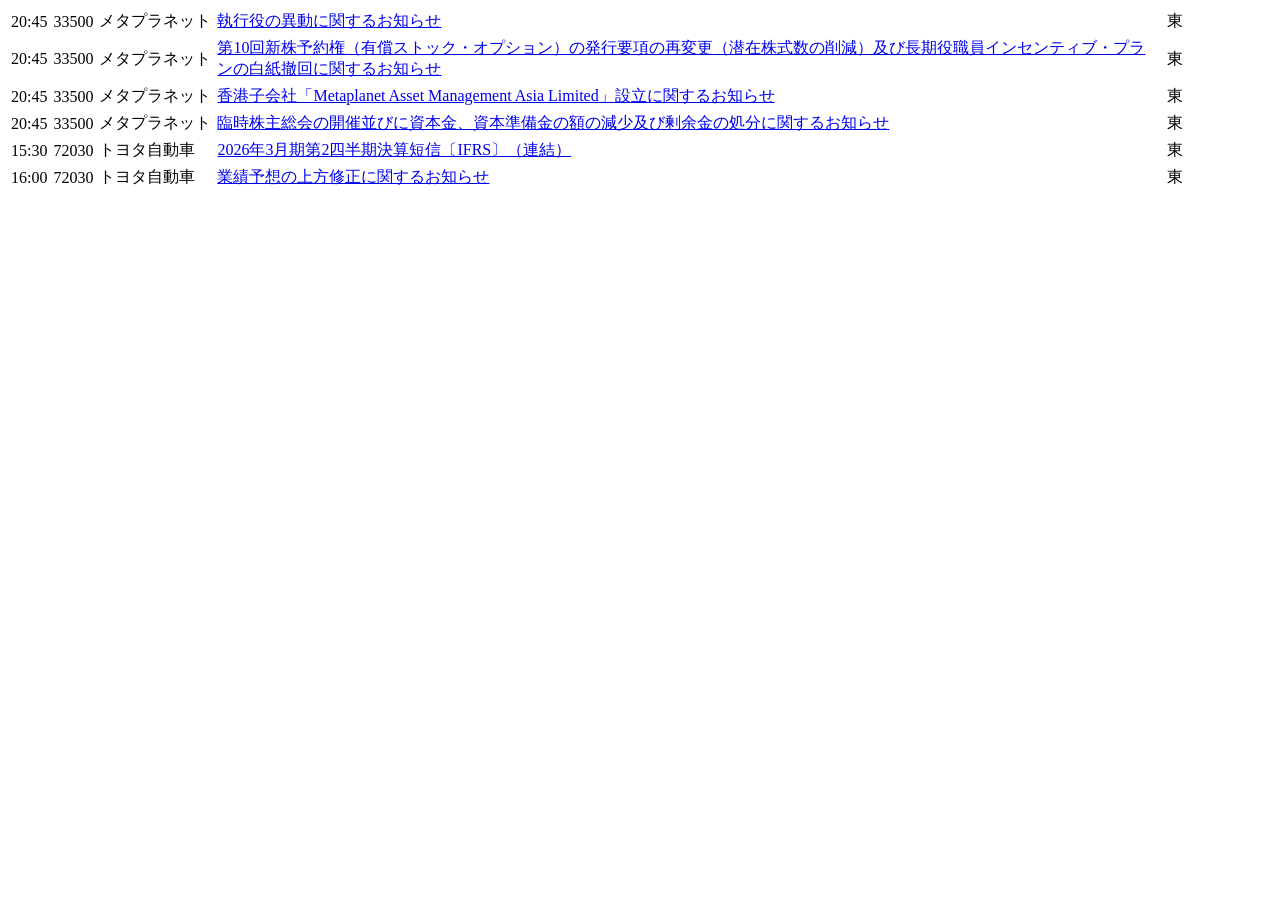
<file: tests/fixtures/tdnet_sample.html>
<html><body><div id="main-list"><table border="0" cellSpacing="0" cellPadding="3" align="left" id="main-list-table">
<tr>
<td class="oddnew-L kjTime" noWrap>20:45</td>
<td class="oddnew-M kjCode" noWrap>33500</td>
<td class="oddnew-M kjName" noWrap>メタプラネット         </td>
<td class="oddnew-M kjTitle" align="left"><a href="140120260911535177.pdf" target="_blank">執行役の異動に関するお知らせ</a></td>
<td class="oddnew-M kjXbrl" noWrap align="center"> </td>
<td class="oddnew-M kjPlace" noWrap align="left">東                           </td>
<td class="oddnew-R kjHistroy" align="left">　　　　　</td>
</tr>
<tr>
<td class="evennew-L kjTime" noWrap>20:45</td>
<td class="evennew-M kjCode" noWrap>33500</td>
<td class="evennew-M kjName" noWrap>メタプラネット         </td>
<td class="evennew-M kjTitle" align="left"><a href="140120260911535287.pdf" target="_blank">第10回新株予約権（有償ストック・オプション）の発行要項の再変更（潜在株式数の削減）及び長期役職員インセンティブ・プランの白紙撤回に関するお知らせ</a></td>
<td class="evennew-M kjXbrl" noWrap align="center"> </td>
<td class="evennew-M kjPlace" noWrap align="left">東                           </td>
<td class="evennew-R kjHistroy" align="left">　　　　　</td>
</tr>
<tr>
<td class="oddnew-L kjTime" noWrap>20:45</td>
<td class="oddnew-M kjCode" noWrap>33500</td>
<td class="oddnew-M kjName" noWrap>メタプラネット         </td>
<td class="oddnew-M kjTitle" align="left"><a href="140120260911535204.pdf" target="_blank">香港子会社「Metaplanet Asset Management Asia Limited」設立に関するお知らせ</a></td>
<td class="oddnew-M kjXbrl" noWrap align="center"> </td>
<td class="oddnew-M kjPlace" noWrap align="left">東                           </td>
<td class="oddnew-R kjHistroy" align="left">　　　　　</td>
</tr>
<tr>
<td class="evennew-L kjTime" noWrap>20:45</td>
<td class="evennew-M kjCode" noWrap>33500</td>
<td class="evennew-M kjName" noWrap>メタプラネット         </td>
<td class="evennew-M kjTitle" align="left"><a href="140120260911535286.pdf" target="_blank">臨時株主総会の開催並びに資本金、資本準備金の額の減少及び剰余金の処分に関するお知らせ</a></td>
<td class="evennew-M kjXbrl" noWrap align="center"> </td>
<td class="evennew-M kjPlace" noWrap align="left">東                           </td>
<td class="evennew-R kjHistroy" align="left">　　　　　</td>
</tr><tr>
<td class="oddnew-L kjTime" noWrap>15:30</td>
<td class="oddnew-M kjCode" noWrap>72030</td>
<td class="oddnew-M kjName" noWrap>トヨタ自動車         </td>
<td class="oddnew-M kjTitle" align="left"><a href="140120260911999999.pdf" target="_blank">2026年3月期第2四半期決算短信〔IFRS〕（連結）</a></td>
<td class="oddnew-M kjXbrl" noWrap align="center"> </td>
<td class="oddnew-M kjPlace" noWrap align="left">東                           </td>
<td class="oddnew-R kjHistroy" align="left">　　　　　</td>
</tr>
<tr>
<td class="evennew-L kjTime" noWrap>16:00</td>
<td class="evennew-M kjCode" noWrap>72030</td>
<td class="evennew-M kjName" noWrap>トヨタ自動車         </td>
<td class="evennew-M kjTitle" align="left"><a href="140120260911888888.pdf" target="_blank">業績予想の上方修正に関するお知らせ</a></td>
<td class="evennew-M kjXbrl" noWrap align="center"> </td>
<td class="evennew-M kjPlace" noWrap align="left">東                           </td>
<td class="evennew-R kjHistroy" align="left">　　　　　</td>
</tr>
</table></div></body></html>
</file>
